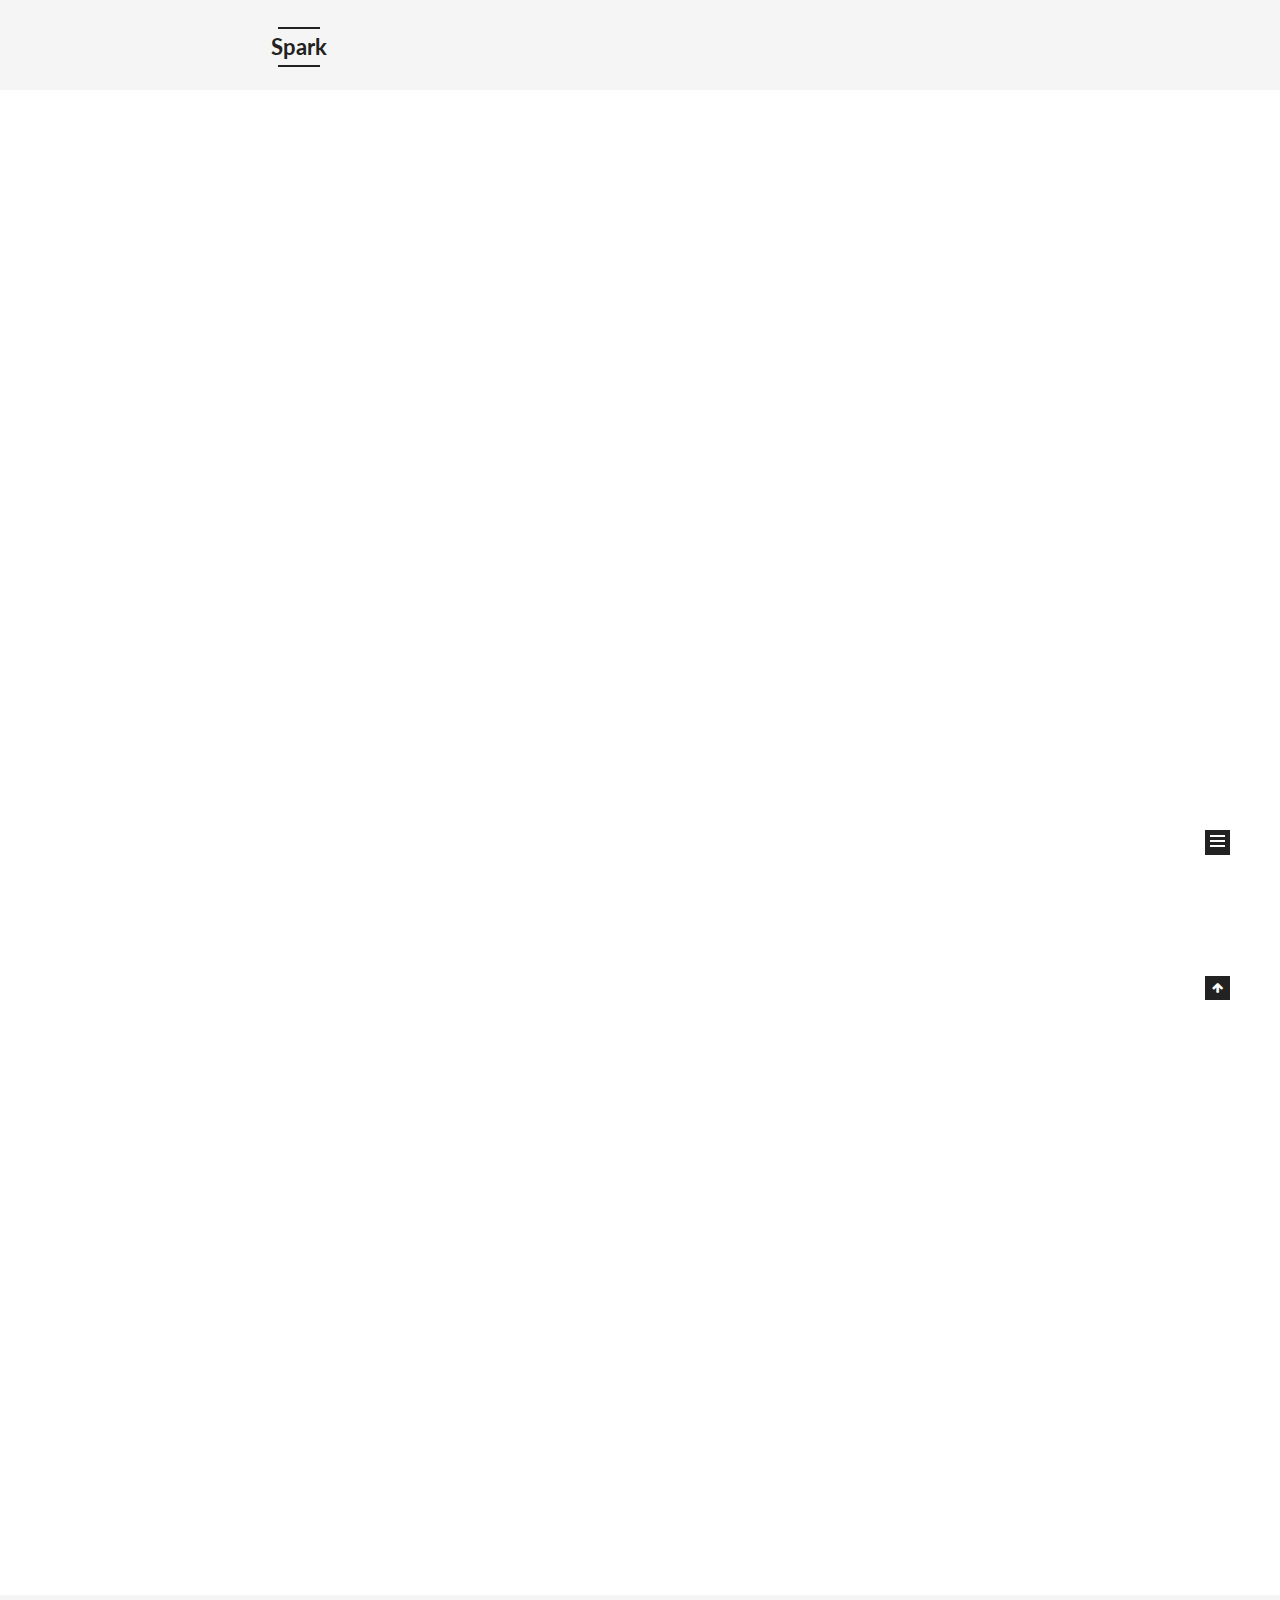
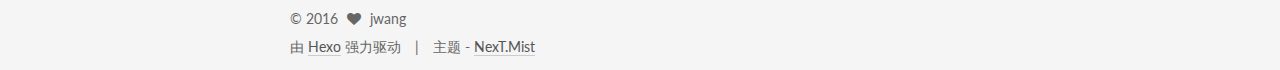
<file: index.html>
<!doctype html>



  


<html class="theme-next mist use-motion">
<head>
  <meta charset="UTF-8"/>
<meta http-equiv="X-UA-Compatible" content="IE=edge,chrome=1" />
<meta name="viewport" content="width=device-width, initial-scale=1, maximum-scale=1"/>



<meta http-equiv="Cache-Control" content="no-transform" />
<meta http-equiv="Cache-Control" content="no-siteapp" />












  
  
  <link href="/vendors/fancybox/source/jquery.fancybox.css?v=2.1.5" rel="stylesheet" type="text/css" />




  
  
  
  

  
    
    
  

  

  

  

  

  
    
    
    <link href="//fonts.googleapis.com/css?family=Lato:300,300italic,400,400italic,700,700italic&subset=latin,latin-ext" rel="stylesheet" type="text/css">
  






<link href="/vendors/font-awesome/css/font-awesome.min.css?v=4.4.0" rel="stylesheet" type="text/css" />

<link href="/css/main.css?v=5.0.1" rel="stylesheet" type="text/css" />


  <meta name="keywords" content="Hexo, NexT，Vue, Vuejs, Vue.js" />








  <link rel="shortcut icon" type="image/x-icon" href="/favicon.ico?v=5.0.1" />






<meta name="description" content="非常明显，技术已经超越我们的人性">
<meta property="og:type" content="website">
<meta property="og:title" content="Spark">
<meta property="og:url" content="http:/fstack.top/index.html">
<meta property="og:site_name" content="Spark">
<meta property="og:description" content="非常明显，技术已经超越我们的人性">
<meta name="twitter:card" content="summary">
<meta name="twitter:title" content="Spark">
<meta name="twitter:description" content="非常明显，技术已经超越我们的人性">



<script type="text/javascript" id="hexo.configuration">
  var NexT = window.NexT || {};
  var CONFIG = {
    scheme: 'Mist',
    sidebar: {"position":"left","display":"post"},
    fancybox: true,
    motion: true,
    duoshuo: {
      userId: 3818053,
      author: '最帅的人'
    }
  };
</script>




  <link rel="canonical" href="http:/fstack.top/"/>

  <title> Spark </title>
</head>

<body itemscope itemtype="http://schema.org/WebPage" lang="zh-Hans">

  










  
  
    
  

  <div class="container one-collumn sidebar-position-left 
   page-home 
 ">
    <div class="headband"></div>

    <header id="header" class="header" itemscope itemtype="http://schema.org/WPHeader">
      <div class="header-inner"><div class="site-meta ">
  

  <div class="custom-logo-site-title">
    <a href="/"  class="brand" rel="start">
      <span class="logo-line-before"><i></i></span>
      <span class="site-title">Spark</span>
      <span class="logo-line-after"><i></i></span>
    </a>
  </div>
  <p class="site-subtitle"></p>
</div>

<div class="site-nav-toggle">
  <button>
    <span class="btn-bar"></span>
    <span class="btn-bar"></span>
    <span class="btn-bar"></span>
  </button>
</div>

<nav class="site-nav">
  

  
    <ul id="menu" class="menu">
      
        
        <li class="menu-item menu-item-home">
          <a href="/" rel="section">
            
              <i class="menu-item-icon fa fa-fw fa-home"></i> <br />
            
            首页
          </a>
        </li>
      
        
        <li class="menu-item menu-item-archives">
          <a href="/archives" rel="section">
            
              <i class="menu-item-icon fa fa-fw fa-archive"></i> <br />
            
            归档
          </a>
        </li>
      
        
        <li class="menu-item menu-item-tags">
          <a href="/tags" rel="section">
            
              <i class="menu-item-icon fa fa-fw fa-tags"></i> <br />
            
            标签
          </a>
        </li>
      

      
        <li class="menu-item menu-item-search">
          
            <a href="javascript:;" class="st-search-show-outputs">
          
            
              <i class="menu-item-icon fa fa-search fa-fw"></i> <br />
            
            搜索
          </a>
        </li>
      
    </ul>
  

  
    <div class="site-search">
      
  <form class="site-search-form">
  <input type="text" id="st-search-input" class="st-search-input st-default-search-input" />
</form>

<script type="text/javascript">
  (function(w,d,t,u,n,s,e){w['SwiftypeObject']=n;w[n]=w[n]||function(){
    (w[n].q=w[n].q||[]).push(arguments);};s=d.createElement(t);
    e=d.getElementsByTagName(t)[0];s.async=1;s.src=u;e.parentNode.insertBefore(s,e);
  })(window,document,'script','//s.swiftypecdn.com/install/v2/st.js','_st');

  _st('install', 'c6QvBHJ8rk2NeGv1Bzxf','2.0.0');
</script>



    </div>
  
</nav>

 </div>
    </header>

    <main id="main" class="main">
      <div class="main-inner">
        <div class="content-wrap">
          <div id="content" class="content">
            
  <section id="posts" class="posts-expand">
    
      

  
  

  
  
  

  <article class="post post-type-normal " itemscope itemtype="http://schema.org/Article">

    
      <header class="post-header">

        
        
          <h1 class="post-title" itemprop="name headline">
            
            
              
                
                <a class="post-title-link" href="/2016/09/02/hexo-1/" itemprop="url">
                  Hexo 代码高亮问题
                </a>
              
            
          </h1>
        

        <div class="post-meta">
          <span class="post-time">
            <span class="post-meta-item-icon">
              <i class="fa fa-calendar-o"></i>
            </span>
            <span class="post-meta-item-text">发表于</span>
            <time itemprop="dateCreated" datetime="2016-09-02T15:04:18+08:00" content="2016-09-02">
              2016-09-02
            </time>
          </span>

          

          
            
              <span class="post-comments-count">
                &nbsp; | &nbsp;
                <a href="/2016/09/02/hexo-1/#comments" itemprop="discussionUrl">
                  <span class="post-comments-count ds-thread-count" data-thread-key="2016/09/02/hexo-1/" itemprop="commentsCount"></span>
                </a>
              </span>
            
          

          

          
          
             <span id="/2016/09/02/hexo-1/" class="leancloud_visitors" data-flag-title="Hexo 代码高亮问题">
               &nbsp; | &nbsp;
               <span class="post-meta-item-icon">
                 <i class="fa fa-eye"></i>
               </span>
               <span class="post-meta-item-text">阅读次数 </span>
               <span class="leancloud-visitors-count"></span>
              </span>
          

          
        </div>
      </header>
    


    <div class="post-body" itemprop="articleBody">

      
      

      
        
          <p>Hexo Markdown的语法规则可以参考<a href="https://coding.net/help/doc/project/markdown.html">Markdown语法</a>。<br>Markdown语法中实现代码高亮有以下三种方式：<br>
          <div class="post-more-link text-center">
            <a class="btn" href="/2016/09/02/hexo-1/#more" rel="contents">
              阅读全文 &raquo;
            </a>
          </div>
        
      
    </div>

    <div>
      
    </div>

    <div>
      
    </div>

    <footer class="post-footer">
      

      

      
      
        <div class="post-eof"></div>
      
    </footer>
  </article>


    
      

  
  

  
  
  

  <article class="post post-type-normal " itemscope itemtype="http://schema.org/Article">

    
      <header class="post-header">

        
        
          <h1 class="post-title" itemprop="name headline">
            
            
              
                
                <a class="post-title-link" href="/2016/09/02/github-1/" itemprop="url">
                  Github Pages绑定自定义域名
                </a>
              
            
          </h1>
        

        <div class="post-meta">
          <span class="post-time">
            <span class="post-meta-item-icon">
              <i class="fa fa-calendar-o"></i>
            </span>
            <span class="post-meta-item-text">发表于</span>
            <time itemprop="dateCreated" datetime="2016-09-02T10:50:20+08:00" content="2016-09-02">
              2016-09-02
            </time>
          </span>

          

          
            
              <span class="post-comments-count">
                &nbsp; | &nbsp;
                <a href="/2016/09/02/github-1/#comments" itemprop="discussionUrl">
                  <span class="post-comments-count ds-thread-count" data-thread-key="2016/09/02/github-1/" itemprop="commentsCount"></span>
                </a>
              </span>
            
          

          

          
          
             <span id="/2016/09/02/github-1/" class="leancloud_visitors" data-flag-title="Github Pages绑定自定义域名">
               &nbsp; | &nbsp;
               <span class="post-meta-item-icon">
                 <i class="fa fa-eye"></i>
               </span>
               <span class="post-meta-item-text">阅读次数 </span>
               <span class="leancloud-visitors-count"></span>
              </span>
          

          
        </div>
      </header>
    


    <div class="post-body" itemprop="articleBody">

      
      

      
        
          <h1 id="如何绑定自定义域名"><a href="#如何绑定自定义域名" class="headerlink" title="如何绑定自定义域名"></a>如何绑定自定义域名</h1><p>下面有几种方式都可以</p>
<ol>
<li>在github项目的setting中手动设置，如下图：<br><img src="/images/1.png" alt="Custom domain"></li>
</ol>
          <div class="post-more-link text-center">
            <a class="btn" href="/2016/09/02/github-1/#more" rel="contents">
              阅读全文 &raquo;
            </a>
          </div>
        
      
    </div>

    <div>
      
    </div>

    <div>
      
    </div>

    <footer class="post-footer">
      

      

      
      
        <div class="post-eof"></div>
      
    </footer>
  </article>


    
      

  
  

  
  
  

  <article class="post post-type-normal " itemscope itemtype="http://schema.org/Article">

    
      <header class="post-header">

        
        
          <h1 class="post-title" itemprop="name headline">
            
            
              
                
                <a class="post-title-link" href="/2016/09/01/vuejs-1/" itemprop="url">
                  Vue.js 入门指南(一)
                </a>
              
            
          </h1>
        

        <div class="post-meta">
          <span class="post-time">
            <span class="post-meta-item-icon">
              <i class="fa fa-calendar-o"></i>
            </span>
            <span class="post-meta-item-text">发表于</span>
            <time itemprop="dateCreated" datetime="2016-09-01T17:43:55+08:00" content="2016-09-01">
              2016-09-01
            </time>
          </span>

          

          
            
              <span class="post-comments-count">
                &nbsp; | &nbsp;
                <a href="/2016/09/01/vuejs-1/#comments" itemprop="discussionUrl">
                  <span class="post-comments-count ds-thread-count" data-thread-key="2016/09/01/vuejs-1/" itemprop="commentsCount"></span>
                </a>
              </span>
            
          

          

          
          
             <span id="/2016/09/01/vuejs-1/" class="leancloud_visitors" data-flag-title="Vue.js 入门指南(一)">
               &nbsp; | &nbsp;
               <span class="post-meta-item-icon">
                 <i class="fa fa-eye"></i>
               </span>
               <span class="post-meta-item-text">阅读次数 </span>
               <span class="leancloud-visitors-count"></span>
              </span>
          

          
        </div>
      </header>
    


    <div class="post-body" itemprop="articleBody">

      
      

      
        
          <p><img src="/images/vue_js.png" alt="Vue.js"></p>
<h1 id="什么是-Vue-js？"><a href="#什么是-Vue-js？" class="headerlink" title="什么是 Vue.js？"></a>什么是 <a href="http://cn.vuejs.org/">Vue.js</a>？</h1><p>数据驱动的组件，为现代化的 Web 界面而生的 <strong><code>MVVM</code></strong> 框架</p>
          <div class="post-more-link text-center">
            <a class="btn" href="/2016/09/01/vuejs-1/#more" rel="contents">
              阅读全文 &raquo;
            </a>
          </div>
        
      
    </div>

    <div>
      
    </div>

    <div>
      
    </div>

    <footer class="post-footer">
      

      

      
      
        <div class="post-eof"></div>
      
    </footer>
  </article>


    
  </section>

  


          </div>
          


          

        </div>
        
          
  
  <div class="sidebar-toggle">
    <div class="sidebar-toggle-line-wrap">
      <span class="sidebar-toggle-line sidebar-toggle-line-first"></span>
      <span class="sidebar-toggle-line sidebar-toggle-line-middle"></span>
      <span class="sidebar-toggle-line sidebar-toggle-line-last"></span>
    </div>
  </div>

  <aside id="sidebar" class="sidebar">
    <div class="sidebar-inner">

      

      

      <section class="site-overview sidebar-panel  sidebar-panel-active ">
        <div class="site-author motion-element" itemprop="author" itemscope itemtype="http://schema.org/Person">
          <img class="site-author-image" itemprop="image"
               src="/images/hellok.png"
               alt="jwang" />
          <p class="site-author-name" itemprop="name">jwang</p>
          <p class="site-description motion-element" itemprop="description">非常明显，技术已经超越我们的人性</p>
        </div>
        <nav class="site-state motion-element">
          <div class="site-state-item site-state-posts">
            <a href="/archives">
              <span class="site-state-item-count">3</span>
              <span class="site-state-item-name">日志</span>
            </a>
          </div>

          

          
            <div class="site-state-item site-state-tags">
              <a href="/tags">
                <span class="site-state-item-count">3</span>
                <span class="site-state-item-name">标签</span>
              </a>
            </div>
          

        </nav>

        

        <div class="links-of-author motion-element">
          
            
              <span class="links-of-author-item">
                <a href="https://github.com/jwang141" target="_blank" title="GitHub">
                  
                    <i class="fa fa-fw fa-github"></i>
                  
                  GitHub
                </a>
              </span>
            
          
        </div>

        
        

        
        

      </section>

      

    </div>
  </aside>


        
      </div>
    </main>

    <footer id="footer" class="footer">
      <div class="footer-inner">
        <div class="copyright" >
  
  &copy; 
  <span itemprop="copyrightYear">2016</span>
  <span class="with-love">
    <i class="fa fa-heart"></i>
  </span>
  <span class="author" itemprop="copyrightHolder">jwang</span>
</div>

<div class="powered-by">
  由 <a class="theme-link" href="https://hexo.io">Hexo</a> 强力驱动
</div>

<div class="theme-info">
  主题 -
  <a class="theme-link" href="https://github.com/iissnan/hexo-theme-next">
    NexT.Mist
  </a>
</div>

        

        
      </div>
    </footer>

    <div class="back-to-top">
      <i class="fa fa-arrow-up"></i>
    </div>
  </div>

  

<script type="text/javascript">
  if (Object.prototype.toString.call(window.Promise) !== '[object Function]') {
    window.Promise = null;
  }
</script>









  



  
  <script type="text/javascript" src="/vendors/jquery/index.js?v=2.1.3"></script>

  
  <script type="text/javascript" src="/vendors/fastclick/lib/fastclick.min.js?v=1.0.6"></script>

  
  <script type="text/javascript" src="/vendors/jquery_lazyload/jquery.lazyload.js?v=1.9.7"></script>

  
  <script type="text/javascript" src="/vendors/velocity/velocity.min.js?v=1.2.1"></script>

  
  <script type="text/javascript" src="/vendors/velocity/velocity.ui.min.js?v=1.2.1"></script>

  
  <script type="text/javascript" src="/vendors/fancybox/source/jquery.fancybox.pack.js?v=2.1.5"></script>


  


  <script type="text/javascript" src="/js/src/utils.js?v=5.0.1"></script>

  <script type="text/javascript" src="/js/src/motion.js?v=5.0.1"></script>



  
  

  

  


  <script type="text/javascript" src="/js/src/bootstrap.js?v=5.0.1"></script>



  

  
    
  

  <script type="text/javascript">
    var duoshuoQuery = {short_name:"sharepark"};
    (function() {
      var ds = document.createElement('script');
      ds.type = 'text/javascript';ds.async = true;
      ds.id = 'duoshuo-script';
      ds.src = (document.location.protocol == 'https:' ? 'https:' : 'http:') + '//static.duoshuo.com/embed.js';
      ds.charset = 'UTF-8';
      (document.getElementsByTagName('head')[0]
      || document.getElementsByTagName('body')[0]).appendChild(ds);
    })();
  </script>

  
    
    <script src="/vendors/ua-parser-js/dist/ua-parser.min.js?v=0.7.9"></script>
    <script src="/js/src/hook-duoshuo.js"></script>
  






  
  
  <script type="text/javascript">
    // Popup Window;
    var isfetched = false;
    // Search DB path;
    var search_path = "search.xml";
    if (search_path.length == 0) {
       search_path = "search.xml";
    }
    var path = "/" + search_path;
    // monitor main search box;

    function proceedsearch() {
      $("body").append('<div class="popoverlay">').css('overflow', 'hidden');
      $('.popup').toggle();

    }
    // search function;
    var searchFunc = function(path, search_id, content_id) {
    'use strict';
    $.ajax({
        url: path,
        dataType: "xml",
        async: true,
        success: function( xmlResponse ) {
            // get the contents from search data
            isfetched = true;
            $('.popup').detach().appendTo('.header-inner');
            var datas = $( "entry", xmlResponse ).map(function() {
                return {
                    title: $( "title", this ).text(),
                    content: $("content",this).text(),
                    url: $( "url" , this).text()
                };
            }).get();
            var $input = document.getElementById(search_id);
            var $resultContent = document.getElementById(content_id);
            $input.addEventListener('input', function(){
                var matchcounts = 0;
                var str='<ul class=\"search-result-list\">';
                var keywords = this.value.trim().toLowerCase().split(/[\s\-]+/);
                $resultContent.innerHTML = "";
                if (this.value.trim().length > 1) {
                // perform local searching
                datas.forEach(function(data) {
                    var isMatch = true;
                    var content_index = [];
                    var data_title = data.title.trim().toLowerCase();
                    var data_content = data.content.trim().replace(/<[^>]+>/g,"").toLowerCase();
                    var data_url = data.url;
                    var index_title = -1;
                    var index_content = -1;
                    var first_occur = -1;
                    // only match artiles with not empty titles and contents
                    if(data_title != '' && data_content != '') {
                        keywords.forEach(function(keyword, i) {
                            index_title = data_title.indexOf(keyword);
                            index_content = data_content.indexOf(keyword);
                            if( index_title < 0 && index_content < 0 ){
                                isMatch = false;
                            } else {
                                if (index_content < 0) {
                                    index_content = 0;
                                }
                                if (i == 0) {
                                    first_occur = index_content;
                                }
                            }
                        });
                    }
                    // show search results
                    if (isMatch) {
                        matchcounts += 1;
                        str += "<li><a href='"+ data_url +"' class='search-result-title'>"+ data_title +"</a>";
                        var content = data.content.trim().replace(/<[^>]+>/g,"");
                        if (first_occur >= 0) {
                            // cut out 100 characters
                            var start = first_occur - 20;
                            var end = first_occur + 80;
                            if(start < 0){
                                start = 0;
                            }
                            if(start == 0){
                                end = 50;
                            }
                            if(end > content.length){
                                end = content.length;
                            }
                            var match_content = content.substring(start, end);
                            // highlight all keywords
                            keywords.forEach(function(keyword){
                                var regS = new RegExp(keyword, "gi");
                                match_content = match_content.replace(regS, "<b class=\"search-keyword\">"+keyword+"</b>");
                            });

                            str += "<p class=\"search-result\">" + match_content +"...</p>"
                        }
                        str += "</li>";
                    }
                })};
                str += "</ul>";
                if (matchcounts == 0) { str = '<div id="no-result"><i class="fa fa-frown-o fa-5x" /></div>' }
                if (keywords == "") { str = '<div id="no-result"><i class="fa fa-search fa-5x" /></div>' }
                $resultContent.innerHTML = str;
            });
            proceedsearch();
        }
    });}

    // handle and trigger popup window;
    $('.popup-trigger').click(function(e) {
      e.stopPropagation();
      if (isfetched == false) {
        searchFunc(path, 'local-search-input', 'local-search-result');
      } else {
        proceedsearch();
      };

    });

    $('.popup-btn-close').click(function(e){
      $('.popup').hide();
      $(".popoverlay").remove();
      $('body').css('overflow', '');
    });
    $('.popup').click(function(e){
      e.stopPropagation();
    });
  </script>


  

  

  
  <script src="https://cdn1.lncld.net/static/js/av-core-mini-0.6.1.js"></script>
  <script>AV.initialize("fNRCmpHEr44Md1Mgn30MmA6I-gzGzoHsz", "t09lyBdTjqzPx0rkH1F1JerB");</script>
  <script>
    function showTime(Counter) {
      var query = new AV.Query(Counter);
      var entries = [];
      var $visitors = $(".leancloud_visitors");

      $visitors.each(function () {
        entries.push( $(this).attr("id").trim() );
      });

      query.containedIn('url', entries);
      query.find()
        .done(function (results) {
          var COUNT_CONTAINER_REF = '.leancloud-visitors-count';

          if (results.length === 0) {
            $visitors.find(COUNT_CONTAINER_REF).text(0);
            return;
          }

          for (var i = 0; i < results.length; i++) {
            var item = results[i];
            var url = item.get('url');
            var time = item.get('time');
            var element = document.getElementById(url);

            $(element).find(COUNT_CONTAINER_REF).text(time);
          }
          for(var i = 0; i < entries.length; i++) {
            var url = entries[i];
            var element = document.getElementById(url);
            var countSpan = $(element).find(COUNT_CONTAINER_REF);
            if( countSpan.text() == '') {
              countSpan.text(0);
            }
          }
        })
        .fail(function (object, error) {
          console.log("Error: " + error.code + " " + error.message);
        });
    }

    function addCount(Counter) {
      var $visitors = $(".leancloud_visitors");
      var url = $visitors.attr('id').trim();
      var title = $visitors.attr('data-flag-title').trim();
      var query = new AV.Query(Counter);

      query.equalTo("url", url);
      query.find({
        success: function(results) {
          if (results.length > 0) {
            var counter = results[0];
            counter.fetchWhenSave(true);
            counter.increment("time");
            counter.save(null, {
              success: function(counter) {
                var $element = $(document.getElementById(url));
                $element.find('.leancloud-visitors-count').text(counter.get('time'));
              },
              error: function(counter, error) {
                console.log('Failed to save Visitor num, with error message: ' + error.message);
              }
            });
          } else {
            var newcounter = new Counter();
            /* Set ACL */
            var acl = new AV.ACL();
            acl.setPublicReadAccess(true);
            acl.setPublicWriteAccess(true);
            newcounter.setACL(acl);
            /* End Set ACL */
            newcounter.set("title", title);
            newcounter.set("url", url);
            newcounter.set("time", 1);
            newcounter.save(null, {
              success: function(newcounter) {
                var $element = $(document.getElementById(url));
                $element.find('.leancloud-visitors-count').text(newcounter.get('time'));
              },
              error: function(newcounter, error) {
                console.log('Failed to create');
              }
            });
          }
        },
        error: function(error) {
          console.log('Error:' + error.code + " " + error.message);
        }
      });
    }

    $(function() {
      var Counter = AV.Object.extend("Counter");
      if ($('.leancloud_visitors').length == 1) {
        addCount(Counter);
      } else if ($('.post-title-link').length > 1) {
        showTime(Counter);
      }
    });
  </script>



  

</body>
</html>
</file>
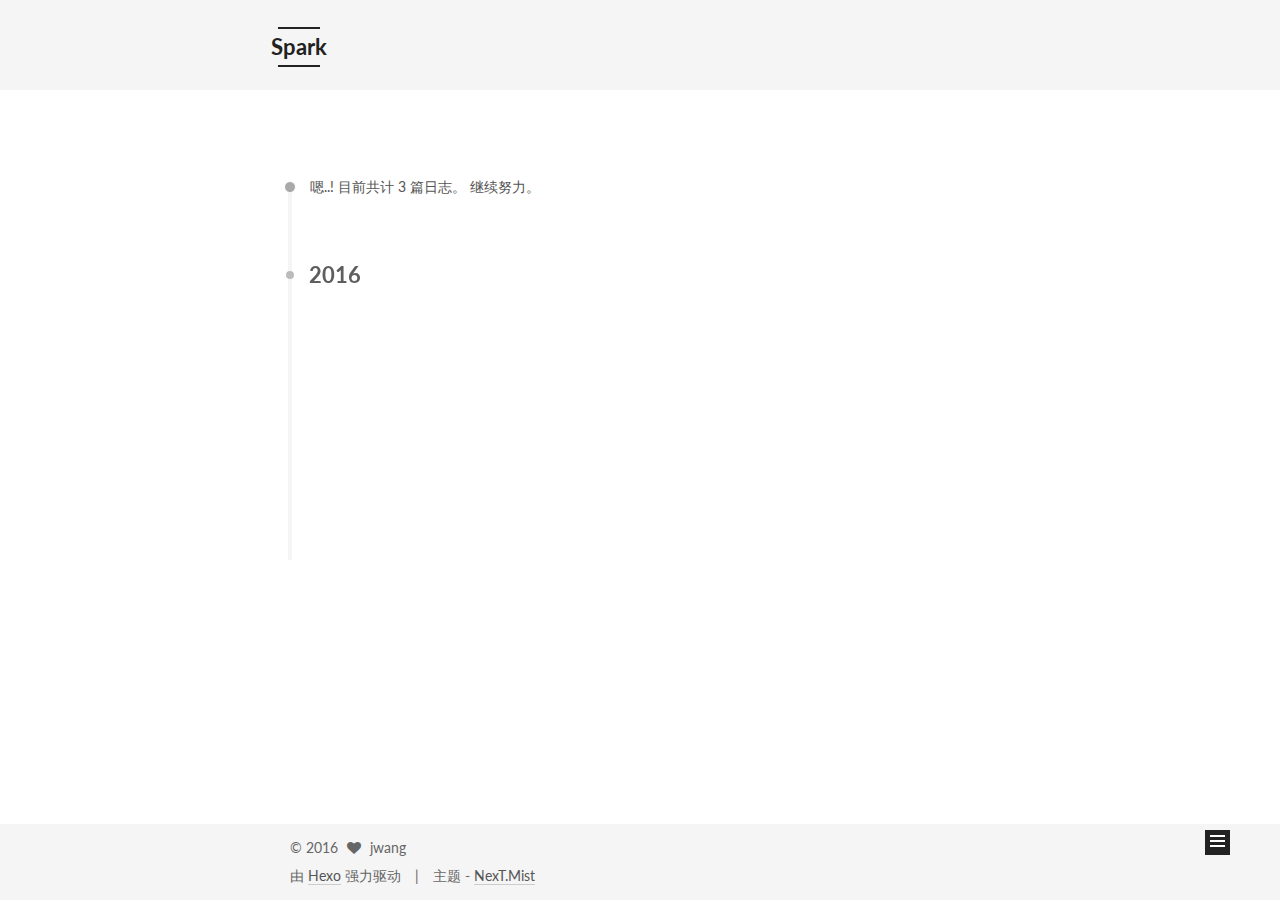
<file: archives/index.html>
<!doctype html>



  


<html class="theme-next mist use-motion">
<head>
  <meta charset="UTF-8"/>
<meta http-equiv="X-UA-Compatible" content="IE=edge,chrome=1" />
<meta name="viewport" content="width=device-width, initial-scale=1, maximum-scale=1"/>



<meta http-equiv="Cache-Control" content="no-transform" />
<meta http-equiv="Cache-Control" content="no-siteapp" />












  
  
  <link href="/vendors/fancybox/source/jquery.fancybox.css?v=2.1.5" rel="stylesheet" type="text/css" />




  
  
  
  

  
    
    
  

  

  

  

  

  
    
    
    <link href="//fonts.googleapis.com/css?family=Lato:300,300italic,400,400italic,700,700italic&subset=latin,latin-ext" rel="stylesheet" type="text/css">
  






<link href="/vendors/font-awesome/css/font-awesome.min.css?v=4.4.0" rel="stylesheet" type="text/css" />

<link href="/css/main.css?v=5.0.1" rel="stylesheet" type="text/css" />


  <meta name="keywords" content="Hexo, NexT，Vue, Vuejs, Vue.js" />








  <link rel="shortcut icon" type="image/x-icon" href="/favicon.ico?v=5.0.1" />






<meta name="description" content="非常明显，技术已经超越我们的人性">
<meta property="og:type" content="website">
<meta property="og:title" content="Spark">
<meta property="og:url" content="http:/fstack.top/archives/index.html">
<meta property="og:site_name" content="Spark">
<meta property="og:description" content="非常明显，技术已经超越我们的人性">
<meta name="twitter:card" content="summary">
<meta name="twitter:title" content="Spark">
<meta name="twitter:description" content="非常明显，技术已经超越我们的人性">



<script type="text/javascript" id="hexo.configuration">
  var NexT = window.NexT || {};
  var CONFIG = {
    scheme: 'Mist',
    sidebar: {"position":"left","display":"post"},
    fancybox: true,
    motion: true,
    duoshuo: {
      userId: 3818053,
      author: '最帅的人'
    }
  };
</script>




  <link rel="canonical" href="http:/fstack.top/archives/"/>

  <title> 归档 | Spark </title>
</head>

<body itemscope itemtype="http://schema.org/WebPage" lang="zh-Hans">

  










  
  
    
  

  <div class="container one-collumn sidebar-position-left  page-archive  ">
    <div class="headband"></div>

    <header id="header" class="header" itemscope itemtype="http://schema.org/WPHeader">
      <div class="header-inner"><div class="site-meta ">
  

  <div class="custom-logo-site-title">
    <a href="/"  class="brand" rel="start">
      <span class="logo-line-before"><i></i></span>
      <span class="site-title">Spark</span>
      <span class="logo-line-after"><i></i></span>
    </a>
  </div>
  <p class="site-subtitle"></p>
</div>

<div class="site-nav-toggle">
  <button>
    <span class="btn-bar"></span>
    <span class="btn-bar"></span>
    <span class="btn-bar"></span>
  </button>
</div>

<nav class="site-nav">
  

  
    <ul id="menu" class="menu">
      
        
        <li class="menu-item menu-item-home">
          <a href="/" rel="section">
            
              <i class="menu-item-icon fa fa-fw fa-home"></i> <br />
            
            首页
          </a>
        </li>
      
        
        <li class="menu-item menu-item-archives">
          <a href="/archives" rel="section">
            
              <i class="menu-item-icon fa fa-fw fa-archive"></i> <br />
            
            归档
          </a>
        </li>
      
        
        <li class="menu-item menu-item-tags">
          <a href="/tags" rel="section">
            
              <i class="menu-item-icon fa fa-fw fa-tags"></i> <br />
            
            标签
          </a>
        </li>
      

      
        <li class="menu-item menu-item-search">
          
            <a href="javascript:;" class="st-search-show-outputs">
          
            
              <i class="menu-item-icon fa fa-search fa-fw"></i> <br />
            
            搜索
          </a>
        </li>
      
    </ul>
  

  
    <div class="site-search">
      
  <form class="site-search-form">
  <input type="text" id="st-search-input" class="st-search-input st-default-search-input" />
</form>

<script type="text/javascript">
  (function(w,d,t,u,n,s,e){w['SwiftypeObject']=n;w[n]=w[n]||function(){
    (w[n].q=w[n].q||[]).push(arguments);};s=d.createElement(t);
    e=d.getElementsByTagName(t)[0];s.async=1;s.src=u;e.parentNode.insertBefore(s,e);
  })(window,document,'script','//s.swiftypecdn.com/install/v2/st.js','_st');

  _st('install', 'c6QvBHJ8rk2NeGv1Bzxf','2.0.0');
</script>



    </div>
  
</nav>

 </div>
    </header>

    <main id="main" class="main">
      <div class="main-inner">
        <div class="content-wrap">
          <div id="content" class="content">
            

  <section id="posts" class="posts-collapse">
    <span class="archive-move-on"></span>

    <span class="archive-page-counter">
      
      
      
        
      
      嗯..! 目前共计 3 篇日志。 继续努力。
    </span>

    

      
      
      

      
        
        <div class="collection-title">
          <h2 class="archive-year motion-element" id="archive-year-2016">2016</h2>
        </div>
      
      

      

  <article class="post post-type-normal" itemscope itemtype="http://schema.org/Article">
    <header class="post-header">

      <h1 class="post-title">
        
            <a class="post-title-link" href="/2016/09/02/hexo-1/" itemprop="url">
              
                <span itemprop="name">Hexo 代码高亮问题</span>
              
            </a>
        
      </h1>

      <div class="post-meta">
        <time class="post-time" itemprop="dateCreated"
              datetime="2016-09-02T15:04:18+08:00"
              content="2016-09-02" >
          09-02
        </time>
      </div>

    </header>
  </article>



    

      
      
      

      
      

      

  <article class="post post-type-normal" itemscope itemtype="http://schema.org/Article">
    <header class="post-header">

      <h1 class="post-title">
        
            <a class="post-title-link" href="/2016/09/02/github-1/" itemprop="url">
              
                <span itemprop="name">Github Pages绑定自定义域名</span>
              
            </a>
        
      </h1>

      <div class="post-meta">
        <time class="post-time" itemprop="dateCreated"
              datetime="2016-09-02T10:50:20+08:00"
              content="2016-09-02" >
          09-02
        </time>
      </div>

    </header>
  </article>



    

      
      
      

      
      

      

  <article class="post post-type-normal" itemscope itemtype="http://schema.org/Article">
    <header class="post-header">

      <h1 class="post-title">
        
            <a class="post-title-link" href="/2016/09/01/vuejs-1/" itemprop="url">
              
                <span itemprop="name">Vue.js 入门指南(一)</span>
              
            </a>
        
      </h1>

      <div class="post-meta">
        <time class="post-time" itemprop="dateCreated"
              datetime="2016-09-01T17:43:55+08:00"
              content="2016-09-01" >
          09-01
        </time>
      </div>

    </header>
  </article>



    

  </section>

  



          </div>
          


          

        </div>
        
          
  
  <div class="sidebar-toggle">
    <div class="sidebar-toggle-line-wrap">
      <span class="sidebar-toggle-line sidebar-toggle-line-first"></span>
      <span class="sidebar-toggle-line sidebar-toggle-line-middle"></span>
      <span class="sidebar-toggle-line sidebar-toggle-line-last"></span>
    </div>
  </div>

  <aside id="sidebar" class="sidebar">
    <div class="sidebar-inner">

      

      

      <section class="site-overview sidebar-panel  sidebar-panel-active ">
        <div class="site-author motion-element" itemprop="author" itemscope itemtype="http://schema.org/Person">
          <img class="site-author-image" itemprop="image"
               src="/images/hellok.png"
               alt="jwang" />
          <p class="site-author-name" itemprop="name">jwang</p>
          <p class="site-description motion-element" itemprop="description">非常明显，技术已经超越我们的人性</p>
        </div>
        <nav class="site-state motion-element">
          <div class="site-state-item site-state-posts">
            <a href="/archives">
              <span class="site-state-item-count">3</span>
              <span class="site-state-item-name">日志</span>
            </a>
          </div>

          

          
            <div class="site-state-item site-state-tags">
              <a href="/tags">
                <span class="site-state-item-count">3</span>
                <span class="site-state-item-name">标签</span>
              </a>
            </div>
          

        </nav>

        

        <div class="links-of-author motion-element">
          
            
              <span class="links-of-author-item">
                <a href="https://github.com/jwang141" target="_blank" title="GitHub">
                  
                    <i class="fa fa-fw fa-github"></i>
                  
                  GitHub
                </a>
              </span>
            
          
        </div>

        
        

        
        

      </section>

      

    </div>
  </aside>


        
      </div>
    </main>

    <footer id="footer" class="footer">
      <div class="footer-inner">
        <div class="copyright" >
  
  &copy; 
  <span itemprop="copyrightYear">2016</span>
  <span class="with-love">
    <i class="fa fa-heart"></i>
  </span>
  <span class="author" itemprop="copyrightHolder">jwang</span>
</div>

<div class="powered-by">
  由 <a class="theme-link" href="https://hexo.io">Hexo</a> 强力驱动
</div>

<div class="theme-info">
  主题 -
  <a class="theme-link" href="https://github.com/iissnan/hexo-theme-next">
    NexT.Mist
  </a>
</div>

        

        
      </div>
    </footer>

    <div class="back-to-top">
      <i class="fa fa-arrow-up"></i>
    </div>
  </div>

  

<script type="text/javascript">
  if (Object.prototype.toString.call(window.Promise) !== '[object Function]') {
    window.Promise = null;
  }
</script>









  



  
  <script type="text/javascript" src="/vendors/jquery/index.js?v=2.1.3"></script>

  
  <script type="text/javascript" src="/vendors/fastclick/lib/fastclick.min.js?v=1.0.6"></script>

  
  <script type="text/javascript" src="/vendors/jquery_lazyload/jquery.lazyload.js?v=1.9.7"></script>

  
  <script type="text/javascript" src="/vendors/velocity/velocity.min.js?v=1.2.1"></script>

  
  <script type="text/javascript" src="/vendors/velocity/velocity.ui.min.js?v=1.2.1"></script>

  
  <script type="text/javascript" src="/vendors/fancybox/source/jquery.fancybox.pack.js?v=2.1.5"></script>


  


  <script type="text/javascript" src="/js/src/utils.js?v=5.0.1"></script>

  <script type="text/javascript" src="/js/src/motion.js?v=5.0.1"></script>



  
  

  
  
    <script type="text/javascript" id="motion.page.archive">
      $('.archive-year').velocity('transition.slideLeftIn');
    </script>
  


  


  <script type="text/javascript" src="/js/src/bootstrap.js?v=5.0.1"></script>



  

  
    
  

  <script type="text/javascript">
    var duoshuoQuery = {short_name:"sharepark"};
    (function() {
      var ds = document.createElement('script');
      ds.type = 'text/javascript';ds.async = true;
      ds.id = 'duoshuo-script';
      ds.src = (document.location.protocol == 'https:' ? 'https:' : 'http:') + '//static.duoshuo.com/embed.js';
      ds.charset = 'UTF-8';
      (document.getElementsByTagName('head')[0]
      || document.getElementsByTagName('body')[0]).appendChild(ds);
    })();
  </script>

  
    
    <script src="/vendors/ua-parser-js/dist/ua-parser.min.js?v=0.7.9"></script>
    <script src="/js/src/hook-duoshuo.js"></script>
  






  
  
  <script type="text/javascript">
    // Popup Window;
    var isfetched = false;
    // Search DB path;
    var search_path = "search.xml";
    if (search_path.length == 0) {
       search_path = "search.xml";
    }
    var path = "/" + search_path;
    // monitor main search box;

    function proceedsearch() {
      $("body").append('<div class="popoverlay">').css('overflow', 'hidden');
      $('.popup').toggle();

    }
    // search function;
    var searchFunc = function(path, search_id, content_id) {
    'use strict';
    $.ajax({
        url: path,
        dataType: "xml",
        async: true,
        success: function( xmlResponse ) {
            // get the contents from search data
            isfetched = true;
            $('.popup').detach().appendTo('.header-inner');
            var datas = $( "entry", xmlResponse ).map(function() {
                return {
                    title: $( "title", this ).text(),
                    content: $("content",this).text(),
                    url: $( "url" , this).text()
                };
            }).get();
            var $input = document.getElementById(search_id);
            var $resultContent = document.getElementById(content_id);
            $input.addEventListener('input', function(){
                var matchcounts = 0;
                var str='<ul class=\"search-result-list\">';
                var keywords = this.value.trim().toLowerCase().split(/[\s\-]+/);
                $resultContent.innerHTML = "";
                if (this.value.trim().length > 1) {
                // perform local searching
                datas.forEach(function(data) {
                    var isMatch = true;
                    var content_index = [];
                    var data_title = data.title.trim().toLowerCase();
                    var data_content = data.content.trim().replace(/<[^>]+>/g,"").toLowerCase();
                    var data_url = data.url;
                    var index_title = -1;
                    var index_content = -1;
                    var first_occur = -1;
                    // only match artiles with not empty titles and contents
                    if(data_title != '' && data_content != '') {
                        keywords.forEach(function(keyword, i) {
                            index_title = data_title.indexOf(keyword);
                            index_content = data_content.indexOf(keyword);
                            if( index_title < 0 && index_content < 0 ){
                                isMatch = false;
                            } else {
                                if (index_content < 0) {
                                    index_content = 0;
                                }
                                if (i == 0) {
                                    first_occur = index_content;
                                }
                            }
                        });
                    }
                    // show search results
                    if (isMatch) {
                        matchcounts += 1;
                        str += "<li><a href='"+ data_url +"' class='search-result-title'>"+ data_title +"</a>";
                        var content = data.content.trim().replace(/<[^>]+>/g,"");
                        if (first_occur >= 0) {
                            // cut out 100 characters
                            var start = first_occur - 20;
                            var end = first_occur + 80;
                            if(start < 0){
                                start = 0;
                            }
                            if(start == 0){
                                end = 50;
                            }
                            if(end > content.length){
                                end = content.length;
                            }
                            var match_content = content.substring(start, end);
                            // highlight all keywords
                            keywords.forEach(function(keyword){
                                var regS = new RegExp(keyword, "gi");
                                match_content = match_content.replace(regS, "<b class=\"search-keyword\">"+keyword+"</b>");
                            });

                            str += "<p class=\"search-result\">" + match_content +"...</p>"
                        }
                        str += "</li>";
                    }
                })};
                str += "</ul>";
                if (matchcounts == 0) { str = '<div id="no-result"><i class="fa fa-frown-o fa-5x" /></div>' }
                if (keywords == "") { str = '<div id="no-result"><i class="fa fa-search fa-5x" /></div>' }
                $resultContent.innerHTML = str;
            });
            proceedsearch();
        }
    });}

    // handle and trigger popup window;
    $('.popup-trigger').click(function(e) {
      e.stopPropagation();
      if (isfetched == false) {
        searchFunc(path, 'local-search-input', 'local-search-result');
      } else {
        proceedsearch();
      };

    });

    $('.popup-btn-close').click(function(e){
      $('.popup').hide();
      $(".popoverlay").remove();
      $('body').css('overflow', '');
    });
    $('.popup').click(function(e){
      e.stopPropagation();
    });
  </script>


  

  

  
  <script src="https://cdn1.lncld.net/static/js/av-core-mini-0.6.1.js"></script>
  <script>AV.initialize("fNRCmpHEr44Md1Mgn30MmA6I-gzGzoHsz", "t09lyBdTjqzPx0rkH1F1JerB");</script>
  <script>
    function showTime(Counter) {
      var query = new AV.Query(Counter);
      var entries = [];
      var $visitors = $(".leancloud_visitors");

      $visitors.each(function () {
        entries.push( $(this).attr("id").trim() );
      });

      query.containedIn('url', entries);
      query.find()
        .done(function (results) {
          var COUNT_CONTAINER_REF = '.leancloud-visitors-count';

          if (results.length === 0) {
            $visitors.find(COUNT_CONTAINER_REF).text(0);
            return;
          }

          for (var i = 0; i < results.length; i++) {
            var item = results[i];
            var url = item.get('url');
            var time = item.get('time');
            var element = document.getElementById(url);

            $(element).find(COUNT_CONTAINER_REF).text(time);
          }
          for(var i = 0; i < entries.length; i++) {
            var url = entries[i];
            var element = document.getElementById(url);
            var countSpan = $(element).find(COUNT_CONTAINER_REF);
            if( countSpan.text() == '') {
              countSpan.text(0);
            }
          }
        })
        .fail(function (object, error) {
          console.log("Error: " + error.code + " " + error.message);
        });
    }

    function addCount(Counter) {
      var $visitors = $(".leancloud_visitors");
      var url = $visitors.attr('id').trim();
      var title = $visitors.attr('data-flag-title').trim();
      var query = new AV.Query(Counter);

      query.equalTo("url", url);
      query.find({
        success: function(results) {
          if (results.length > 0) {
            var counter = results[0];
            counter.fetchWhenSave(true);
            counter.increment("time");
            counter.save(null, {
              success: function(counter) {
                var $element = $(document.getElementById(url));
                $element.find('.leancloud-visitors-count').text(counter.get('time'));
              },
              error: function(counter, error) {
                console.log('Failed to save Visitor num, with error message: ' + error.message);
              }
            });
          } else {
            var newcounter = new Counter();
            /* Set ACL */
            var acl = new AV.ACL();
            acl.setPublicReadAccess(true);
            acl.setPublicWriteAccess(true);
            newcounter.setACL(acl);
            /* End Set ACL */
            newcounter.set("title", title);
            newcounter.set("url", url);
            newcounter.set("time", 1);
            newcounter.save(null, {
              success: function(newcounter) {
                var $element = $(document.getElementById(url));
                $element.find('.leancloud-visitors-count').text(newcounter.get('time'));
              },
              error: function(newcounter, error) {
                console.log('Failed to create');
              }
            });
          }
        },
        error: function(error) {
          console.log('Error:' + error.code + " " + error.message);
        }
      });
    }

    $(function() {
      var Counter = AV.Object.extend("Counter");
      if ($('.leancloud_visitors').length == 1) {
        addCount(Counter);
      } else if ($('.post-title-link').length > 1) {
        showTime(Counter);
      }
    });
  </script>



  

</body>
</html>
</file>
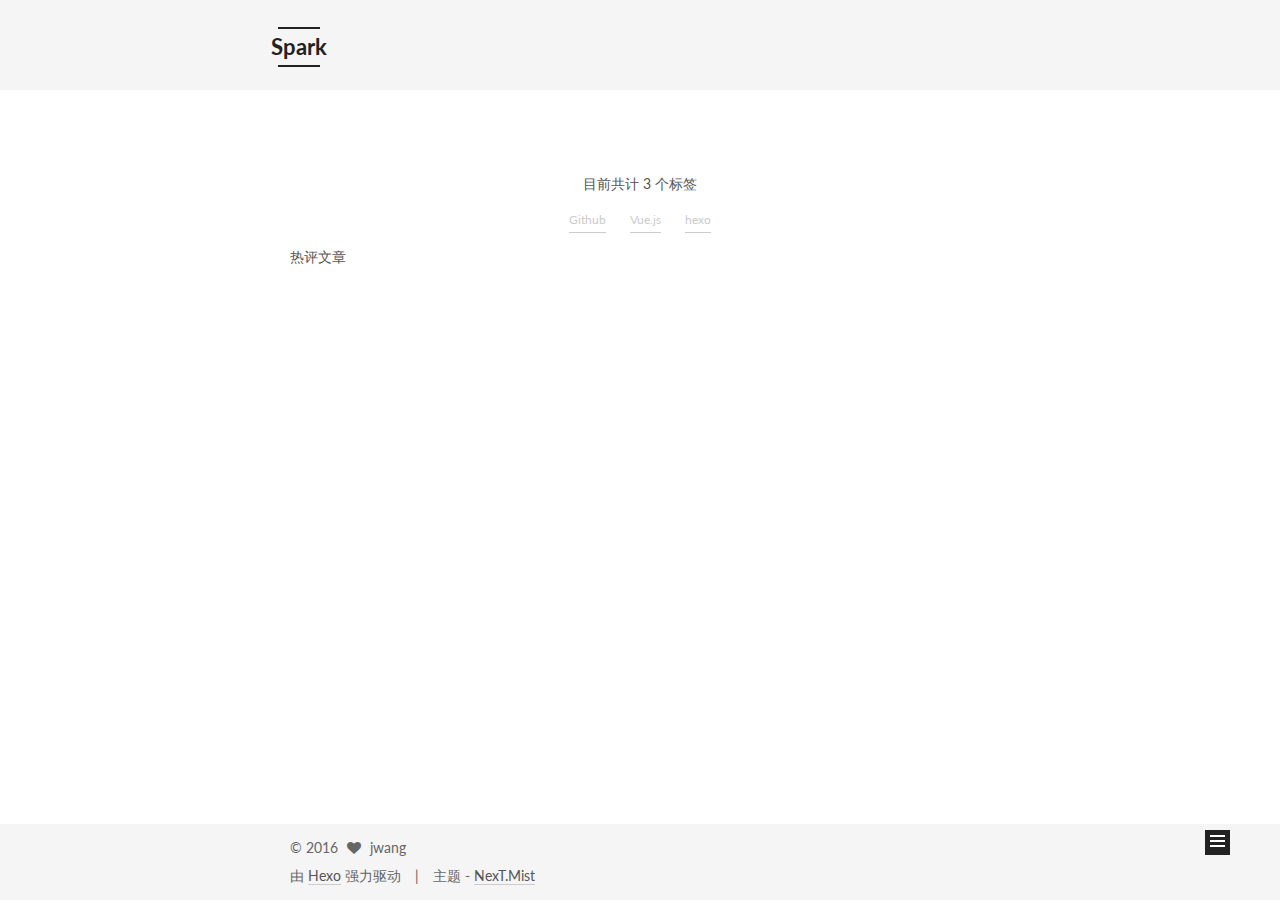
<file: tags/index.html>
<!doctype html>



  


<html class="theme-next mist use-motion">
<head>
  <meta charset="UTF-8"/>
<meta http-equiv="X-UA-Compatible" content="IE=edge,chrome=1" />
<meta name="viewport" content="width=device-width, initial-scale=1, maximum-scale=1"/>



<meta http-equiv="Cache-Control" content="no-transform" />
<meta http-equiv="Cache-Control" content="no-siteapp" />












  
  
  <link href="/vendors/fancybox/source/jquery.fancybox.css?v=2.1.5" rel="stylesheet" type="text/css" />




  
  
  
  

  
    
    
  

  

  

  

  

  
    
    
    <link href="//fonts.googleapis.com/css?family=Lato:300,300italic,400,400italic,700,700italic&subset=latin,latin-ext" rel="stylesheet" type="text/css">
  






<link href="/vendors/font-awesome/css/font-awesome.min.css?v=4.4.0" rel="stylesheet" type="text/css" />

<link href="/css/main.css?v=5.0.1" rel="stylesheet" type="text/css" />


  <meta name="keywords" content="Hexo, NexT，Vue, Vuejs, Vue.js" />








  <link rel="shortcut icon" type="image/x-icon" href="/favicon.ico?v=5.0.1" />






<meta name="description" content="非常明显，技术已经超越我们的人性">
<meta property="og:type" content="website">
<meta property="og:title" content="标签">
<meta property="og:url" content="http:/fstack.top/tags/index.html">
<meta property="og:site_name" content="Spark">
<meta property="og:description" content="非常明显，技术已经超越我们的人性">
<meta property="og:updated_time" content="2016-09-01T08:44:17.000Z">
<meta name="twitter:card" content="summary">
<meta name="twitter:title" content="标签">
<meta name="twitter:description" content="非常明显，技术已经超越我们的人性">



<script type="text/javascript" id="hexo.configuration">
  var NexT = window.NexT || {};
  var CONFIG = {
    scheme: 'Mist',
    sidebar: {"position":"left","display":"post"},
    fancybox: true,
    motion: true,
    duoshuo: {
      userId: 3818053,
      author: '最帅的人'
    }
  };
</script>




  <link rel="canonical" href="http:/fstack.top/tags/"/>

  <title>
  

  
    标签 | Spark
  
</title>
</head>

<body itemscope itemtype="http://schema.org/WebPage" lang="zh-Hans">

  










  
  
    
  

  <div class="container one-collumn sidebar-position-left  ">
    <div class="headband"></div>

    <header id="header" class="header" itemscope itemtype="http://schema.org/WPHeader">
      <div class="header-inner"><div class="site-meta ">
  

  <div class="custom-logo-site-title">
    <a href="/"  class="brand" rel="start">
      <span class="logo-line-before"><i></i></span>
      <span class="site-title">Spark</span>
      <span class="logo-line-after"><i></i></span>
    </a>
  </div>
  <p class="site-subtitle"></p>
</div>

<div class="site-nav-toggle">
  <button>
    <span class="btn-bar"></span>
    <span class="btn-bar"></span>
    <span class="btn-bar"></span>
  </button>
</div>

<nav class="site-nav">
  

  
    <ul id="menu" class="menu">
      
        
        <li class="menu-item menu-item-home">
          <a href="/" rel="section">
            
              <i class="menu-item-icon fa fa-fw fa-home"></i> <br />
            
            首页
          </a>
        </li>
      
        
        <li class="menu-item menu-item-archives">
          <a href="/archives" rel="section">
            
              <i class="menu-item-icon fa fa-fw fa-archive"></i> <br />
            
            归档
          </a>
        </li>
      
        
        <li class="menu-item menu-item-tags">
          <a href="/tags" rel="section">
            
              <i class="menu-item-icon fa fa-fw fa-tags"></i> <br />
            
            标签
          </a>
        </li>
      

      
        <li class="menu-item menu-item-search">
          
            <a href="javascript:;" class="st-search-show-outputs">
          
            
              <i class="menu-item-icon fa fa-search fa-fw"></i> <br />
            
            搜索
          </a>
        </li>
      
    </ul>
  

  
    <div class="site-search">
      
  <form class="site-search-form">
  <input type="text" id="st-search-input" class="st-search-input st-default-search-input" />
</form>

<script type="text/javascript">
  (function(w,d,t,u,n,s,e){w['SwiftypeObject']=n;w[n]=w[n]||function(){
    (w[n].q=w[n].q||[]).push(arguments);};s=d.createElement(t);
    e=d.getElementsByTagName(t)[0];s.async=1;s.src=u;e.parentNode.insertBefore(s,e);
  })(window,document,'script','//s.swiftypecdn.com/install/v2/st.js','_st');

  _st('install', 'c6QvBHJ8rk2NeGv1Bzxf','2.0.0');
</script>



    </div>
  
</nav>

 </div>
    </header>

    <main id="main" class="main">
      <div class="main-inner">
        <div class="content-wrap">
          <div id="content" class="content">
            

  <div id="posts" class="posts-expand">
    
    
      <div class="tag-cloud">
        <div class="tag-cloud-title">
            目前共计 3 个标签
        </div>
        <div class="tag-cloud-tags">
          <a href="/tags/Github/" style="font-size: 12px; color: #ccc">Github</a> <a href="/tags/Vue-js/" style="font-size: 12px; color: #ccc">Vue.js</a> <a href="/tags/hexo/" style="font-size: 12px; color: #ccc">hexo</a>
        </div>
      </div>
    
  </div>


          </div>
          

  <p>热评文章</p>
  <div class="ds-top-threads" data-range="weekly" data-num-items="4"></div>


          

        </div>
        
          
  
  <div class="sidebar-toggle">
    <div class="sidebar-toggle-line-wrap">
      <span class="sidebar-toggle-line sidebar-toggle-line-first"></span>
      <span class="sidebar-toggle-line sidebar-toggle-line-middle"></span>
      <span class="sidebar-toggle-line sidebar-toggle-line-last"></span>
    </div>
  </div>

  <aside id="sidebar" class="sidebar">
    <div class="sidebar-inner">

      

      

      <section class="site-overview sidebar-panel  sidebar-panel-active ">
        <div class="site-author motion-element" itemprop="author" itemscope itemtype="http://schema.org/Person">
          <img class="site-author-image" itemprop="image"
               src="/images/hellok.png"
               alt="jwang" />
          <p class="site-author-name" itemprop="name">jwang</p>
          <p class="site-description motion-element" itemprop="description">非常明显，技术已经超越我们的人性</p>
        </div>
        <nav class="site-state motion-element">
          <div class="site-state-item site-state-posts">
            <a href="/archives">
              <span class="site-state-item-count">3</span>
              <span class="site-state-item-name">日志</span>
            </a>
          </div>

          

          
            <div class="site-state-item site-state-tags">
              <a href="/tags">
                <span class="site-state-item-count">3</span>
                <span class="site-state-item-name">标签</span>
              </a>
            </div>
          

        </nav>

        

        <div class="links-of-author motion-element">
          
            
              <span class="links-of-author-item">
                <a href="https://github.com/jwang141" target="_blank" title="GitHub">
                  
                    <i class="fa fa-fw fa-github"></i>
                  
                  GitHub
                </a>
              </span>
            
          
        </div>

        
        

        
        

      </section>

      

    </div>
  </aside>


        
      </div>
    </main>

    <footer id="footer" class="footer">
      <div class="footer-inner">
        <div class="copyright" >
  
  &copy; 
  <span itemprop="copyrightYear">2016</span>
  <span class="with-love">
    <i class="fa fa-heart"></i>
  </span>
  <span class="author" itemprop="copyrightHolder">jwang</span>
</div>

<div class="powered-by">
  由 <a class="theme-link" href="https://hexo.io">Hexo</a> 强力驱动
</div>

<div class="theme-info">
  主题 -
  <a class="theme-link" href="https://github.com/iissnan/hexo-theme-next">
    NexT.Mist
  </a>
</div>

        

        
      </div>
    </footer>

    <div class="back-to-top">
      <i class="fa fa-arrow-up"></i>
    </div>
  </div>

  

<script type="text/javascript">
  if (Object.prototype.toString.call(window.Promise) !== '[object Function]') {
    window.Promise = null;
  }
</script>









  



  
  <script type="text/javascript" src="/vendors/jquery/index.js?v=2.1.3"></script>

  
  <script type="text/javascript" src="/vendors/fastclick/lib/fastclick.min.js?v=1.0.6"></script>

  
  <script type="text/javascript" src="/vendors/jquery_lazyload/jquery.lazyload.js?v=1.9.7"></script>

  
  <script type="text/javascript" src="/vendors/velocity/velocity.min.js?v=1.2.1"></script>

  
  <script type="text/javascript" src="/vendors/velocity/velocity.ui.min.js?v=1.2.1"></script>

  
  <script type="text/javascript" src="/vendors/fancybox/source/jquery.fancybox.pack.js?v=2.1.5"></script>


  


  <script type="text/javascript" src="/js/src/utils.js?v=5.0.1"></script>

  <script type="text/javascript" src="/js/src/motion.js?v=5.0.1"></script>



  
  

  

  


  <script type="text/javascript" src="/js/src/bootstrap.js?v=5.0.1"></script>



  

  
    
  

  <script type="text/javascript">
    var duoshuoQuery = {short_name:"sharepark"};
    (function() {
      var ds = document.createElement('script');
      ds.type = 'text/javascript';ds.async = true;
      ds.id = 'duoshuo-script';
      ds.src = (document.location.protocol == 'https:' ? 'https:' : 'http:') + '//static.duoshuo.com/embed.js';
      ds.charset = 'UTF-8';
      (document.getElementsByTagName('head')[0]
      || document.getElementsByTagName('body')[0]).appendChild(ds);
    })();
  </script>

  
    
    <script src="/vendors/ua-parser-js/dist/ua-parser.min.js?v=0.7.9"></script>
    <script src="/js/src/hook-duoshuo.js"></script>
  






  
  
  <script type="text/javascript">
    // Popup Window;
    var isfetched = false;
    // Search DB path;
    var search_path = "search.xml";
    if (search_path.length == 0) {
       search_path = "search.xml";
    }
    var path = "/" + search_path;
    // monitor main search box;

    function proceedsearch() {
      $("body").append('<div class="popoverlay">').css('overflow', 'hidden');
      $('.popup').toggle();

    }
    // search function;
    var searchFunc = function(path, search_id, content_id) {
    'use strict';
    $.ajax({
        url: path,
        dataType: "xml",
        async: true,
        success: function( xmlResponse ) {
            // get the contents from search data
            isfetched = true;
            $('.popup').detach().appendTo('.header-inner');
            var datas = $( "entry", xmlResponse ).map(function() {
                return {
                    title: $( "title", this ).text(),
                    content: $("content",this).text(),
                    url: $( "url" , this).text()
                };
            }).get();
            var $input = document.getElementById(search_id);
            var $resultContent = document.getElementById(content_id);
            $input.addEventListener('input', function(){
                var matchcounts = 0;
                var str='<ul class=\"search-result-list\">';
                var keywords = this.value.trim().toLowerCase().split(/[\s\-]+/);
                $resultContent.innerHTML = "";
                if (this.value.trim().length > 1) {
                // perform local searching
                datas.forEach(function(data) {
                    var isMatch = true;
                    var content_index = [];
                    var data_title = data.title.trim().toLowerCase();
                    var data_content = data.content.trim().replace(/<[^>]+>/g,"").toLowerCase();
                    var data_url = data.url;
                    var index_title = -1;
                    var index_content = -1;
                    var first_occur = -1;
                    // only match artiles with not empty titles and contents
                    if(data_title != '' && data_content != '') {
                        keywords.forEach(function(keyword, i) {
                            index_title = data_title.indexOf(keyword);
                            index_content = data_content.indexOf(keyword);
                            if( index_title < 0 && index_content < 0 ){
                                isMatch = false;
                            } else {
                                if (index_content < 0) {
                                    index_content = 0;
                                }
                                if (i == 0) {
                                    first_occur = index_content;
                                }
                            }
                        });
                    }
                    // show search results
                    if (isMatch) {
                        matchcounts += 1;
                        str += "<li><a href='"+ data_url +"' class='search-result-title'>"+ data_title +"</a>";
                        var content = data.content.trim().replace(/<[^>]+>/g,"");
                        if (first_occur >= 0) {
                            // cut out 100 characters
                            var start = first_occur - 20;
                            var end = first_occur + 80;
                            if(start < 0){
                                start = 0;
                            }
                            if(start == 0){
                                end = 50;
                            }
                            if(end > content.length){
                                end = content.length;
                            }
                            var match_content = content.substring(start, end);
                            // highlight all keywords
                            keywords.forEach(function(keyword){
                                var regS = new RegExp(keyword, "gi");
                                match_content = match_content.replace(regS, "<b class=\"search-keyword\">"+keyword+"</b>");
                            });

                            str += "<p class=\"search-result\">" + match_content +"...</p>"
                        }
                        str += "</li>";
                    }
                })};
                str += "</ul>";
                if (matchcounts == 0) { str = '<div id="no-result"><i class="fa fa-frown-o fa-5x" /></div>' }
                if (keywords == "") { str = '<div id="no-result"><i class="fa fa-search fa-5x" /></div>' }
                $resultContent.innerHTML = str;
            });
            proceedsearch();
        }
    });}

    // handle and trigger popup window;
    $('.popup-trigger').click(function(e) {
      e.stopPropagation();
      if (isfetched == false) {
        searchFunc(path, 'local-search-input', 'local-search-result');
      } else {
        proceedsearch();
      };

    });

    $('.popup-btn-close').click(function(e){
      $('.popup').hide();
      $(".popoverlay").remove();
      $('body').css('overflow', '');
    });
    $('.popup').click(function(e){
      e.stopPropagation();
    });
  </script>


  

  

  
  <script src="https://cdn1.lncld.net/static/js/av-core-mini-0.6.1.js"></script>
  <script>AV.initialize("fNRCmpHEr44Md1Mgn30MmA6I-gzGzoHsz", "t09lyBdTjqzPx0rkH1F1JerB");</script>
  <script>
    function showTime(Counter) {
      var query = new AV.Query(Counter);
      var entries = [];
      var $visitors = $(".leancloud_visitors");

      $visitors.each(function () {
        entries.push( $(this).attr("id").trim() );
      });

      query.containedIn('url', entries);
      query.find()
        .done(function (results) {
          var COUNT_CONTAINER_REF = '.leancloud-visitors-count';

          if (results.length === 0) {
            $visitors.find(COUNT_CONTAINER_REF).text(0);
            return;
          }

          for (var i = 0; i < results.length; i++) {
            var item = results[i];
            var url = item.get('url');
            var time = item.get('time');
            var element = document.getElementById(url);

            $(element).find(COUNT_CONTAINER_REF).text(time);
          }
          for(var i = 0; i < entries.length; i++) {
            var url = entries[i];
            var element = document.getElementById(url);
            var countSpan = $(element).find(COUNT_CONTAINER_REF);
            if( countSpan.text() == '') {
              countSpan.text(0);
            }
          }
        })
        .fail(function (object, error) {
          console.log("Error: " + error.code + " " + error.message);
        });
    }

    function addCount(Counter) {
      var $visitors = $(".leancloud_visitors");
      var url = $visitors.attr('id').trim();
      var title = $visitors.attr('data-flag-title').trim();
      var query = new AV.Query(Counter);

      query.equalTo("url", url);
      query.find({
        success: function(results) {
          if (results.length > 0) {
            var counter = results[0];
            counter.fetchWhenSave(true);
            counter.increment("time");
            counter.save(null, {
              success: function(counter) {
                var $element = $(document.getElementById(url));
                $element.find('.leancloud-visitors-count').text(counter.get('time'));
              },
              error: function(counter, error) {
                console.log('Failed to save Visitor num, with error message: ' + error.message);
              }
            });
          } else {
            var newcounter = new Counter();
            /* Set ACL */
            var acl = new AV.ACL();
            acl.setPublicReadAccess(true);
            acl.setPublicWriteAccess(true);
            newcounter.setACL(acl);
            /* End Set ACL */
            newcounter.set("title", title);
            newcounter.set("url", url);
            newcounter.set("time", 1);
            newcounter.save(null, {
              success: function(newcounter) {
                var $element = $(document.getElementById(url));
                $element.find('.leancloud-visitors-count').text(newcounter.get('time'));
              },
              error: function(newcounter, error) {
                console.log('Failed to create');
              }
            });
          }
        },
        error: function(error) {
          console.log('Error:' + error.code + " " + error.message);
        }
      });
    }

    $(function() {
      var Counter = AV.Object.extend("Counter");
      if ($('.leancloud_visitors').length == 1) {
        addCount(Counter);
      } else if ($('.post-title-link').length > 1) {
        showTime(Counter);
      }
    });
  </script>



  

</body>
</html>
</file>
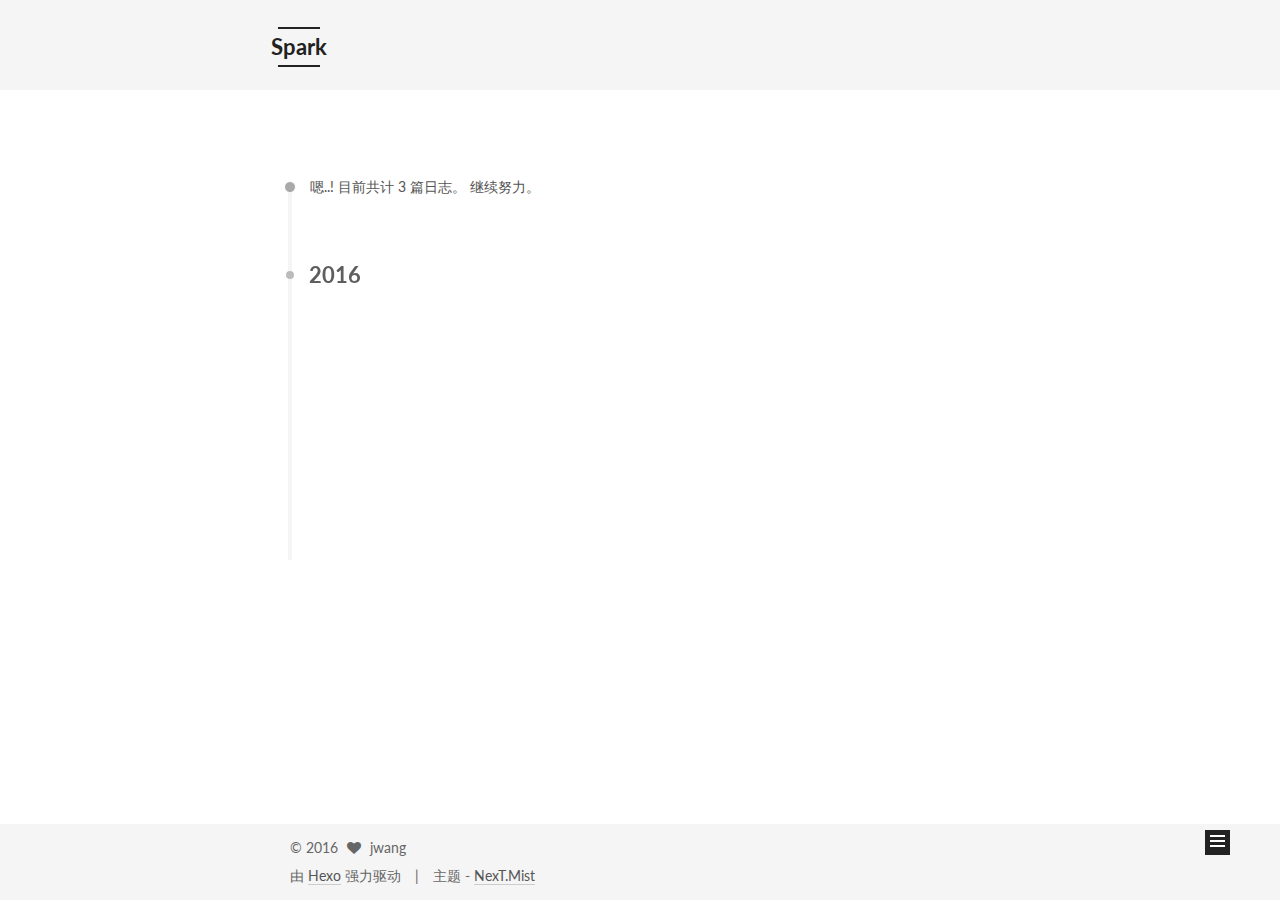
<file: archives/2016/index.html>
<!doctype html>



  


<html class="theme-next mist use-motion">
<head>
  <meta charset="UTF-8"/>
<meta http-equiv="X-UA-Compatible" content="IE=edge,chrome=1" />
<meta name="viewport" content="width=device-width, initial-scale=1, maximum-scale=1"/>



<meta http-equiv="Cache-Control" content="no-transform" />
<meta http-equiv="Cache-Control" content="no-siteapp" />












  
  
  <link href="/vendors/fancybox/source/jquery.fancybox.css?v=2.1.5" rel="stylesheet" type="text/css" />




  
  
  
  

  
    
    
  

  

  

  

  

  
    
    
    <link href="//fonts.googleapis.com/css?family=Lato:300,300italic,400,400italic,700,700italic&subset=latin,latin-ext" rel="stylesheet" type="text/css">
  






<link href="/vendors/font-awesome/css/font-awesome.min.css?v=4.4.0" rel="stylesheet" type="text/css" />

<link href="/css/main.css?v=5.0.1" rel="stylesheet" type="text/css" />


  <meta name="keywords" content="Hexo, NexT，Vue, Vuejs, Vue.js" />








  <link rel="shortcut icon" type="image/x-icon" href="/favicon.ico?v=5.0.1" />






<meta name="description" content="非常明显，技术已经超越我们的人性">
<meta property="og:type" content="website">
<meta property="og:title" content="Spark">
<meta property="og:url" content="http:/fstack.top/archives/2016/index.html">
<meta property="og:site_name" content="Spark">
<meta property="og:description" content="非常明显，技术已经超越我们的人性">
<meta name="twitter:card" content="summary">
<meta name="twitter:title" content="Spark">
<meta name="twitter:description" content="非常明显，技术已经超越我们的人性">



<script type="text/javascript" id="hexo.configuration">
  var NexT = window.NexT || {};
  var CONFIG = {
    scheme: 'Mist',
    sidebar: {"position":"left","display":"post"},
    fancybox: true,
    motion: true,
    duoshuo: {
      userId: 3818053,
      author: '最帅的人'
    }
  };
</script>




  <link rel="canonical" href="http:/fstack.top/archives/2016/"/>

  <title> 归档 | Spark </title>
</head>

<body itemscope itemtype="http://schema.org/WebPage" lang="zh-Hans">

  










  
  
    
  

  <div class="container one-collumn sidebar-position-left  page-archive  ">
    <div class="headband"></div>

    <header id="header" class="header" itemscope itemtype="http://schema.org/WPHeader">
      <div class="header-inner"><div class="site-meta ">
  

  <div class="custom-logo-site-title">
    <a href="/"  class="brand" rel="start">
      <span class="logo-line-before"><i></i></span>
      <span class="site-title">Spark</span>
      <span class="logo-line-after"><i></i></span>
    </a>
  </div>
  <p class="site-subtitle"></p>
</div>

<div class="site-nav-toggle">
  <button>
    <span class="btn-bar"></span>
    <span class="btn-bar"></span>
    <span class="btn-bar"></span>
  </button>
</div>

<nav class="site-nav">
  

  
    <ul id="menu" class="menu">
      
        
        <li class="menu-item menu-item-home">
          <a href="/" rel="section">
            
              <i class="menu-item-icon fa fa-fw fa-home"></i> <br />
            
            首页
          </a>
        </li>
      
        
        <li class="menu-item menu-item-archives">
          <a href="/archives" rel="section">
            
              <i class="menu-item-icon fa fa-fw fa-archive"></i> <br />
            
            归档
          </a>
        </li>
      
        
        <li class="menu-item menu-item-tags">
          <a href="/tags" rel="section">
            
              <i class="menu-item-icon fa fa-fw fa-tags"></i> <br />
            
            标签
          </a>
        </li>
      

      
        <li class="menu-item menu-item-search">
          
            <a href="javascript:;" class="st-search-show-outputs">
          
            
              <i class="menu-item-icon fa fa-search fa-fw"></i> <br />
            
            搜索
          </a>
        </li>
      
    </ul>
  

  
    <div class="site-search">
      
  <form class="site-search-form">
  <input type="text" id="st-search-input" class="st-search-input st-default-search-input" />
</form>

<script type="text/javascript">
  (function(w,d,t,u,n,s,e){w['SwiftypeObject']=n;w[n]=w[n]||function(){
    (w[n].q=w[n].q||[]).push(arguments);};s=d.createElement(t);
    e=d.getElementsByTagName(t)[0];s.async=1;s.src=u;e.parentNode.insertBefore(s,e);
  })(window,document,'script','//s.swiftypecdn.com/install/v2/st.js','_st');

  _st('install', 'c6QvBHJ8rk2NeGv1Bzxf','2.0.0');
</script>



    </div>
  
</nav>

 </div>
    </header>

    <main id="main" class="main">
      <div class="main-inner">
        <div class="content-wrap">
          <div id="content" class="content">
            

  <section id="posts" class="posts-collapse">
    <span class="archive-move-on"></span>

    <span class="archive-page-counter">
      
      
      
        
      
      嗯..! 目前共计 3 篇日志。 继续努力。
    </span>

    

      
      
      

      
        
        <div class="collection-title">
          <h2 class="archive-year motion-element" id="archive-year-2016">2016</h2>
        </div>
      
      

      

  <article class="post post-type-normal" itemscope itemtype="http://schema.org/Article">
    <header class="post-header">

      <h1 class="post-title">
        
            <a class="post-title-link" href="/2016/09/02/hexo-1/" itemprop="url">
              
                <span itemprop="name">Hexo 代码高亮问题</span>
              
            </a>
        
      </h1>

      <div class="post-meta">
        <time class="post-time" itemprop="dateCreated"
              datetime="2016-09-02T15:04:18+08:00"
              content="2016-09-02" >
          09-02
        </time>
      </div>

    </header>
  </article>



    

      
      
      

      
      

      

  <article class="post post-type-normal" itemscope itemtype="http://schema.org/Article">
    <header class="post-header">

      <h1 class="post-title">
        
            <a class="post-title-link" href="/2016/09/02/github-1/" itemprop="url">
              
                <span itemprop="name">Github Pages绑定自定义域名</span>
              
            </a>
        
      </h1>

      <div class="post-meta">
        <time class="post-time" itemprop="dateCreated"
              datetime="2016-09-02T10:50:20+08:00"
              content="2016-09-02" >
          09-02
        </time>
      </div>

    </header>
  </article>



    

      
      
      

      
      

      

  <article class="post post-type-normal" itemscope itemtype="http://schema.org/Article">
    <header class="post-header">

      <h1 class="post-title">
        
            <a class="post-title-link" href="/2016/09/01/vuejs-1/" itemprop="url">
              
                <span itemprop="name">Vue.js 入门指南(一)</span>
              
            </a>
        
      </h1>

      <div class="post-meta">
        <time class="post-time" itemprop="dateCreated"
              datetime="2016-09-01T17:43:55+08:00"
              content="2016-09-01" >
          09-01
        </time>
      </div>

    </header>
  </article>



    

  </section>

  



          </div>
          


          

        </div>
        
          
  
  <div class="sidebar-toggle">
    <div class="sidebar-toggle-line-wrap">
      <span class="sidebar-toggle-line sidebar-toggle-line-first"></span>
      <span class="sidebar-toggle-line sidebar-toggle-line-middle"></span>
      <span class="sidebar-toggle-line sidebar-toggle-line-last"></span>
    </div>
  </div>

  <aside id="sidebar" class="sidebar">
    <div class="sidebar-inner">

      

      

      <section class="site-overview sidebar-panel  sidebar-panel-active ">
        <div class="site-author motion-element" itemprop="author" itemscope itemtype="http://schema.org/Person">
          <img class="site-author-image" itemprop="image"
               src="/images/hellok.png"
               alt="jwang" />
          <p class="site-author-name" itemprop="name">jwang</p>
          <p class="site-description motion-element" itemprop="description">非常明显，技术已经超越我们的人性</p>
        </div>
        <nav class="site-state motion-element">
          <div class="site-state-item site-state-posts">
            <a href="/archives">
              <span class="site-state-item-count">3</span>
              <span class="site-state-item-name">日志</span>
            </a>
          </div>

          

          
            <div class="site-state-item site-state-tags">
              <a href="/tags">
                <span class="site-state-item-count">3</span>
                <span class="site-state-item-name">标签</span>
              </a>
            </div>
          

        </nav>

        

        <div class="links-of-author motion-element">
          
            
              <span class="links-of-author-item">
                <a href="https://github.com/jwang141" target="_blank" title="GitHub">
                  
                    <i class="fa fa-fw fa-github"></i>
                  
                  GitHub
                </a>
              </span>
            
          
        </div>

        
        

        
        

      </section>

      

    </div>
  </aside>


        
      </div>
    </main>

    <footer id="footer" class="footer">
      <div class="footer-inner">
        <div class="copyright" >
  
  &copy; 
  <span itemprop="copyrightYear">2016</span>
  <span class="with-love">
    <i class="fa fa-heart"></i>
  </span>
  <span class="author" itemprop="copyrightHolder">jwang</span>
</div>

<div class="powered-by">
  由 <a class="theme-link" href="https://hexo.io">Hexo</a> 强力驱动
</div>

<div class="theme-info">
  主题 -
  <a class="theme-link" href="https://github.com/iissnan/hexo-theme-next">
    NexT.Mist
  </a>
</div>

        

        
      </div>
    </footer>

    <div class="back-to-top">
      <i class="fa fa-arrow-up"></i>
    </div>
  </div>

  

<script type="text/javascript">
  if (Object.prototype.toString.call(window.Promise) !== '[object Function]') {
    window.Promise = null;
  }
</script>









  



  
  <script type="text/javascript" src="/vendors/jquery/index.js?v=2.1.3"></script>

  
  <script type="text/javascript" src="/vendors/fastclick/lib/fastclick.min.js?v=1.0.6"></script>

  
  <script type="text/javascript" src="/vendors/jquery_lazyload/jquery.lazyload.js?v=1.9.7"></script>

  
  <script type="text/javascript" src="/vendors/velocity/velocity.min.js?v=1.2.1"></script>

  
  <script type="text/javascript" src="/vendors/velocity/velocity.ui.min.js?v=1.2.1"></script>

  
  <script type="text/javascript" src="/vendors/fancybox/source/jquery.fancybox.pack.js?v=2.1.5"></script>


  


  <script type="text/javascript" src="/js/src/utils.js?v=5.0.1"></script>

  <script type="text/javascript" src="/js/src/motion.js?v=5.0.1"></script>



  
  

  
  
    <script type="text/javascript" id="motion.page.archive">
      $('.archive-year').velocity('transition.slideLeftIn');
    </script>
  


  


  <script type="text/javascript" src="/js/src/bootstrap.js?v=5.0.1"></script>



  

  
    
  

  <script type="text/javascript">
    var duoshuoQuery = {short_name:"sharepark"};
    (function() {
      var ds = document.createElement('script');
      ds.type = 'text/javascript';ds.async = true;
      ds.id = 'duoshuo-script';
      ds.src = (document.location.protocol == 'https:' ? 'https:' : 'http:') + '//static.duoshuo.com/embed.js';
      ds.charset = 'UTF-8';
      (document.getElementsByTagName('head')[0]
      || document.getElementsByTagName('body')[0]).appendChild(ds);
    })();
  </script>

  
    
    <script src="/vendors/ua-parser-js/dist/ua-parser.min.js?v=0.7.9"></script>
    <script src="/js/src/hook-duoshuo.js"></script>
  






  
  
  <script type="text/javascript">
    // Popup Window;
    var isfetched = false;
    // Search DB path;
    var search_path = "search.xml";
    if (search_path.length == 0) {
       search_path = "search.xml";
    }
    var path = "/" + search_path;
    // monitor main search box;

    function proceedsearch() {
      $("body").append('<div class="popoverlay">').css('overflow', 'hidden');
      $('.popup').toggle();

    }
    // search function;
    var searchFunc = function(path, search_id, content_id) {
    'use strict';
    $.ajax({
        url: path,
        dataType: "xml",
        async: true,
        success: function( xmlResponse ) {
            // get the contents from search data
            isfetched = true;
            $('.popup').detach().appendTo('.header-inner');
            var datas = $( "entry", xmlResponse ).map(function() {
                return {
                    title: $( "title", this ).text(),
                    content: $("content",this).text(),
                    url: $( "url" , this).text()
                };
            }).get();
            var $input = document.getElementById(search_id);
            var $resultContent = document.getElementById(content_id);
            $input.addEventListener('input', function(){
                var matchcounts = 0;
                var str='<ul class=\"search-result-list\">';
                var keywords = this.value.trim().toLowerCase().split(/[\s\-]+/);
                $resultContent.innerHTML = "";
                if (this.value.trim().length > 1) {
                // perform local searching
                datas.forEach(function(data) {
                    var isMatch = true;
                    var content_index = [];
                    var data_title = data.title.trim().toLowerCase();
                    var data_content = data.content.trim().replace(/<[^>]+>/g,"").toLowerCase();
                    var data_url = data.url;
                    var index_title = -1;
                    var index_content = -1;
                    var first_occur = -1;
                    // only match artiles with not empty titles and contents
                    if(data_title != '' && data_content != '') {
                        keywords.forEach(function(keyword, i) {
                            index_title = data_title.indexOf(keyword);
                            index_content = data_content.indexOf(keyword);
                            if( index_title < 0 && index_content < 0 ){
                                isMatch = false;
                            } else {
                                if (index_content < 0) {
                                    index_content = 0;
                                }
                                if (i == 0) {
                                    first_occur = index_content;
                                }
                            }
                        });
                    }
                    // show search results
                    if (isMatch) {
                        matchcounts += 1;
                        str += "<li><a href='"+ data_url +"' class='search-result-title'>"+ data_title +"</a>";
                        var content = data.content.trim().replace(/<[^>]+>/g,"");
                        if (first_occur >= 0) {
                            // cut out 100 characters
                            var start = first_occur - 20;
                            var end = first_occur + 80;
                            if(start < 0){
                                start = 0;
                            }
                            if(start == 0){
                                end = 50;
                            }
                            if(end > content.length){
                                end = content.length;
                            }
                            var match_content = content.substring(start, end);
                            // highlight all keywords
                            keywords.forEach(function(keyword){
                                var regS = new RegExp(keyword, "gi");
                                match_content = match_content.replace(regS, "<b class=\"search-keyword\">"+keyword+"</b>");
                            });

                            str += "<p class=\"search-result\">" + match_content +"...</p>"
                        }
                        str += "</li>";
                    }
                })};
                str += "</ul>";
                if (matchcounts == 0) { str = '<div id="no-result"><i class="fa fa-frown-o fa-5x" /></div>' }
                if (keywords == "") { str = '<div id="no-result"><i class="fa fa-search fa-5x" /></div>' }
                $resultContent.innerHTML = str;
            });
            proceedsearch();
        }
    });}

    // handle and trigger popup window;
    $('.popup-trigger').click(function(e) {
      e.stopPropagation();
      if (isfetched == false) {
        searchFunc(path, 'local-search-input', 'local-search-result');
      } else {
        proceedsearch();
      };

    });

    $('.popup-btn-close').click(function(e){
      $('.popup').hide();
      $(".popoverlay").remove();
      $('body').css('overflow', '');
    });
    $('.popup').click(function(e){
      e.stopPropagation();
    });
  </script>


  

  

  
  <script src="https://cdn1.lncld.net/static/js/av-core-mini-0.6.1.js"></script>
  <script>AV.initialize("fNRCmpHEr44Md1Mgn30MmA6I-gzGzoHsz", "t09lyBdTjqzPx0rkH1F1JerB");</script>
  <script>
    function showTime(Counter) {
      var query = new AV.Query(Counter);
      var entries = [];
      var $visitors = $(".leancloud_visitors");

      $visitors.each(function () {
        entries.push( $(this).attr("id").trim() );
      });

      query.containedIn('url', entries);
      query.find()
        .done(function (results) {
          var COUNT_CONTAINER_REF = '.leancloud-visitors-count';

          if (results.length === 0) {
            $visitors.find(COUNT_CONTAINER_REF).text(0);
            return;
          }

          for (var i = 0; i < results.length; i++) {
            var item = results[i];
            var url = item.get('url');
            var time = item.get('time');
            var element = document.getElementById(url);

            $(element).find(COUNT_CONTAINER_REF).text(time);
          }
          for(var i = 0; i < entries.length; i++) {
            var url = entries[i];
            var element = document.getElementById(url);
            var countSpan = $(element).find(COUNT_CONTAINER_REF);
            if( countSpan.text() == '') {
              countSpan.text(0);
            }
          }
        })
        .fail(function (object, error) {
          console.log("Error: " + error.code + " " + error.message);
        });
    }

    function addCount(Counter) {
      var $visitors = $(".leancloud_visitors");
      var url = $visitors.attr('id').trim();
      var title = $visitors.attr('data-flag-title').trim();
      var query = new AV.Query(Counter);

      query.equalTo("url", url);
      query.find({
        success: function(results) {
          if (results.length > 0) {
            var counter = results[0];
            counter.fetchWhenSave(true);
            counter.increment("time");
            counter.save(null, {
              success: function(counter) {
                var $element = $(document.getElementById(url));
                $element.find('.leancloud-visitors-count').text(counter.get('time'));
              },
              error: function(counter, error) {
                console.log('Failed to save Visitor num, with error message: ' + error.message);
              }
            });
          } else {
            var newcounter = new Counter();
            /* Set ACL */
            var acl = new AV.ACL();
            acl.setPublicReadAccess(true);
            acl.setPublicWriteAccess(true);
            newcounter.setACL(acl);
            /* End Set ACL */
            newcounter.set("title", title);
            newcounter.set("url", url);
            newcounter.set("time", 1);
            newcounter.save(null, {
              success: function(newcounter) {
                var $element = $(document.getElementById(url));
                $element.find('.leancloud-visitors-count').text(newcounter.get('time'));
              },
              error: function(newcounter, error) {
                console.log('Failed to create');
              }
            });
          }
        },
        error: function(error) {
          console.log('Error:' + error.code + " " + error.message);
        }
      });
    }

    $(function() {
      var Counter = AV.Object.extend("Counter");
      if ($('.leancloud_visitors').length == 1) {
        addCount(Counter);
      } else if ($('.post-title-link').length > 1) {
        showTime(Counter);
      }
    });
  </script>



  

</body>
</html>
</file>
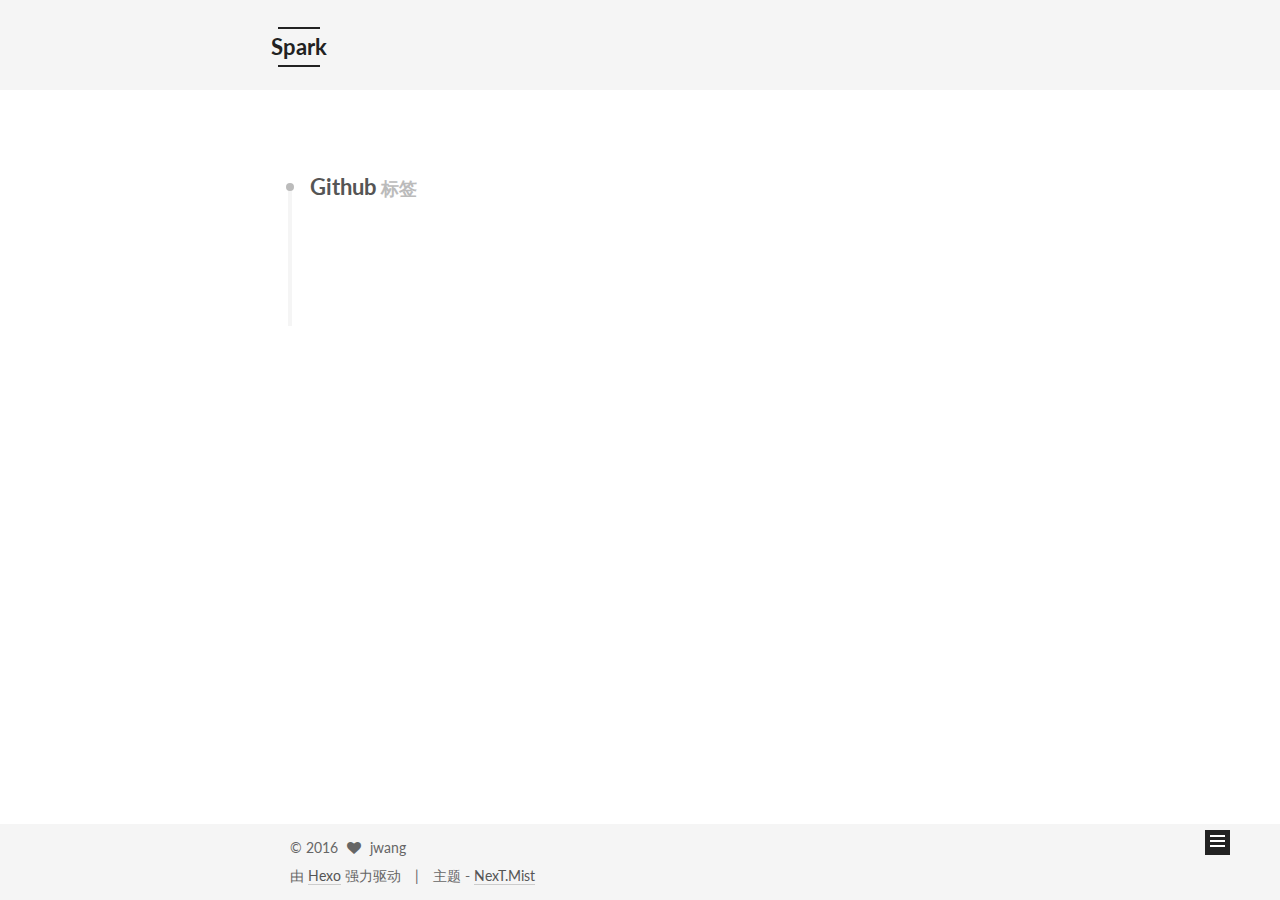
<file: tags/Github/index.html>
<!doctype html>



  


<html class="theme-next mist use-motion">
<head>
  <meta charset="UTF-8"/>
<meta http-equiv="X-UA-Compatible" content="IE=edge,chrome=1" />
<meta name="viewport" content="width=device-width, initial-scale=1, maximum-scale=1"/>



<meta http-equiv="Cache-Control" content="no-transform" />
<meta http-equiv="Cache-Control" content="no-siteapp" />












  
  
  <link href="/vendors/fancybox/source/jquery.fancybox.css?v=2.1.5" rel="stylesheet" type="text/css" />




  
  
  
  

  
    
    
  

  

  

  

  

  
    
    
    <link href="//fonts.googleapis.com/css?family=Lato:300,300italic,400,400italic,700,700italic&subset=latin,latin-ext" rel="stylesheet" type="text/css">
  






<link href="/vendors/font-awesome/css/font-awesome.min.css?v=4.4.0" rel="stylesheet" type="text/css" />

<link href="/css/main.css?v=5.0.1" rel="stylesheet" type="text/css" />


  <meta name="keywords" content="Hexo, NexT，Vue, Vuejs, Vue.js" />








  <link rel="shortcut icon" type="image/x-icon" href="/favicon.ico?v=5.0.1" />






<meta name="description" content="非常明显，技术已经超越我们的人性">
<meta property="og:type" content="website">
<meta property="og:title" content="Spark">
<meta property="og:url" content="http:/fstack.top/tags/Github/index.html">
<meta property="og:site_name" content="Spark">
<meta property="og:description" content="非常明显，技术已经超越我们的人性">
<meta name="twitter:card" content="summary">
<meta name="twitter:title" content="Spark">
<meta name="twitter:description" content="非常明显，技术已经超越我们的人性">



<script type="text/javascript" id="hexo.configuration">
  var NexT = window.NexT || {};
  var CONFIG = {
    scheme: 'Mist',
    sidebar: {"position":"left","display":"post"},
    fancybox: true,
    motion: true,
    duoshuo: {
      userId: 3818053,
      author: '最帅的人'
    }
  };
</script>




  <link rel="canonical" href="http:/fstack.top/tags/Github/"/>

  <title> 标签: Github | Spark </title>
</head>

<body itemscope itemtype="http://schema.org/WebPage" lang="zh-Hans">

  










  
  
    
  

  <div class="container one-collumn sidebar-position-left  ">
    <div class="headband"></div>

    <header id="header" class="header" itemscope itemtype="http://schema.org/WPHeader">
      <div class="header-inner"><div class="site-meta ">
  

  <div class="custom-logo-site-title">
    <a href="/"  class="brand" rel="start">
      <span class="logo-line-before"><i></i></span>
      <span class="site-title">Spark</span>
      <span class="logo-line-after"><i></i></span>
    </a>
  </div>
  <p class="site-subtitle"></p>
</div>

<div class="site-nav-toggle">
  <button>
    <span class="btn-bar"></span>
    <span class="btn-bar"></span>
    <span class="btn-bar"></span>
  </button>
</div>

<nav class="site-nav">
  

  
    <ul id="menu" class="menu">
      
        
        <li class="menu-item menu-item-home">
          <a href="/" rel="section">
            
              <i class="menu-item-icon fa fa-fw fa-home"></i> <br />
            
            首页
          </a>
        </li>
      
        
        <li class="menu-item menu-item-archives">
          <a href="/archives" rel="section">
            
              <i class="menu-item-icon fa fa-fw fa-archive"></i> <br />
            
            归档
          </a>
        </li>
      
        
        <li class="menu-item menu-item-tags">
          <a href="/tags" rel="section">
            
              <i class="menu-item-icon fa fa-fw fa-tags"></i> <br />
            
            标签
          </a>
        </li>
      

      
        <li class="menu-item menu-item-search">
          
            <a href="javascript:;" class="st-search-show-outputs">
          
            
              <i class="menu-item-icon fa fa-search fa-fw"></i> <br />
            
            搜索
          </a>
        </li>
      
    </ul>
  

  
    <div class="site-search">
      
  <form class="site-search-form">
  <input type="text" id="st-search-input" class="st-search-input st-default-search-input" />
</form>

<script type="text/javascript">
  (function(w,d,t,u,n,s,e){w['SwiftypeObject']=n;w[n]=w[n]||function(){
    (w[n].q=w[n].q||[]).push(arguments);};s=d.createElement(t);
    e=d.getElementsByTagName(t)[0];s.async=1;s.src=u;e.parentNode.insertBefore(s,e);
  })(window,document,'script','//s.swiftypecdn.com/install/v2/st.js','_st');

  _st('install', 'c6QvBHJ8rk2NeGv1Bzxf','2.0.0');
</script>



    </div>
  
</nav>

 </div>
    </header>

    <main id="main" class="main">
      <div class="main-inner">
        <div class="content-wrap">
          <div id="content" class="content">
            

  <div id="posts" class="posts-collapse">
    <div class="collection-title">
      <h2 >
        Github
        <small>标签</small>
      </h2>
    </div>

    
      

  <article class="post post-type-normal" itemscope itemtype="http://schema.org/Article">
    <header class="post-header">

      <h1 class="post-title">
        
            <a class="post-title-link" href="/2016/09/02/github-1/" itemprop="url">
              
                <span itemprop="name">Github Pages绑定自定义域名</span>
              
            </a>
        
      </h1>

      <div class="post-meta">
        <time class="post-time" itemprop="dateCreated"
              datetime="2016-09-02T10:50:20+08:00"
              content="2016-09-02" >
          09-02
        </time>
      </div>

    </header>
  </article>


    
  </div>

  


          </div>
          


          

        </div>
        
          
  
  <div class="sidebar-toggle">
    <div class="sidebar-toggle-line-wrap">
      <span class="sidebar-toggle-line sidebar-toggle-line-first"></span>
      <span class="sidebar-toggle-line sidebar-toggle-line-middle"></span>
      <span class="sidebar-toggle-line sidebar-toggle-line-last"></span>
    </div>
  </div>

  <aside id="sidebar" class="sidebar">
    <div class="sidebar-inner">

      

      

      <section class="site-overview sidebar-panel  sidebar-panel-active ">
        <div class="site-author motion-element" itemprop="author" itemscope itemtype="http://schema.org/Person">
          <img class="site-author-image" itemprop="image"
               src="/images/hellok.png"
               alt="jwang" />
          <p class="site-author-name" itemprop="name">jwang</p>
          <p class="site-description motion-element" itemprop="description">非常明显，技术已经超越我们的人性</p>
        </div>
        <nav class="site-state motion-element">
          <div class="site-state-item site-state-posts">
            <a href="/archives">
              <span class="site-state-item-count">3</span>
              <span class="site-state-item-name">日志</span>
            </a>
          </div>

          

          
            <div class="site-state-item site-state-tags">
              <a href="/tags">
                <span class="site-state-item-count">3</span>
                <span class="site-state-item-name">标签</span>
              </a>
            </div>
          

        </nav>

        

        <div class="links-of-author motion-element">
          
            
              <span class="links-of-author-item">
                <a href="https://github.com/jwang141" target="_blank" title="GitHub">
                  
                    <i class="fa fa-fw fa-github"></i>
                  
                  GitHub
                </a>
              </span>
            
          
        </div>

        
        

        
        

      </section>

      

    </div>
  </aside>


        
      </div>
    </main>

    <footer id="footer" class="footer">
      <div class="footer-inner">
        <div class="copyright" >
  
  &copy; 
  <span itemprop="copyrightYear">2016</span>
  <span class="with-love">
    <i class="fa fa-heart"></i>
  </span>
  <span class="author" itemprop="copyrightHolder">jwang</span>
</div>

<div class="powered-by">
  由 <a class="theme-link" href="https://hexo.io">Hexo</a> 强力驱动
</div>

<div class="theme-info">
  主题 -
  <a class="theme-link" href="https://github.com/iissnan/hexo-theme-next">
    NexT.Mist
  </a>
</div>

        

        
      </div>
    </footer>

    <div class="back-to-top">
      <i class="fa fa-arrow-up"></i>
    </div>
  </div>

  

<script type="text/javascript">
  if (Object.prototype.toString.call(window.Promise) !== '[object Function]') {
    window.Promise = null;
  }
</script>









  



  
  <script type="text/javascript" src="/vendors/jquery/index.js?v=2.1.3"></script>

  
  <script type="text/javascript" src="/vendors/fastclick/lib/fastclick.min.js?v=1.0.6"></script>

  
  <script type="text/javascript" src="/vendors/jquery_lazyload/jquery.lazyload.js?v=1.9.7"></script>

  
  <script type="text/javascript" src="/vendors/velocity/velocity.min.js?v=1.2.1"></script>

  
  <script type="text/javascript" src="/vendors/velocity/velocity.ui.min.js?v=1.2.1"></script>

  
  <script type="text/javascript" src="/vendors/fancybox/source/jquery.fancybox.pack.js?v=2.1.5"></script>


  


  <script type="text/javascript" src="/js/src/utils.js?v=5.0.1"></script>

  <script type="text/javascript" src="/js/src/motion.js?v=5.0.1"></script>



  
  

  

  


  <script type="text/javascript" src="/js/src/bootstrap.js?v=5.0.1"></script>



  

  
    
  

  <script type="text/javascript">
    var duoshuoQuery = {short_name:"sharepark"};
    (function() {
      var ds = document.createElement('script');
      ds.type = 'text/javascript';ds.async = true;
      ds.id = 'duoshuo-script';
      ds.src = (document.location.protocol == 'https:' ? 'https:' : 'http:') + '//static.duoshuo.com/embed.js';
      ds.charset = 'UTF-8';
      (document.getElementsByTagName('head')[0]
      || document.getElementsByTagName('body')[0]).appendChild(ds);
    })();
  </script>

  
    
    <script src="/vendors/ua-parser-js/dist/ua-parser.min.js?v=0.7.9"></script>
    <script src="/js/src/hook-duoshuo.js"></script>
  






  
  
  <script type="text/javascript">
    // Popup Window;
    var isfetched = false;
    // Search DB path;
    var search_path = "search.xml";
    if (search_path.length == 0) {
       search_path = "search.xml";
    }
    var path = "/" + search_path;
    // monitor main search box;

    function proceedsearch() {
      $("body").append('<div class="popoverlay">').css('overflow', 'hidden');
      $('.popup').toggle();

    }
    // search function;
    var searchFunc = function(path, search_id, content_id) {
    'use strict';
    $.ajax({
        url: path,
        dataType: "xml",
        async: true,
        success: function( xmlResponse ) {
            // get the contents from search data
            isfetched = true;
            $('.popup').detach().appendTo('.header-inner');
            var datas = $( "entry", xmlResponse ).map(function() {
                return {
                    title: $( "title", this ).text(),
                    content: $("content",this).text(),
                    url: $( "url" , this).text()
                };
            }).get();
            var $input = document.getElementById(search_id);
            var $resultContent = document.getElementById(content_id);
            $input.addEventListener('input', function(){
                var matchcounts = 0;
                var str='<ul class=\"search-result-list\">';
                var keywords = this.value.trim().toLowerCase().split(/[\s\-]+/);
                $resultContent.innerHTML = "";
                if (this.value.trim().length > 1) {
                // perform local searching
                datas.forEach(function(data) {
                    var isMatch = true;
                    var content_index = [];
                    var data_title = data.title.trim().toLowerCase();
                    var data_content = data.content.trim().replace(/<[^>]+>/g,"").toLowerCase();
                    var data_url = data.url;
                    var index_title = -1;
                    var index_content = -1;
                    var first_occur = -1;
                    // only match artiles with not empty titles and contents
                    if(data_title != '' && data_content != '') {
                        keywords.forEach(function(keyword, i) {
                            index_title = data_title.indexOf(keyword);
                            index_content = data_content.indexOf(keyword);
                            if( index_title < 0 && index_content < 0 ){
                                isMatch = false;
                            } else {
                                if (index_content < 0) {
                                    index_content = 0;
                                }
                                if (i == 0) {
                                    first_occur = index_content;
                                }
                            }
                        });
                    }
                    // show search results
                    if (isMatch) {
                        matchcounts += 1;
                        str += "<li><a href='"+ data_url +"' class='search-result-title'>"+ data_title +"</a>";
                        var content = data.content.trim().replace(/<[^>]+>/g,"");
                        if (first_occur >= 0) {
                            // cut out 100 characters
                            var start = first_occur - 20;
                            var end = first_occur + 80;
                            if(start < 0){
                                start = 0;
                            }
                            if(start == 0){
                                end = 50;
                            }
                            if(end > content.length){
                                end = content.length;
                            }
                            var match_content = content.substring(start, end);
                            // highlight all keywords
                            keywords.forEach(function(keyword){
                                var regS = new RegExp(keyword, "gi");
                                match_content = match_content.replace(regS, "<b class=\"search-keyword\">"+keyword+"</b>");
                            });

                            str += "<p class=\"search-result\">" + match_content +"...</p>"
                        }
                        str += "</li>";
                    }
                })};
                str += "</ul>";
                if (matchcounts == 0) { str = '<div id="no-result"><i class="fa fa-frown-o fa-5x" /></div>' }
                if (keywords == "") { str = '<div id="no-result"><i class="fa fa-search fa-5x" /></div>' }
                $resultContent.innerHTML = str;
            });
            proceedsearch();
        }
    });}

    // handle and trigger popup window;
    $('.popup-trigger').click(function(e) {
      e.stopPropagation();
      if (isfetched == false) {
        searchFunc(path, 'local-search-input', 'local-search-result');
      } else {
        proceedsearch();
      };

    });

    $('.popup-btn-close').click(function(e){
      $('.popup').hide();
      $(".popoverlay").remove();
      $('body').css('overflow', '');
    });
    $('.popup').click(function(e){
      e.stopPropagation();
    });
  </script>


  

  

  
  <script src="https://cdn1.lncld.net/static/js/av-core-mini-0.6.1.js"></script>
  <script>AV.initialize("fNRCmpHEr44Md1Mgn30MmA6I-gzGzoHsz", "t09lyBdTjqzPx0rkH1F1JerB");</script>
  <script>
    function showTime(Counter) {
      var query = new AV.Query(Counter);
      var entries = [];
      var $visitors = $(".leancloud_visitors");

      $visitors.each(function () {
        entries.push( $(this).attr("id").trim() );
      });

      query.containedIn('url', entries);
      query.find()
        .done(function (results) {
          var COUNT_CONTAINER_REF = '.leancloud-visitors-count';

          if (results.length === 0) {
            $visitors.find(COUNT_CONTAINER_REF).text(0);
            return;
          }

          for (var i = 0; i < results.length; i++) {
            var item = results[i];
            var url = item.get('url');
            var time = item.get('time');
            var element = document.getElementById(url);

            $(element).find(COUNT_CONTAINER_REF).text(time);
          }
          for(var i = 0; i < entries.length; i++) {
            var url = entries[i];
            var element = document.getElementById(url);
            var countSpan = $(element).find(COUNT_CONTAINER_REF);
            if( countSpan.text() == '') {
              countSpan.text(0);
            }
          }
        })
        .fail(function (object, error) {
          console.log("Error: " + error.code + " " + error.message);
        });
    }

    function addCount(Counter) {
      var $visitors = $(".leancloud_visitors");
      var url = $visitors.attr('id').trim();
      var title = $visitors.attr('data-flag-title').trim();
      var query = new AV.Query(Counter);

      query.equalTo("url", url);
      query.find({
        success: function(results) {
          if (results.length > 0) {
            var counter = results[0];
            counter.fetchWhenSave(true);
            counter.increment("time");
            counter.save(null, {
              success: function(counter) {
                var $element = $(document.getElementById(url));
                $element.find('.leancloud-visitors-count').text(counter.get('time'));
              },
              error: function(counter, error) {
                console.log('Failed to save Visitor num, with error message: ' + error.message);
              }
            });
          } else {
            var newcounter = new Counter();
            /* Set ACL */
            var acl = new AV.ACL();
            acl.setPublicReadAccess(true);
            acl.setPublicWriteAccess(true);
            newcounter.setACL(acl);
            /* End Set ACL */
            newcounter.set("title", title);
            newcounter.set("url", url);
            newcounter.set("time", 1);
            newcounter.save(null, {
              success: function(newcounter) {
                var $element = $(document.getElementById(url));
                $element.find('.leancloud-visitors-count').text(newcounter.get('time'));
              },
              error: function(newcounter, error) {
                console.log('Failed to create');
              }
            });
          }
        },
        error: function(error) {
          console.log('Error:' + error.code + " " + error.message);
        }
      });
    }

    $(function() {
      var Counter = AV.Object.extend("Counter");
      if ($('.leancloud_visitors').length == 1) {
        addCount(Counter);
      } else if ($('.post-title-link').length > 1) {
        showTime(Counter);
      }
    });
  </script>



  

</body>
</html>
</file>
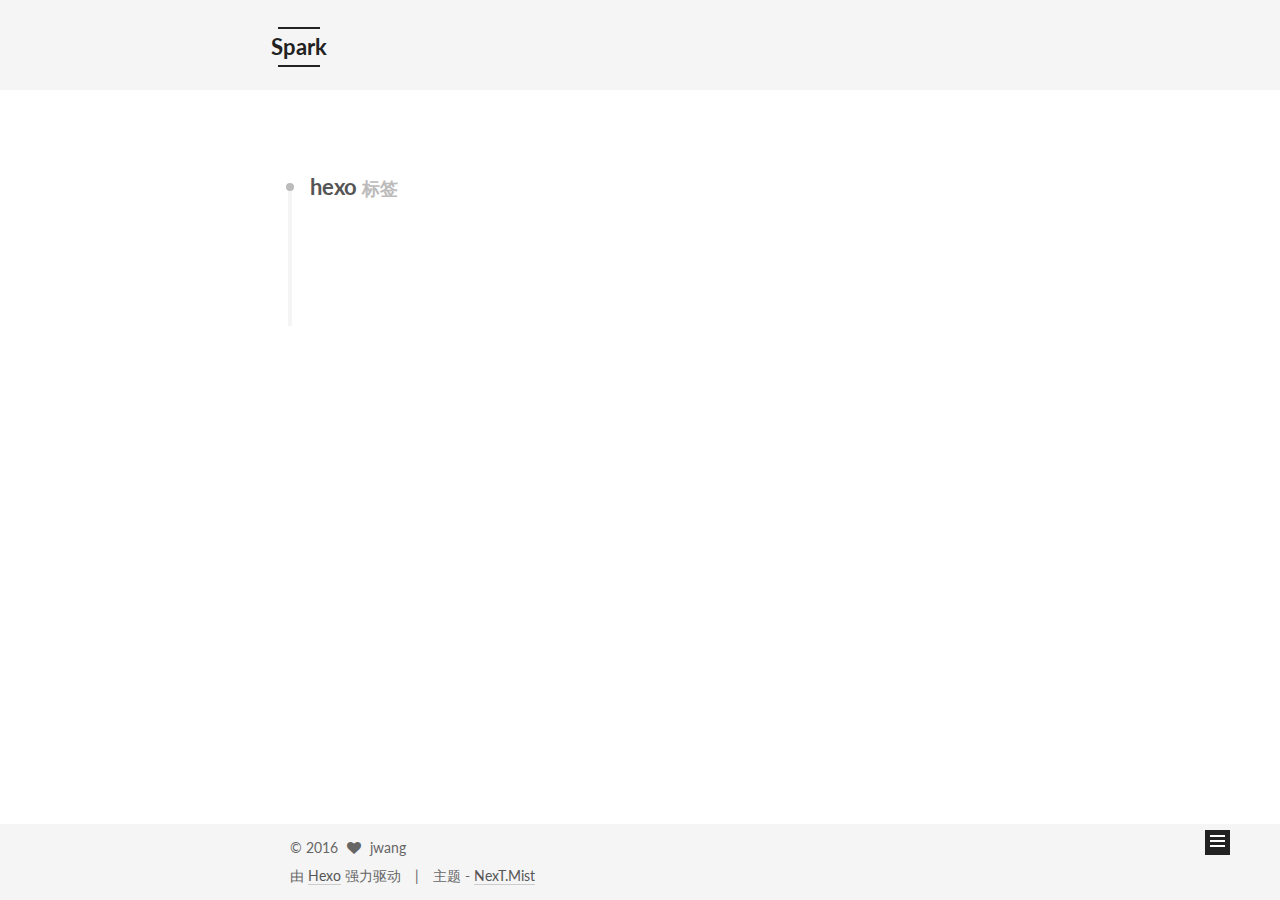
<file: tags/hexo/index.html>
<!doctype html>



  


<html class="theme-next mist use-motion">
<head>
  <meta charset="UTF-8"/>
<meta http-equiv="X-UA-Compatible" content="IE=edge,chrome=1" />
<meta name="viewport" content="width=device-width, initial-scale=1, maximum-scale=1"/>



<meta http-equiv="Cache-Control" content="no-transform" />
<meta http-equiv="Cache-Control" content="no-siteapp" />












  
  
  <link href="/vendors/fancybox/source/jquery.fancybox.css?v=2.1.5" rel="stylesheet" type="text/css" />




  
  
  
  

  
    
    
  

  

  

  

  

  
    
    
    <link href="//fonts.googleapis.com/css?family=Lato:300,300italic,400,400italic,700,700italic&subset=latin,latin-ext" rel="stylesheet" type="text/css">
  






<link href="/vendors/font-awesome/css/font-awesome.min.css?v=4.4.0" rel="stylesheet" type="text/css" />

<link href="/css/main.css?v=5.0.1" rel="stylesheet" type="text/css" />


  <meta name="keywords" content="Hexo, NexT，Vue, Vuejs, Vue.js" />








  <link rel="shortcut icon" type="image/x-icon" href="/favicon.ico?v=5.0.1" />






<meta name="description" content="非常明显，技术已经超越我们的人性">
<meta property="og:type" content="website">
<meta property="og:title" content="Spark">
<meta property="og:url" content="http:/fstack.top/tags/hexo/index.html">
<meta property="og:site_name" content="Spark">
<meta property="og:description" content="非常明显，技术已经超越我们的人性">
<meta name="twitter:card" content="summary">
<meta name="twitter:title" content="Spark">
<meta name="twitter:description" content="非常明显，技术已经超越我们的人性">



<script type="text/javascript" id="hexo.configuration">
  var NexT = window.NexT || {};
  var CONFIG = {
    scheme: 'Mist',
    sidebar: {"position":"left","display":"post"},
    fancybox: true,
    motion: true,
    duoshuo: {
      userId: 3818053,
      author: '最帅的人'
    }
  };
</script>




  <link rel="canonical" href="http:/fstack.top/tags/hexo/"/>

  <title> 标签: hexo | Spark </title>
</head>

<body itemscope itemtype="http://schema.org/WebPage" lang="zh-Hans">

  










  
  
    
  

  <div class="container one-collumn sidebar-position-left  ">
    <div class="headband"></div>

    <header id="header" class="header" itemscope itemtype="http://schema.org/WPHeader">
      <div class="header-inner"><div class="site-meta ">
  

  <div class="custom-logo-site-title">
    <a href="/"  class="brand" rel="start">
      <span class="logo-line-before"><i></i></span>
      <span class="site-title">Spark</span>
      <span class="logo-line-after"><i></i></span>
    </a>
  </div>
  <p class="site-subtitle"></p>
</div>

<div class="site-nav-toggle">
  <button>
    <span class="btn-bar"></span>
    <span class="btn-bar"></span>
    <span class="btn-bar"></span>
  </button>
</div>

<nav class="site-nav">
  

  
    <ul id="menu" class="menu">
      
        
        <li class="menu-item menu-item-home">
          <a href="/" rel="section">
            
              <i class="menu-item-icon fa fa-fw fa-home"></i> <br />
            
            首页
          </a>
        </li>
      
        
        <li class="menu-item menu-item-archives">
          <a href="/archives" rel="section">
            
              <i class="menu-item-icon fa fa-fw fa-archive"></i> <br />
            
            归档
          </a>
        </li>
      
        
        <li class="menu-item menu-item-tags">
          <a href="/tags" rel="section">
            
              <i class="menu-item-icon fa fa-fw fa-tags"></i> <br />
            
            标签
          </a>
        </li>
      

      
        <li class="menu-item menu-item-search">
          
            <a href="javascript:;" class="st-search-show-outputs">
          
            
              <i class="menu-item-icon fa fa-search fa-fw"></i> <br />
            
            搜索
          </a>
        </li>
      
    </ul>
  

  
    <div class="site-search">
      
  <form class="site-search-form">
  <input type="text" id="st-search-input" class="st-search-input st-default-search-input" />
</form>

<script type="text/javascript">
  (function(w,d,t,u,n,s,e){w['SwiftypeObject']=n;w[n]=w[n]||function(){
    (w[n].q=w[n].q||[]).push(arguments);};s=d.createElement(t);
    e=d.getElementsByTagName(t)[0];s.async=1;s.src=u;e.parentNode.insertBefore(s,e);
  })(window,document,'script','//s.swiftypecdn.com/install/v2/st.js','_st');

  _st('install', 'c6QvBHJ8rk2NeGv1Bzxf','2.0.0');
</script>



    </div>
  
</nav>

 </div>
    </header>

    <main id="main" class="main">
      <div class="main-inner">
        <div class="content-wrap">
          <div id="content" class="content">
            

  <div id="posts" class="posts-collapse">
    <div class="collection-title">
      <h2 >
        hexo
        <small>标签</small>
      </h2>
    </div>

    
      

  <article class="post post-type-normal" itemscope itemtype="http://schema.org/Article">
    <header class="post-header">

      <h1 class="post-title">
        
            <a class="post-title-link" href="/2016/09/02/hexo-1/" itemprop="url">
              
                <span itemprop="name">Hexo 代码高亮问题</span>
              
            </a>
        
      </h1>

      <div class="post-meta">
        <time class="post-time" itemprop="dateCreated"
              datetime="2016-09-02T15:04:18+08:00"
              content="2016-09-02" >
          09-02
        </time>
      </div>

    </header>
  </article>


    
  </div>

  


          </div>
          


          

        </div>
        
          
  
  <div class="sidebar-toggle">
    <div class="sidebar-toggle-line-wrap">
      <span class="sidebar-toggle-line sidebar-toggle-line-first"></span>
      <span class="sidebar-toggle-line sidebar-toggle-line-middle"></span>
      <span class="sidebar-toggle-line sidebar-toggle-line-last"></span>
    </div>
  </div>

  <aside id="sidebar" class="sidebar">
    <div class="sidebar-inner">

      

      

      <section class="site-overview sidebar-panel  sidebar-panel-active ">
        <div class="site-author motion-element" itemprop="author" itemscope itemtype="http://schema.org/Person">
          <img class="site-author-image" itemprop="image"
               src="/images/hellok.png"
               alt="jwang" />
          <p class="site-author-name" itemprop="name">jwang</p>
          <p class="site-description motion-element" itemprop="description">非常明显，技术已经超越我们的人性</p>
        </div>
        <nav class="site-state motion-element">
          <div class="site-state-item site-state-posts">
            <a href="/archives">
              <span class="site-state-item-count">3</span>
              <span class="site-state-item-name">日志</span>
            </a>
          </div>

          

          
            <div class="site-state-item site-state-tags">
              <a href="/tags">
                <span class="site-state-item-count">3</span>
                <span class="site-state-item-name">标签</span>
              </a>
            </div>
          

        </nav>

        

        <div class="links-of-author motion-element">
          
            
              <span class="links-of-author-item">
                <a href="https://github.com/jwang141" target="_blank" title="GitHub">
                  
                    <i class="fa fa-fw fa-github"></i>
                  
                  GitHub
                </a>
              </span>
            
          
        </div>

        
        

        
        

      </section>

      

    </div>
  </aside>


        
      </div>
    </main>

    <footer id="footer" class="footer">
      <div class="footer-inner">
        <div class="copyright" >
  
  &copy; 
  <span itemprop="copyrightYear">2016</span>
  <span class="with-love">
    <i class="fa fa-heart"></i>
  </span>
  <span class="author" itemprop="copyrightHolder">jwang</span>
</div>

<div class="powered-by">
  由 <a class="theme-link" href="https://hexo.io">Hexo</a> 强力驱动
</div>

<div class="theme-info">
  主题 -
  <a class="theme-link" href="https://github.com/iissnan/hexo-theme-next">
    NexT.Mist
  </a>
</div>

        

        
      </div>
    </footer>

    <div class="back-to-top">
      <i class="fa fa-arrow-up"></i>
    </div>
  </div>

  

<script type="text/javascript">
  if (Object.prototype.toString.call(window.Promise) !== '[object Function]') {
    window.Promise = null;
  }
</script>









  



  
  <script type="text/javascript" src="/vendors/jquery/index.js?v=2.1.3"></script>

  
  <script type="text/javascript" src="/vendors/fastclick/lib/fastclick.min.js?v=1.0.6"></script>

  
  <script type="text/javascript" src="/vendors/jquery_lazyload/jquery.lazyload.js?v=1.9.7"></script>

  
  <script type="text/javascript" src="/vendors/velocity/velocity.min.js?v=1.2.1"></script>

  
  <script type="text/javascript" src="/vendors/velocity/velocity.ui.min.js?v=1.2.1"></script>

  
  <script type="text/javascript" src="/vendors/fancybox/source/jquery.fancybox.pack.js?v=2.1.5"></script>


  


  <script type="text/javascript" src="/js/src/utils.js?v=5.0.1"></script>

  <script type="text/javascript" src="/js/src/motion.js?v=5.0.1"></script>



  
  

  

  


  <script type="text/javascript" src="/js/src/bootstrap.js?v=5.0.1"></script>



  

  
    
  

  <script type="text/javascript">
    var duoshuoQuery = {short_name:"sharepark"};
    (function() {
      var ds = document.createElement('script');
      ds.type = 'text/javascript';ds.async = true;
      ds.id = 'duoshuo-script';
      ds.src = (document.location.protocol == 'https:' ? 'https:' : 'http:') + '//static.duoshuo.com/embed.js';
      ds.charset = 'UTF-8';
      (document.getElementsByTagName('head')[0]
      || document.getElementsByTagName('body')[0]).appendChild(ds);
    })();
  </script>

  
    
    <script src="/vendors/ua-parser-js/dist/ua-parser.min.js?v=0.7.9"></script>
    <script src="/js/src/hook-duoshuo.js"></script>
  






  
  
  <script type="text/javascript">
    // Popup Window;
    var isfetched = false;
    // Search DB path;
    var search_path = "search.xml";
    if (search_path.length == 0) {
       search_path = "search.xml";
    }
    var path = "/" + search_path;
    // monitor main search box;

    function proceedsearch() {
      $("body").append('<div class="popoverlay">').css('overflow', 'hidden');
      $('.popup').toggle();

    }
    // search function;
    var searchFunc = function(path, search_id, content_id) {
    'use strict';
    $.ajax({
        url: path,
        dataType: "xml",
        async: true,
        success: function( xmlResponse ) {
            // get the contents from search data
            isfetched = true;
            $('.popup').detach().appendTo('.header-inner');
            var datas = $( "entry", xmlResponse ).map(function() {
                return {
                    title: $( "title", this ).text(),
                    content: $("content",this).text(),
                    url: $( "url" , this).text()
                };
            }).get();
            var $input = document.getElementById(search_id);
            var $resultContent = document.getElementById(content_id);
            $input.addEventListener('input', function(){
                var matchcounts = 0;
                var str='<ul class=\"search-result-list\">';
                var keywords = this.value.trim().toLowerCase().split(/[\s\-]+/);
                $resultContent.innerHTML = "";
                if (this.value.trim().length > 1) {
                // perform local searching
                datas.forEach(function(data) {
                    var isMatch = true;
                    var content_index = [];
                    var data_title = data.title.trim().toLowerCase();
                    var data_content = data.content.trim().replace(/<[^>]+>/g,"").toLowerCase();
                    var data_url = data.url;
                    var index_title = -1;
                    var index_content = -1;
                    var first_occur = -1;
                    // only match artiles with not empty titles and contents
                    if(data_title != '' && data_content != '') {
                        keywords.forEach(function(keyword, i) {
                            index_title = data_title.indexOf(keyword);
                            index_content = data_content.indexOf(keyword);
                            if( index_title < 0 && index_content < 0 ){
                                isMatch = false;
                            } else {
                                if (index_content < 0) {
                                    index_content = 0;
                                }
                                if (i == 0) {
                                    first_occur = index_content;
                                }
                            }
                        });
                    }
                    // show search results
                    if (isMatch) {
                        matchcounts += 1;
                        str += "<li><a href='"+ data_url +"' class='search-result-title'>"+ data_title +"</a>";
                        var content = data.content.trim().replace(/<[^>]+>/g,"");
                        if (first_occur >= 0) {
                            // cut out 100 characters
                            var start = first_occur - 20;
                            var end = first_occur + 80;
                            if(start < 0){
                                start = 0;
                            }
                            if(start == 0){
                                end = 50;
                            }
                            if(end > content.length){
                                end = content.length;
                            }
                            var match_content = content.substring(start, end);
                            // highlight all keywords
                            keywords.forEach(function(keyword){
                                var regS = new RegExp(keyword, "gi");
                                match_content = match_content.replace(regS, "<b class=\"search-keyword\">"+keyword+"</b>");
                            });

                            str += "<p class=\"search-result\">" + match_content +"...</p>"
                        }
                        str += "</li>";
                    }
                })};
                str += "</ul>";
                if (matchcounts == 0) { str = '<div id="no-result"><i class="fa fa-frown-o fa-5x" /></div>' }
                if (keywords == "") { str = '<div id="no-result"><i class="fa fa-search fa-5x" /></div>' }
                $resultContent.innerHTML = str;
            });
            proceedsearch();
        }
    });}

    // handle and trigger popup window;
    $('.popup-trigger').click(function(e) {
      e.stopPropagation();
      if (isfetched == false) {
        searchFunc(path, 'local-search-input', 'local-search-result');
      } else {
        proceedsearch();
      };

    });

    $('.popup-btn-close').click(function(e){
      $('.popup').hide();
      $(".popoverlay").remove();
      $('body').css('overflow', '');
    });
    $('.popup').click(function(e){
      e.stopPropagation();
    });
  </script>


  

  

  
  <script src="https://cdn1.lncld.net/static/js/av-core-mini-0.6.1.js"></script>
  <script>AV.initialize("fNRCmpHEr44Md1Mgn30MmA6I-gzGzoHsz", "t09lyBdTjqzPx0rkH1F1JerB");</script>
  <script>
    function showTime(Counter) {
      var query = new AV.Query(Counter);
      var entries = [];
      var $visitors = $(".leancloud_visitors");

      $visitors.each(function () {
        entries.push( $(this).attr("id").trim() );
      });

      query.containedIn('url', entries);
      query.find()
        .done(function (results) {
          var COUNT_CONTAINER_REF = '.leancloud-visitors-count';

          if (results.length === 0) {
            $visitors.find(COUNT_CONTAINER_REF).text(0);
            return;
          }

          for (var i = 0; i < results.length; i++) {
            var item = results[i];
            var url = item.get('url');
            var time = item.get('time');
            var element = document.getElementById(url);

            $(element).find(COUNT_CONTAINER_REF).text(time);
          }
          for(var i = 0; i < entries.length; i++) {
            var url = entries[i];
            var element = document.getElementById(url);
            var countSpan = $(element).find(COUNT_CONTAINER_REF);
            if( countSpan.text() == '') {
              countSpan.text(0);
            }
          }
        })
        .fail(function (object, error) {
          console.log("Error: " + error.code + " " + error.message);
        });
    }

    function addCount(Counter) {
      var $visitors = $(".leancloud_visitors");
      var url = $visitors.attr('id').trim();
      var title = $visitors.attr('data-flag-title').trim();
      var query = new AV.Query(Counter);

      query.equalTo("url", url);
      query.find({
        success: function(results) {
          if (results.length > 0) {
            var counter = results[0];
            counter.fetchWhenSave(true);
            counter.increment("time");
            counter.save(null, {
              success: function(counter) {
                var $element = $(document.getElementById(url));
                $element.find('.leancloud-visitors-count').text(counter.get('time'));
              },
              error: function(counter, error) {
                console.log('Failed to save Visitor num, with error message: ' + error.message);
              }
            });
          } else {
            var newcounter = new Counter();
            /* Set ACL */
            var acl = new AV.ACL();
            acl.setPublicReadAccess(true);
            acl.setPublicWriteAccess(true);
            newcounter.setACL(acl);
            /* End Set ACL */
            newcounter.set("title", title);
            newcounter.set("url", url);
            newcounter.set("time", 1);
            newcounter.save(null, {
              success: function(newcounter) {
                var $element = $(document.getElementById(url));
                $element.find('.leancloud-visitors-count').text(newcounter.get('time'));
              },
              error: function(newcounter, error) {
                console.log('Failed to create');
              }
            });
          }
        },
        error: function(error) {
          console.log('Error:' + error.code + " " + error.message);
        }
      });
    }

    $(function() {
      var Counter = AV.Object.extend("Counter");
      if ($('.leancloud_visitors').length == 1) {
        addCount(Counter);
      } else if ($('.post-title-link').length > 1) {
        showTime(Counter);
      }
    });
  </script>



  

</body>
</html>
</file>
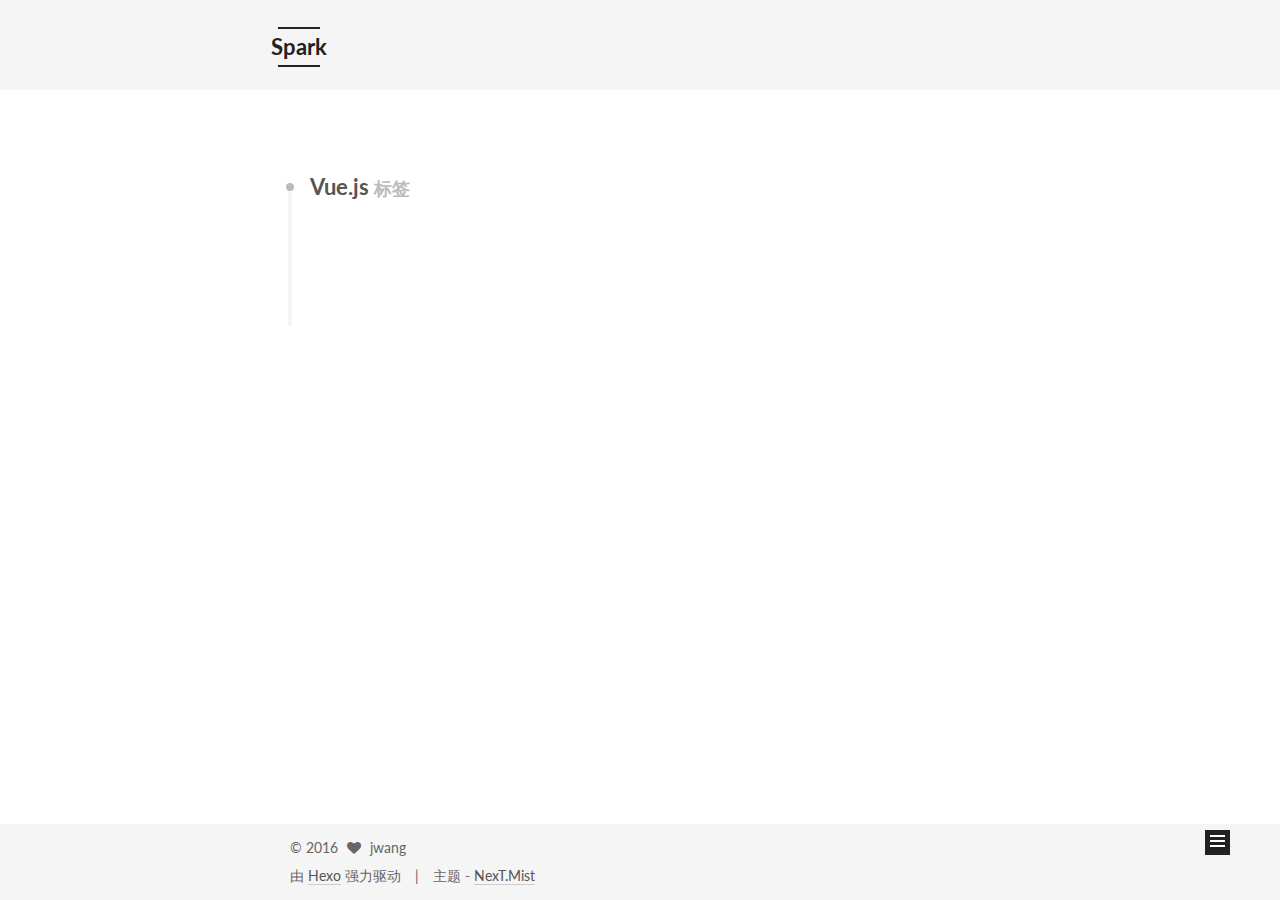
<file: tags/Vue-js/index.html>
<!doctype html>



  


<html class="theme-next mist use-motion">
<head>
  <meta charset="UTF-8"/>
<meta http-equiv="X-UA-Compatible" content="IE=edge,chrome=1" />
<meta name="viewport" content="width=device-width, initial-scale=1, maximum-scale=1"/>



<meta http-equiv="Cache-Control" content="no-transform" />
<meta http-equiv="Cache-Control" content="no-siteapp" />












  
  
  <link href="/vendors/fancybox/source/jquery.fancybox.css?v=2.1.5" rel="stylesheet" type="text/css" />




  
  
  
  

  
    
    
  

  

  

  

  

  
    
    
    <link href="//fonts.googleapis.com/css?family=Lato:300,300italic,400,400italic,700,700italic&subset=latin,latin-ext" rel="stylesheet" type="text/css">
  






<link href="/vendors/font-awesome/css/font-awesome.min.css?v=4.4.0" rel="stylesheet" type="text/css" />

<link href="/css/main.css?v=5.0.1" rel="stylesheet" type="text/css" />


  <meta name="keywords" content="Hexo, NexT，Vue, Vuejs, Vue.js" />








  <link rel="shortcut icon" type="image/x-icon" href="/favicon.ico?v=5.0.1" />






<meta name="description" content="非常明显，技术已经超越我们的人性">
<meta property="og:type" content="website">
<meta property="og:title" content="Spark">
<meta property="og:url" content="http:/fstack.top/tags/Vue-js/index.html">
<meta property="og:site_name" content="Spark">
<meta property="og:description" content="非常明显，技术已经超越我们的人性">
<meta name="twitter:card" content="summary">
<meta name="twitter:title" content="Spark">
<meta name="twitter:description" content="非常明显，技术已经超越我们的人性">



<script type="text/javascript" id="hexo.configuration">
  var NexT = window.NexT || {};
  var CONFIG = {
    scheme: 'Mist',
    sidebar: {"position":"left","display":"post"},
    fancybox: true,
    motion: true,
    duoshuo: {
      userId: 3818053,
      author: '最帅的人'
    }
  };
</script>




  <link rel="canonical" href="http:/fstack.top/tags/Vue-js/"/>

  <title> 标签: Vue.js | Spark </title>
</head>

<body itemscope itemtype="http://schema.org/WebPage" lang="zh-Hans">

  










  
  
    
  

  <div class="container one-collumn sidebar-position-left  ">
    <div class="headband"></div>

    <header id="header" class="header" itemscope itemtype="http://schema.org/WPHeader">
      <div class="header-inner"><div class="site-meta ">
  

  <div class="custom-logo-site-title">
    <a href="/"  class="brand" rel="start">
      <span class="logo-line-before"><i></i></span>
      <span class="site-title">Spark</span>
      <span class="logo-line-after"><i></i></span>
    </a>
  </div>
  <p class="site-subtitle"></p>
</div>

<div class="site-nav-toggle">
  <button>
    <span class="btn-bar"></span>
    <span class="btn-bar"></span>
    <span class="btn-bar"></span>
  </button>
</div>

<nav class="site-nav">
  

  
    <ul id="menu" class="menu">
      
        
        <li class="menu-item menu-item-home">
          <a href="/" rel="section">
            
              <i class="menu-item-icon fa fa-fw fa-home"></i> <br />
            
            首页
          </a>
        </li>
      
        
        <li class="menu-item menu-item-archives">
          <a href="/archives" rel="section">
            
              <i class="menu-item-icon fa fa-fw fa-archive"></i> <br />
            
            归档
          </a>
        </li>
      
        
        <li class="menu-item menu-item-tags">
          <a href="/tags" rel="section">
            
              <i class="menu-item-icon fa fa-fw fa-tags"></i> <br />
            
            标签
          </a>
        </li>
      

      
        <li class="menu-item menu-item-search">
          
            <a href="javascript:;" class="st-search-show-outputs">
          
            
              <i class="menu-item-icon fa fa-search fa-fw"></i> <br />
            
            搜索
          </a>
        </li>
      
    </ul>
  

  
    <div class="site-search">
      
  <form class="site-search-form">
  <input type="text" id="st-search-input" class="st-search-input st-default-search-input" />
</form>

<script type="text/javascript">
  (function(w,d,t,u,n,s,e){w['SwiftypeObject']=n;w[n]=w[n]||function(){
    (w[n].q=w[n].q||[]).push(arguments);};s=d.createElement(t);
    e=d.getElementsByTagName(t)[0];s.async=1;s.src=u;e.parentNode.insertBefore(s,e);
  })(window,document,'script','//s.swiftypecdn.com/install/v2/st.js','_st');

  _st('install', 'c6QvBHJ8rk2NeGv1Bzxf','2.0.0');
</script>



    </div>
  
</nav>

 </div>
    </header>

    <main id="main" class="main">
      <div class="main-inner">
        <div class="content-wrap">
          <div id="content" class="content">
            

  <div id="posts" class="posts-collapse">
    <div class="collection-title">
      <h2 >
        Vue.js
        <small>标签</small>
      </h2>
    </div>

    
      

  <article class="post post-type-normal" itemscope itemtype="http://schema.org/Article">
    <header class="post-header">

      <h1 class="post-title">
        
            <a class="post-title-link" href="/2016/09/01/vuejs-1/" itemprop="url">
              
                <span itemprop="name">Vue.js 入门指南(一)</span>
              
            </a>
        
      </h1>

      <div class="post-meta">
        <time class="post-time" itemprop="dateCreated"
              datetime="2016-09-01T17:43:55+08:00"
              content="2016-09-01" >
          09-01
        </time>
      </div>

    </header>
  </article>


    
  </div>

  


          </div>
          


          

        </div>
        
          
  
  <div class="sidebar-toggle">
    <div class="sidebar-toggle-line-wrap">
      <span class="sidebar-toggle-line sidebar-toggle-line-first"></span>
      <span class="sidebar-toggle-line sidebar-toggle-line-middle"></span>
      <span class="sidebar-toggle-line sidebar-toggle-line-last"></span>
    </div>
  </div>

  <aside id="sidebar" class="sidebar">
    <div class="sidebar-inner">

      

      

      <section class="site-overview sidebar-panel  sidebar-panel-active ">
        <div class="site-author motion-element" itemprop="author" itemscope itemtype="http://schema.org/Person">
          <img class="site-author-image" itemprop="image"
               src="/images/hellok.png"
               alt="jwang" />
          <p class="site-author-name" itemprop="name">jwang</p>
          <p class="site-description motion-element" itemprop="description">非常明显，技术已经超越我们的人性</p>
        </div>
        <nav class="site-state motion-element">
          <div class="site-state-item site-state-posts">
            <a href="/archives">
              <span class="site-state-item-count">3</span>
              <span class="site-state-item-name">日志</span>
            </a>
          </div>

          

          
            <div class="site-state-item site-state-tags">
              <a href="/tags">
                <span class="site-state-item-count">3</span>
                <span class="site-state-item-name">标签</span>
              </a>
            </div>
          

        </nav>

        

        <div class="links-of-author motion-element">
          
            
              <span class="links-of-author-item">
                <a href="https://github.com/jwang141" target="_blank" title="GitHub">
                  
                    <i class="fa fa-fw fa-github"></i>
                  
                  GitHub
                </a>
              </span>
            
          
        </div>

        
        

        
        

      </section>

      

    </div>
  </aside>


        
      </div>
    </main>

    <footer id="footer" class="footer">
      <div class="footer-inner">
        <div class="copyright" >
  
  &copy; 
  <span itemprop="copyrightYear">2016</span>
  <span class="with-love">
    <i class="fa fa-heart"></i>
  </span>
  <span class="author" itemprop="copyrightHolder">jwang</span>
</div>

<div class="powered-by">
  由 <a class="theme-link" href="https://hexo.io">Hexo</a> 强力驱动
</div>

<div class="theme-info">
  主题 -
  <a class="theme-link" href="https://github.com/iissnan/hexo-theme-next">
    NexT.Mist
  </a>
</div>

        

        
      </div>
    </footer>

    <div class="back-to-top">
      <i class="fa fa-arrow-up"></i>
    </div>
  </div>

  

<script type="text/javascript">
  if (Object.prototype.toString.call(window.Promise) !== '[object Function]') {
    window.Promise = null;
  }
</script>









  



  
  <script type="text/javascript" src="/vendors/jquery/index.js?v=2.1.3"></script>

  
  <script type="text/javascript" src="/vendors/fastclick/lib/fastclick.min.js?v=1.0.6"></script>

  
  <script type="text/javascript" src="/vendors/jquery_lazyload/jquery.lazyload.js?v=1.9.7"></script>

  
  <script type="text/javascript" src="/vendors/velocity/velocity.min.js?v=1.2.1"></script>

  
  <script type="text/javascript" src="/vendors/velocity/velocity.ui.min.js?v=1.2.1"></script>

  
  <script type="text/javascript" src="/vendors/fancybox/source/jquery.fancybox.pack.js?v=2.1.5"></script>


  


  <script type="text/javascript" src="/js/src/utils.js?v=5.0.1"></script>

  <script type="text/javascript" src="/js/src/motion.js?v=5.0.1"></script>



  
  

  

  


  <script type="text/javascript" src="/js/src/bootstrap.js?v=5.0.1"></script>



  

  
    
  

  <script type="text/javascript">
    var duoshuoQuery = {short_name:"sharepark"};
    (function() {
      var ds = document.createElement('script');
      ds.type = 'text/javascript';ds.async = true;
      ds.id = 'duoshuo-script';
      ds.src = (document.location.protocol == 'https:' ? 'https:' : 'http:') + '//static.duoshuo.com/embed.js';
      ds.charset = 'UTF-8';
      (document.getElementsByTagName('head')[0]
      || document.getElementsByTagName('body')[0]).appendChild(ds);
    })();
  </script>

  
    
    <script src="/vendors/ua-parser-js/dist/ua-parser.min.js?v=0.7.9"></script>
    <script src="/js/src/hook-duoshuo.js"></script>
  






  
  
  <script type="text/javascript">
    // Popup Window;
    var isfetched = false;
    // Search DB path;
    var search_path = "search.xml";
    if (search_path.length == 0) {
       search_path = "search.xml";
    }
    var path = "/" + search_path;
    // monitor main search box;

    function proceedsearch() {
      $("body").append('<div class="popoverlay">').css('overflow', 'hidden');
      $('.popup').toggle();

    }
    // search function;
    var searchFunc = function(path, search_id, content_id) {
    'use strict';
    $.ajax({
        url: path,
        dataType: "xml",
        async: true,
        success: function( xmlResponse ) {
            // get the contents from search data
            isfetched = true;
            $('.popup').detach().appendTo('.header-inner');
            var datas = $( "entry", xmlResponse ).map(function() {
                return {
                    title: $( "title", this ).text(),
                    content: $("content",this).text(),
                    url: $( "url" , this).text()
                };
            }).get();
            var $input = document.getElementById(search_id);
            var $resultContent = document.getElementById(content_id);
            $input.addEventListener('input', function(){
                var matchcounts = 0;
                var str='<ul class=\"search-result-list\">';
                var keywords = this.value.trim().toLowerCase().split(/[\s\-]+/);
                $resultContent.innerHTML = "";
                if (this.value.trim().length > 1) {
                // perform local searching
                datas.forEach(function(data) {
                    var isMatch = true;
                    var content_index = [];
                    var data_title = data.title.trim().toLowerCase();
                    var data_content = data.content.trim().replace(/<[^>]+>/g,"").toLowerCase();
                    var data_url = data.url;
                    var index_title = -1;
                    var index_content = -1;
                    var first_occur = -1;
                    // only match artiles with not empty titles and contents
                    if(data_title != '' && data_content != '') {
                        keywords.forEach(function(keyword, i) {
                            index_title = data_title.indexOf(keyword);
                            index_content = data_content.indexOf(keyword);
                            if( index_title < 0 && index_content < 0 ){
                                isMatch = false;
                            } else {
                                if (index_content < 0) {
                                    index_content = 0;
                                }
                                if (i == 0) {
                                    first_occur = index_content;
                                }
                            }
                        });
                    }
                    // show search results
                    if (isMatch) {
                        matchcounts += 1;
                        str += "<li><a href='"+ data_url +"' class='search-result-title'>"+ data_title +"</a>";
                        var content = data.content.trim().replace(/<[^>]+>/g,"");
                        if (first_occur >= 0) {
                            // cut out 100 characters
                            var start = first_occur - 20;
                            var end = first_occur + 80;
                            if(start < 0){
                                start = 0;
                            }
                            if(start == 0){
                                end = 50;
                            }
                            if(end > content.length){
                                end = content.length;
                            }
                            var match_content = content.substring(start, end);
                            // highlight all keywords
                            keywords.forEach(function(keyword){
                                var regS = new RegExp(keyword, "gi");
                                match_content = match_content.replace(regS, "<b class=\"search-keyword\">"+keyword+"</b>");
                            });

                            str += "<p class=\"search-result\">" + match_content +"...</p>"
                        }
                        str += "</li>";
                    }
                })};
                str += "</ul>";
                if (matchcounts == 0) { str = '<div id="no-result"><i class="fa fa-frown-o fa-5x" /></div>' }
                if (keywords == "") { str = '<div id="no-result"><i class="fa fa-search fa-5x" /></div>' }
                $resultContent.innerHTML = str;
            });
            proceedsearch();
        }
    });}

    // handle and trigger popup window;
    $('.popup-trigger').click(function(e) {
      e.stopPropagation();
      if (isfetched == false) {
        searchFunc(path, 'local-search-input', 'local-search-result');
      } else {
        proceedsearch();
      };

    });

    $('.popup-btn-close').click(function(e){
      $('.popup').hide();
      $(".popoverlay").remove();
      $('body').css('overflow', '');
    });
    $('.popup').click(function(e){
      e.stopPropagation();
    });
  </script>


  

  

  
  <script src="https://cdn1.lncld.net/static/js/av-core-mini-0.6.1.js"></script>
  <script>AV.initialize("fNRCmpHEr44Md1Mgn30MmA6I-gzGzoHsz", "t09lyBdTjqzPx0rkH1F1JerB");</script>
  <script>
    function showTime(Counter) {
      var query = new AV.Query(Counter);
      var entries = [];
      var $visitors = $(".leancloud_visitors");

      $visitors.each(function () {
        entries.push( $(this).attr("id").trim() );
      });

      query.containedIn('url', entries);
      query.find()
        .done(function (results) {
          var COUNT_CONTAINER_REF = '.leancloud-visitors-count';

          if (results.length === 0) {
            $visitors.find(COUNT_CONTAINER_REF).text(0);
            return;
          }

          for (var i = 0; i < results.length; i++) {
            var item = results[i];
            var url = item.get('url');
            var time = item.get('time');
            var element = document.getElementById(url);

            $(element).find(COUNT_CONTAINER_REF).text(time);
          }
          for(var i = 0; i < entries.length; i++) {
            var url = entries[i];
            var element = document.getElementById(url);
            var countSpan = $(element).find(COUNT_CONTAINER_REF);
            if( countSpan.text() == '') {
              countSpan.text(0);
            }
          }
        })
        .fail(function (object, error) {
          console.log("Error: " + error.code + " " + error.message);
        });
    }

    function addCount(Counter) {
      var $visitors = $(".leancloud_visitors");
      var url = $visitors.attr('id').trim();
      var title = $visitors.attr('data-flag-title').trim();
      var query = new AV.Query(Counter);

      query.equalTo("url", url);
      query.find({
        success: function(results) {
          if (results.length > 0) {
            var counter = results[0];
            counter.fetchWhenSave(true);
            counter.increment("time");
            counter.save(null, {
              success: function(counter) {
                var $element = $(document.getElementById(url));
                $element.find('.leancloud-visitors-count').text(counter.get('time'));
              },
              error: function(counter, error) {
                console.log('Failed to save Visitor num, with error message: ' + error.message);
              }
            });
          } else {
            var newcounter = new Counter();
            /* Set ACL */
            var acl = new AV.ACL();
            acl.setPublicReadAccess(true);
            acl.setPublicWriteAccess(true);
            newcounter.setACL(acl);
            /* End Set ACL */
            newcounter.set("title", title);
            newcounter.set("url", url);
            newcounter.set("time", 1);
            newcounter.save(null, {
              success: function(newcounter) {
                var $element = $(document.getElementById(url));
                $element.find('.leancloud-visitors-count').text(newcounter.get('time'));
              },
              error: function(newcounter, error) {
                console.log('Failed to create');
              }
            });
          }
        },
        error: function(error) {
          console.log('Error:' + error.code + " " + error.message);
        }
      });
    }

    $(function() {
      var Counter = AV.Object.extend("Counter");
      if ($('.leancloud_visitors').length == 1) {
        addCount(Counter);
      } else if ($('.post-title-link').length > 1) {
        showTime(Counter);
      }
    });
  </script>



  

</body>
</html>
</file>
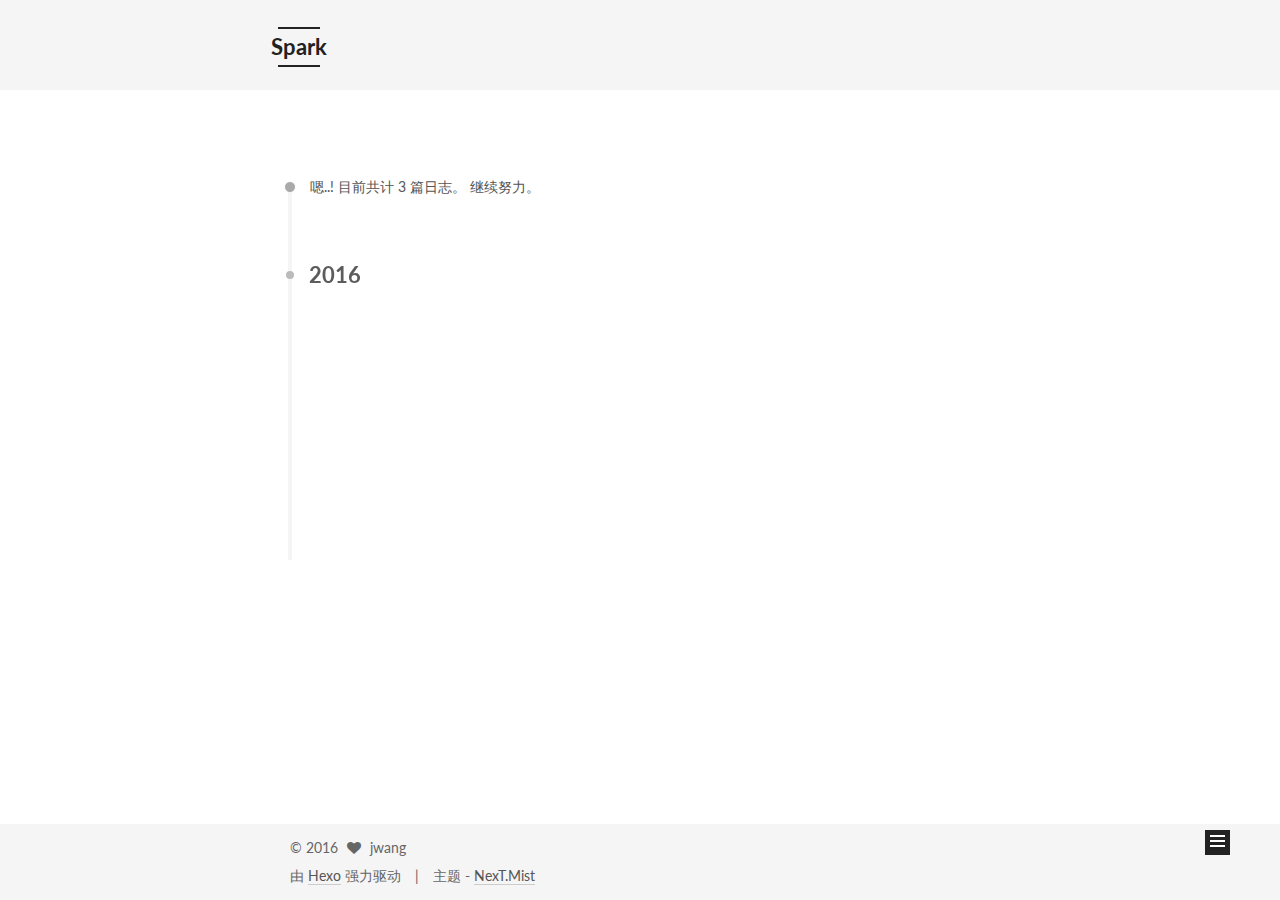
<file: archives/2016/09/index.html>
<!doctype html>



  


<html class="theme-next mist use-motion">
<head>
  <meta charset="UTF-8"/>
<meta http-equiv="X-UA-Compatible" content="IE=edge,chrome=1" />
<meta name="viewport" content="width=device-width, initial-scale=1, maximum-scale=1"/>



<meta http-equiv="Cache-Control" content="no-transform" />
<meta http-equiv="Cache-Control" content="no-siteapp" />












  
  
  <link href="/vendors/fancybox/source/jquery.fancybox.css?v=2.1.5" rel="stylesheet" type="text/css" />




  
  
  
  

  
    
    
  

  

  

  

  

  
    
    
    <link href="//fonts.googleapis.com/css?family=Lato:300,300italic,400,400italic,700,700italic&subset=latin,latin-ext" rel="stylesheet" type="text/css">
  






<link href="/vendors/font-awesome/css/font-awesome.min.css?v=4.4.0" rel="stylesheet" type="text/css" />

<link href="/css/main.css?v=5.0.1" rel="stylesheet" type="text/css" />


  <meta name="keywords" content="Hexo, NexT，Vue, Vuejs, Vue.js" />








  <link rel="shortcut icon" type="image/x-icon" href="/favicon.ico?v=5.0.1" />






<meta name="description" content="非常明显，技术已经超越我们的人性">
<meta property="og:type" content="website">
<meta property="og:title" content="Spark">
<meta property="og:url" content="http:/fstack.top/archives/2016/09/index.html">
<meta property="og:site_name" content="Spark">
<meta property="og:description" content="非常明显，技术已经超越我们的人性">
<meta name="twitter:card" content="summary">
<meta name="twitter:title" content="Spark">
<meta name="twitter:description" content="非常明显，技术已经超越我们的人性">



<script type="text/javascript" id="hexo.configuration">
  var NexT = window.NexT || {};
  var CONFIG = {
    scheme: 'Mist',
    sidebar: {"position":"left","display":"post"},
    fancybox: true,
    motion: true,
    duoshuo: {
      userId: 3818053,
      author: '最帅的人'
    }
  };
</script>




  <link rel="canonical" href="http:/fstack.top/archives/2016/09/"/>

  <title> 归档 | Spark </title>
</head>

<body itemscope itemtype="http://schema.org/WebPage" lang="zh-Hans">

  










  
  
    
  

  <div class="container one-collumn sidebar-position-left  page-archive  ">
    <div class="headband"></div>

    <header id="header" class="header" itemscope itemtype="http://schema.org/WPHeader">
      <div class="header-inner"><div class="site-meta ">
  

  <div class="custom-logo-site-title">
    <a href="/"  class="brand" rel="start">
      <span class="logo-line-before"><i></i></span>
      <span class="site-title">Spark</span>
      <span class="logo-line-after"><i></i></span>
    </a>
  </div>
  <p class="site-subtitle"></p>
</div>

<div class="site-nav-toggle">
  <button>
    <span class="btn-bar"></span>
    <span class="btn-bar"></span>
    <span class="btn-bar"></span>
  </button>
</div>

<nav class="site-nav">
  

  
    <ul id="menu" class="menu">
      
        
        <li class="menu-item menu-item-home">
          <a href="/" rel="section">
            
              <i class="menu-item-icon fa fa-fw fa-home"></i> <br />
            
            首页
          </a>
        </li>
      
        
        <li class="menu-item menu-item-archives">
          <a href="/archives" rel="section">
            
              <i class="menu-item-icon fa fa-fw fa-archive"></i> <br />
            
            归档
          </a>
        </li>
      
        
        <li class="menu-item menu-item-tags">
          <a href="/tags" rel="section">
            
              <i class="menu-item-icon fa fa-fw fa-tags"></i> <br />
            
            标签
          </a>
        </li>
      

      
        <li class="menu-item menu-item-search">
          
            <a href="javascript:;" class="st-search-show-outputs">
          
            
              <i class="menu-item-icon fa fa-search fa-fw"></i> <br />
            
            搜索
          </a>
        </li>
      
    </ul>
  

  
    <div class="site-search">
      
  <form class="site-search-form">
  <input type="text" id="st-search-input" class="st-search-input st-default-search-input" />
</form>

<script type="text/javascript">
  (function(w,d,t,u,n,s,e){w['SwiftypeObject']=n;w[n]=w[n]||function(){
    (w[n].q=w[n].q||[]).push(arguments);};s=d.createElement(t);
    e=d.getElementsByTagName(t)[0];s.async=1;s.src=u;e.parentNode.insertBefore(s,e);
  })(window,document,'script','//s.swiftypecdn.com/install/v2/st.js','_st');

  _st('install', 'c6QvBHJ8rk2NeGv1Bzxf','2.0.0');
</script>



    </div>
  
</nav>

 </div>
    </header>

    <main id="main" class="main">
      <div class="main-inner">
        <div class="content-wrap">
          <div id="content" class="content">
            

  <section id="posts" class="posts-collapse">
    <span class="archive-move-on"></span>

    <span class="archive-page-counter">
      
      
      
        
      
      嗯..! 目前共计 3 篇日志。 继续努力。
    </span>

    

      
      
      

      
        
        <div class="collection-title">
          <h2 class="archive-year motion-element" id="archive-year-2016">2016</h2>
        </div>
      
      

      

  <article class="post post-type-normal" itemscope itemtype="http://schema.org/Article">
    <header class="post-header">

      <h1 class="post-title">
        
            <a class="post-title-link" href="/2016/09/02/hexo-1/" itemprop="url">
              
                <span itemprop="name">Hexo 代码高亮问题</span>
              
            </a>
        
      </h1>

      <div class="post-meta">
        <time class="post-time" itemprop="dateCreated"
              datetime="2016-09-02T15:04:18+08:00"
              content="2016-09-02" >
          09-02
        </time>
      </div>

    </header>
  </article>



    

      
      
      

      
      

      

  <article class="post post-type-normal" itemscope itemtype="http://schema.org/Article">
    <header class="post-header">

      <h1 class="post-title">
        
            <a class="post-title-link" href="/2016/09/02/github-1/" itemprop="url">
              
                <span itemprop="name">Github Pages绑定自定义域名</span>
              
            </a>
        
      </h1>

      <div class="post-meta">
        <time class="post-time" itemprop="dateCreated"
              datetime="2016-09-02T10:50:20+08:00"
              content="2016-09-02" >
          09-02
        </time>
      </div>

    </header>
  </article>



    

      
      
      

      
      

      

  <article class="post post-type-normal" itemscope itemtype="http://schema.org/Article">
    <header class="post-header">

      <h1 class="post-title">
        
            <a class="post-title-link" href="/2016/09/01/vuejs-1/" itemprop="url">
              
                <span itemprop="name">Vue.js 入门指南(一)</span>
              
            </a>
        
      </h1>

      <div class="post-meta">
        <time class="post-time" itemprop="dateCreated"
              datetime="2016-09-01T17:43:55+08:00"
              content="2016-09-01" >
          09-01
        </time>
      </div>

    </header>
  </article>



    

  </section>

  



          </div>
          


          

        </div>
        
          
  
  <div class="sidebar-toggle">
    <div class="sidebar-toggle-line-wrap">
      <span class="sidebar-toggle-line sidebar-toggle-line-first"></span>
      <span class="sidebar-toggle-line sidebar-toggle-line-middle"></span>
      <span class="sidebar-toggle-line sidebar-toggle-line-last"></span>
    </div>
  </div>

  <aside id="sidebar" class="sidebar">
    <div class="sidebar-inner">

      

      

      <section class="site-overview sidebar-panel  sidebar-panel-active ">
        <div class="site-author motion-element" itemprop="author" itemscope itemtype="http://schema.org/Person">
          <img class="site-author-image" itemprop="image"
               src="/images/hellok.png"
               alt="jwang" />
          <p class="site-author-name" itemprop="name">jwang</p>
          <p class="site-description motion-element" itemprop="description">非常明显，技术已经超越我们的人性</p>
        </div>
        <nav class="site-state motion-element">
          <div class="site-state-item site-state-posts">
            <a href="/archives">
              <span class="site-state-item-count">3</span>
              <span class="site-state-item-name">日志</span>
            </a>
          </div>

          

          
            <div class="site-state-item site-state-tags">
              <a href="/tags">
                <span class="site-state-item-count">3</span>
                <span class="site-state-item-name">标签</span>
              </a>
            </div>
          

        </nav>

        

        <div class="links-of-author motion-element">
          
            
              <span class="links-of-author-item">
                <a href="https://github.com/jwang141" target="_blank" title="GitHub">
                  
                    <i class="fa fa-fw fa-github"></i>
                  
                  GitHub
                </a>
              </span>
            
          
        </div>

        
        

        
        

      </section>

      

    </div>
  </aside>


        
      </div>
    </main>

    <footer id="footer" class="footer">
      <div class="footer-inner">
        <div class="copyright" >
  
  &copy; 
  <span itemprop="copyrightYear">2016</span>
  <span class="with-love">
    <i class="fa fa-heart"></i>
  </span>
  <span class="author" itemprop="copyrightHolder">jwang</span>
</div>

<div class="powered-by">
  由 <a class="theme-link" href="https://hexo.io">Hexo</a> 强力驱动
</div>

<div class="theme-info">
  主题 -
  <a class="theme-link" href="https://github.com/iissnan/hexo-theme-next">
    NexT.Mist
  </a>
</div>

        

        
      </div>
    </footer>

    <div class="back-to-top">
      <i class="fa fa-arrow-up"></i>
    </div>
  </div>

  

<script type="text/javascript">
  if (Object.prototype.toString.call(window.Promise) !== '[object Function]') {
    window.Promise = null;
  }
</script>









  



  
  <script type="text/javascript" src="/vendors/jquery/index.js?v=2.1.3"></script>

  
  <script type="text/javascript" src="/vendors/fastclick/lib/fastclick.min.js?v=1.0.6"></script>

  
  <script type="text/javascript" src="/vendors/jquery_lazyload/jquery.lazyload.js?v=1.9.7"></script>

  
  <script type="text/javascript" src="/vendors/velocity/velocity.min.js?v=1.2.1"></script>

  
  <script type="text/javascript" src="/vendors/velocity/velocity.ui.min.js?v=1.2.1"></script>

  
  <script type="text/javascript" src="/vendors/fancybox/source/jquery.fancybox.pack.js?v=2.1.5"></script>


  


  <script type="text/javascript" src="/js/src/utils.js?v=5.0.1"></script>

  <script type="text/javascript" src="/js/src/motion.js?v=5.0.1"></script>



  
  

  
  
    <script type="text/javascript" id="motion.page.archive">
      $('.archive-year').velocity('transition.slideLeftIn');
    </script>
  


  


  <script type="text/javascript" src="/js/src/bootstrap.js?v=5.0.1"></script>



  

  
    
  

  <script type="text/javascript">
    var duoshuoQuery = {short_name:"sharepark"};
    (function() {
      var ds = document.createElement('script');
      ds.type = 'text/javascript';ds.async = true;
      ds.id = 'duoshuo-script';
      ds.src = (document.location.protocol == 'https:' ? 'https:' : 'http:') + '//static.duoshuo.com/embed.js';
      ds.charset = 'UTF-8';
      (document.getElementsByTagName('head')[0]
      || document.getElementsByTagName('body')[0]).appendChild(ds);
    })();
  </script>

  
    
    <script src="/vendors/ua-parser-js/dist/ua-parser.min.js?v=0.7.9"></script>
    <script src="/js/src/hook-duoshuo.js"></script>
  






  
  
  <script type="text/javascript">
    // Popup Window;
    var isfetched = false;
    // Search DB path;
    var search_path = "search.xml";
    if (search_path.length == 0) {
       search_path = "search.xml";
    }
    var path = "/" + search_path;
    // monitor main search box;

    function proceedsearch() {
      $("body").append('<div class="popoverlay">').css('overflow', 'hidden');
      $('.popup').toggle();

    }
    // search function;
    var searchFunc = function(path, search_id, content_id) {
    'use strict';
    $.ajax({
        url: path,
        dataType: "xml",
        async: true,
        success: function( xmlResponse ) {
            // get the contents from search data
            isfetched = true;
            $('.popup').detach().appendTo('.header-inner');
            var datas = $( "entry", xmlResponse ).map(function() {
                return {
                    title: $( "title", this ).text(),
                    content: $("content",this).text(),
                    url: $( "url" , this).text()
                };
            }).get();
            var $input = document.getElementById(search_id);
            var $resultContent = document.getElementById(content_id);
            $input.addEventListener('input', function(){
                var matchcounts = 0;
                var str='<ul class=\"search-result-list\">';
                var keywords = this.value.trim().toLowerCase().split(/[\s\-]+/);
                $resultContent.innerHTML = "";
                if (this.value.trim().length > 1) {
                // perform local searching
                datas.forEach(function(data) {
                    var isMatch = true;
                    var content_index = [];
                    var data_title = data.title.trim().toLowerCase();
                    var data_content = data.content.trim().replace(/<[^>]+>/g,"").toLowerCase();
                    var data_url = data.url;
                    var index_title = -1;
                    var index_content = -1;
                    var first_occur = -1;
                    // only match artiles with not empty titles and contents
                    if(data_title != '' && data_content != '') {
                        keywords.forEach(function(keyword, i) {
                            index_title = data_title.indexOf(keyword);
                            index_content = data_content.indexOf(keyword);
                            if( index_title < 0 && index_content < 0 ){
                                isMatch = false;
                            } else {
                                if (index_content < 0) {
                                    index_content = 0;
                                }
                                if (i == 0) {
                                    first_occur = index_content;
                                }
                            }
                        });
                    }
                    // show search results
                    if (isMatch) {
                        matchcounts += 1;
                        str += "<li><a href='"+ data_url +"' class='search-result-title'>"+ data_title +"</a>";
                        var content = data.content.trim().replace(/<[^>]+>/g,"");
                        if (first_occur >= 0) {
                            // cut out 100 characters
                            var start = first_occur - 20;
                            var end = first_occur + 80;
                            if(start < 0){
                                start = 0;
                            }
                            if(start == 0){
                                end = 50;
                            }
                            if(end > content.length){
                                end = content.length;
                            }
                            var match_content = content.substring(start, end);
                            // highlight all keywords
                            keywords.forEach(function(keyword){
                                var regS = new RegExp(keyword, "gi");
                                match_content = match_content.replace(regS, "<b class=\"search-keyword\">"+keyword+"</b>");
                            });

                            str += "<p class=\"search-result\">" + match_content +"...</p>"
                        }
                        str += "</li>";
                    }
                })};
                str += "</ul>";
                if (matchcounts == 0) { str = '<div id="no-result"><i class="fa fa-frown-o fa-5x" /></div>' }
                if (keywords == "") { str = '<div id="no-result"><i class="fa fa-search fa-5x" /></div>' }
                $resultContent.innerHTML = str;
            });
            proceedsearch();
        }
    });}

    // handle and trigger popup window;
    $('.popup-trigger').click(function(e) {
      e.stopPropagation();
      if (isfetched == false) {
        searchFunc(path, 'local-search-input', 'local-search-result');
      } else {
        proceedsearch();
      };

    });

    $('.popup-btn-close').click(function(e){
      $('.popup').hide();
      $(".popoverlay").remove();
      $('body').css('overflow', '');
    });
    $('.popup').click(function(e){
      e.stopPropagation();
    });
  </script>


  

  

  
  <script src="https://cdn1.lncld.net/static/js/av-core-mini-0.6.1.js"></script>
  <script>AV.initialize("fNRCmpHEr44Md1Mgn30MmA6I-gzGzoHsz", "t09lyBdTjqzPx0rkH1F1JerB");</script>
  <script>
    function showTime(Counter) {
      var query = new AV.Query(Counter);
      var entries = [];
      var $visitors = $(".leancloud_visitors");

      $visitors.each(function () {
        entries.push( $(this).attr("id").trim() );
      });

      query.containedIn('url', entries);
      query.find()
        .done(function (results) {
          var COUNT_CONTAINER_REF = '.leancloud-visitors-count';

          if (results.length === 0) {
            $visitors.find(COUNT_CONTAINER_REF).text(0);
            return;
          }

          for (var i = 0; i < results.length; i++) {
            var item = results[i];
            var url = item.get('url');
            var time = item.get('time');
            var element = document.getElementById(url);

            $(element).find(COUNT_CONTAINER_REF).text(time);
          }
          for(var i = 0; i < entries.length; i++) {
            var url = entries[i];
            var element = document.getElementById(url);
            var countSpan = $(element).find(COUNT_CONTAINER_REF);
            if( countSpan.text() == '') {
              countSpan.text(0);
            }
          }
        })
        .fail(function (object, error) {
          console.log("Error: " + error.code + " " + error.message);
        });
    }

    function addCount(Counter) {
      var $visitors = $(".leancloud_visitors");
      var url = $visitors.attr('id').trim();
      var title = $visitors.attr('data-flag-title').trim();
      var query = new AV.Query(Counter);

      query.equalTo("url", url);
      query.find({
        success: function(results) {
          if (results.length > 0) {
            var counter = results[0];
            counter.fetchWhenSave(true);
            counter.increment("time");
            counter.save(null, {
              success: function(counter) {
                var $element = $(document.getElementById(url));
                $element.find('.leancloud-visitors-count').text(counter.get('time'));
              },
              error: function(counter, error) {
                console.log('Failed to save Visitor num, with error message: ' + error.message);
              }
            });
          } else {
            var newcounter = new Counter();
            /* Set ACL */
            var acl = new AV.ACL();
            acl.setPublicReadAccess(true);
            acl.setPublicWriteAccess(true);
            newcounter.setACL(acl);
            /* End Set ACL */
            newcounter.set("title", title);
            newcounter.set("url", url);
            newcounter.set("time", 1);
            newcounter.save(null, {
              success: function(newcounter) {
                var $element = $(document.getElementById(url));
                $element.find('.leancloud-visitors-count').text(newcounter.get('time'));
              },
              error: function(newcounter, error) {
                console.log('Failed to create');
              }
            });
          }
        },
        error: function(error) {
          console.log('Error:' + error.code + " " + error.message);
        }
      });
    }

    $(function() {
      var Counter = AV.Object.extend("Counter");
      if ($('.leancloud_visitors').length == 1) {
        addCount(Counter);
      } else if ($('.post-title-link').length > 1) {
        showTime(Counter);
      }
    });
  </script>



  

</body>
</html>
</file>
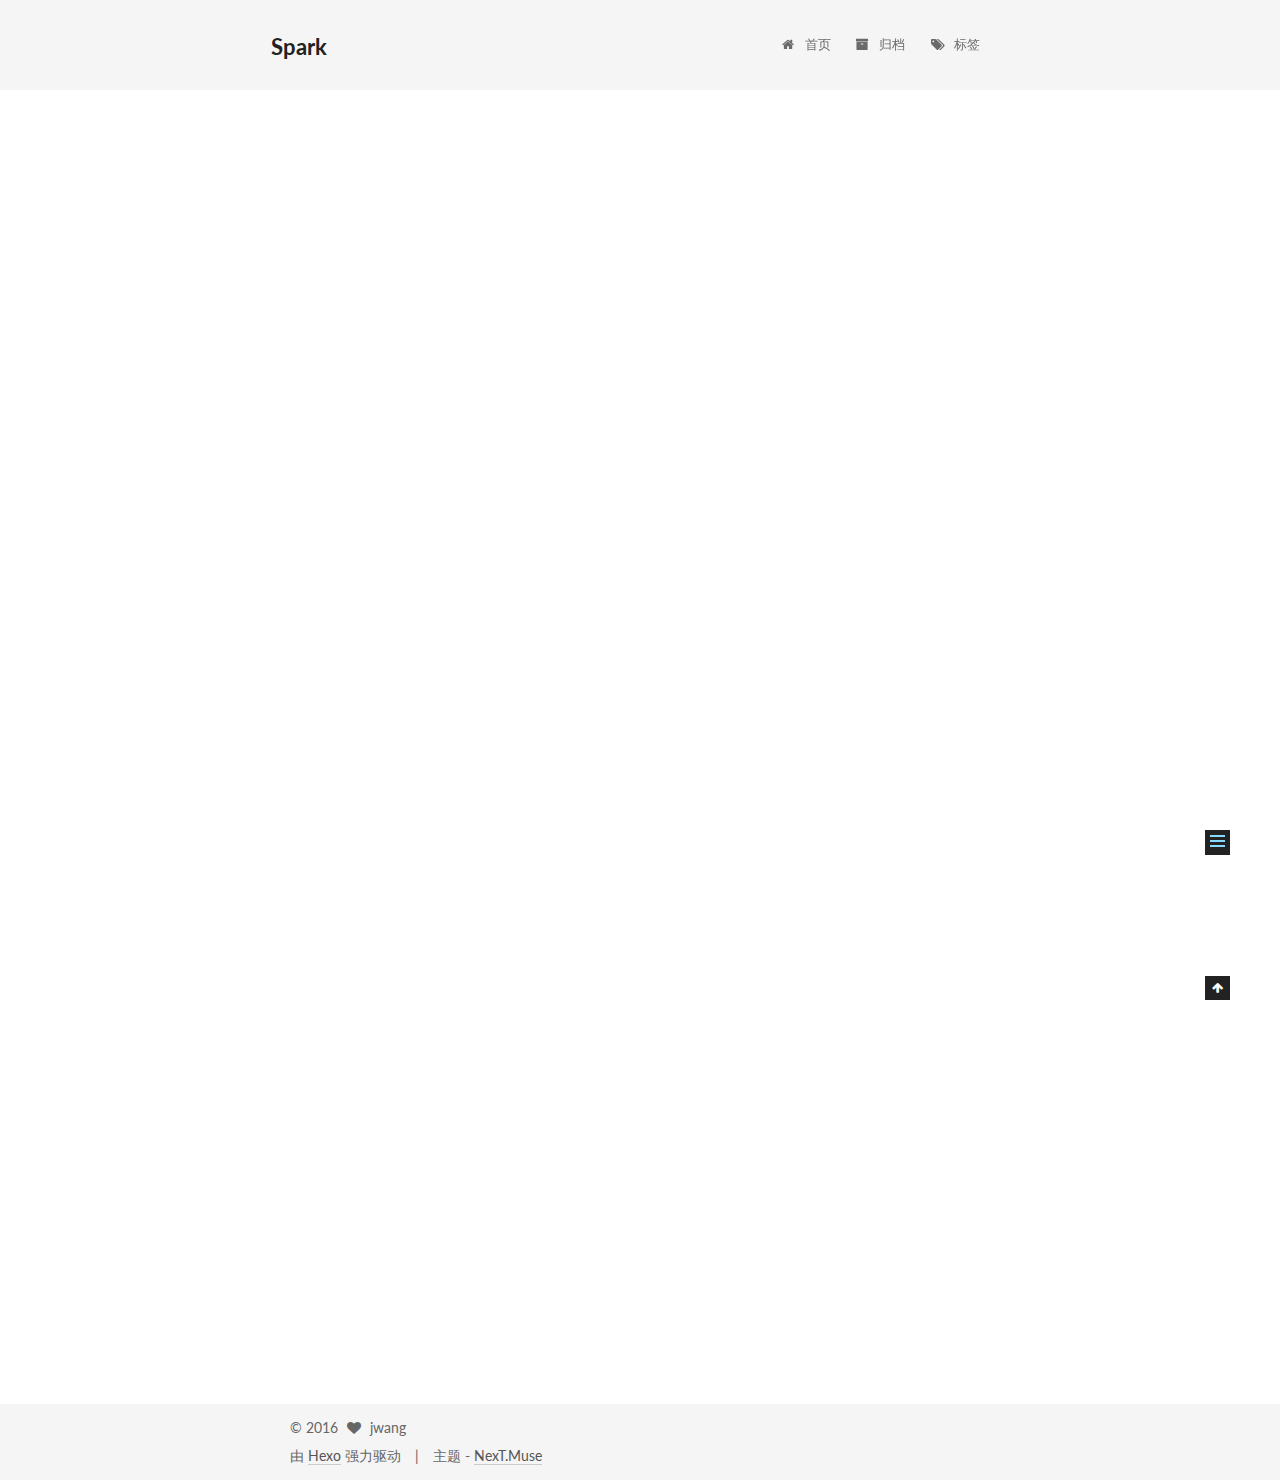
<file: 2016/09/01/hello-world/index.html>
<!doctype html>



  


<html class="theme-next muse use-motion">
<head>
  <meta charset="UTF-8"/>
<meta http-equiv="X-UA-Compatible" content="IE=edge,chrome=1" />
<meta name="viewport" content="width=device-width, initial-scale=1, maximum-scale=1"/>



<meta http-equiv="Cache-Control" content="no-transform" />
<meta http-equiv="Cache-Control" content="no-siteapp" />












  
  
  <link href="/vendors/fancybox/source/jquery.fancybox.css?v=2.1.5" rel="stylesheet" type="text/css" />




  
  
  
  

  
    
    
  

  

  

  

  

  
    
    
    <link href="//fonts.googleapis.com/css?family=Lato:300,300italic,400,400italic,700,700italic&subset=latin,latin-ext" rel="stylesheet" type="text/css">
  






<link href="/vendors/font-awesome/css/font-awesome.min.css?v=4.4.0" rel="stylesheet" type="text/css" />

<link href="/css/main.css?v=5.0.1" rel="stylesheet" type="text/css" />


  <meta name="keywords" content="Hexo, NexT" />








  <link rel="shortcut icon" type="image/x-icon" href="/favicon.ico?v=5.0.1" />






<meta name="description" content="Welcome to Hexo! This is your very first post. Check documentation for more info. If you get any problems when using Hexo, you can find the answer in troubleshooting or you can ask me on GitHub.
Quick">
<meta property="og:type" content="article">
<meta property="og:title" content="Hello World">
<meta property="og:url" content="http://yoursite.com/2016/09/01/hello-world/index.html">
<meta property="og:site_name" content="Spark">
<meta property="og:description" content="Welcome to Hexo! This is your very first post. Check documentation for more info. If you get any problems when using Hexo, you can find the answer in troubleshooting or you can ask me on GitHub.
Quick">
<meta property="og:updated_time" content="2016-09-01T07:57:03.000Z">
<meta name="twitter:card" content="summary">
<meta name="twitter:title" content="Hello World">
<meta name="twitter:description" content="Welcome to Hexo! This is your very first post. Check documentation for more info. If you get any problems when using Hexo, you can find the answer in troubleshooting or you can ask me on GitHub.
Quick">



<script type="text/javascript" id="hexo.configuration">
  var NexT = window.NexT || {};
  var CONFIG = {
    scheme: 'Muse',
    sidebar: {"position":"left","display":"post"},
    fancybox: true,
    motion: true,
    duoshuo: {
      userId: 3818053,
      author: '最帅的人'
    }
  };
</script>




  <link rel="canonical" href="http://yoursite.com/2016/09/01/hello-world/"/>

  <title> Hello World | Spark </title>
</head>

<body itemscope itemtype="http://schema.org/WebPage" lang="zh-Hans">

  










  
  
    
  

  <div class="container one-collumn sidebar-position-left page-post-detail ">
    <div class="headband"></div>

    <header id="header" class="header" itemscope itemtype="http://schema.org/WPHeader">
      <div class="header-inner"><div class="site-meta ">
  

  <div class="custom-logo-site-title">
    <a href="/"  class="brand" rel="start">
      <span class="logo-line-before"><i></i></span>
      <span class="site-title">Spark</span>
      <span class="logo-line-after"><i></i></span>
    </a>
  </div>
  <p class="site-subtitle"></p>
</div>

<div class="site-nav-toggle">
  <button>
    <span class="btn-bar"></span>
    <span class="btn-bar"></span>
    <span class="btn-bar"></span>
  </button>
</div>

<nav class="site-nav">
  

  
    <ul id="menu" class="menu">
      
        
        <li class="menu-item menu-item-home">
          <a href="/" rel="section">
            
              <i class="menu-item-icon fa fa-fw fa-home"></i> <br />
            
            首页
          </a>
        </li>
      
        
        <li class="menu-item menu-item-archives">
          <a href="/archives" rel="section">
            
              <i class="menu-item-icon fa fa-fw fa-archive"></i> <br />
            
            归档
          </a>
        </li>
      
        
        <li class="menu-item menu-item-tags">
          <a href="/tags" rel="section">
            
              <i class="menu-item-icon fa fa-fw fa-tags"></i> <br />
            
            标签
          </a>
        </li>
      

      
    </ul>
  

  
</nav>

 </div>
    </header>

    <main id="main" class="main">
      <div class="main-inner">
        <div class="content-wrap">
          <div id="content" class="content">
            

  <div id="posts" class="posts-expand">
    

  
  

  
  
  

  <article class="post post-type-normal " itemscope itemtype="http://schema.org/Article">

    
      <header class="post-header">

        
        
          <h1 class="post-title" itemprop="name headline">
            
            
              
                Hello World
              
            
          </h1>
        

        <div class="post-meta">
          <span class="post-time">
            <span class="post-meta-item-icon">
              <i class="fa fa-calendar-o"></i>
            </span>
            <span class="post-meta-item-text">发表于</span>
            <time itemprop="dateCreated" datetime="2016-09-01T15:57:03+08:00" content="2016-09-01">
              2016-09-01
            </time>
          </span>

          

          
            
              <span class="post-comments-count">
                &nbsp; | &nbsp;
                <a href="/2016/09/01/hello-world/#comments" itemprop="discussionUrl">
                  <span class="post-comments-count ds-thread-count" data-thread-key="2016/09/01/hello-world/" itemprop="commentsCount"></span>
                </a>
              </span>
            
          

          

          
          
             <span id="/2016/09/01/hello-world/" class="leancloud_visitors" data-flag-title="Hello World">
               &nbsp; | &nbsp;
               <span class="post-meta-item-icon">
                 <i class="fa fa-eye"></i>
               </span>
               <span class="post-meta-item-text">阅读次数 </span>
               <span class="leancloud-visitors-count"></span>
              </span>
          

          
        </div>
      </header>
    


    <div class="post-body" itemprop="articleBody">

      
      

      
        <p>Welcome to <a href="https://hexo.io/" target="_blank" rel="external">Hexo</a>! This is your very first post. Check <a href="https://hexo.io/docs/" target="_blank" rel="external">documentation</a> for more info. If you get any problems when using Hexo, you can find the answer in <a href="https://hexo.io/docs/troubleshooting.html" target="_blank" rel="external">troubleshooting</a> or you can ask me on <a href="https://github.com/hexojs/hexo/issues" target="_blank" rel="external">GitHub</a>.</p>
<h2 id="Quick-Start"><a href="#Quick-Start" class="headerlink" title="Quick Start"></a>Quick Start</h2><h3 id="Create-a-new-post"><a href="#Create-a-new-post" class="headerlink" title="Create a new post"></a>Create a new post</h3><figure class="highlight bash"><table><tr><td class="gutter"><pre><div class="line">1</div></pre></td><td class="code"><pre><div class="line">$ hexo new <span class="string">"My New Post"</span></div></pre></td></tr></table></figure>
<p>More info: <a href="https://hexo.io/docs/writing.html" target="_blank" rel="external">Writing</a></p>
<h3 id="Run-server"><a href="#Run-server" class="headerlink" title="Run server"></a>Run server</h3><figure class="highlight bash"><table><tr><td class="gutter"><pre><div class="line">1</div></pre></td><td class="code"><pre><div class="line">$ hexo server</div></pre></td></tr></table></figure>
<p>More info: <a href="https://hexo.io/docs/server.html" target="_blank" rel="external">Server</a></p>
<h3 id="Generate-static-files"><a href="#Generate-static-files" class="headerlink" title="Generate static files"></a>Generate static files</h3><figure class="highlight bash"><table><tr><td class="gutter"><pre><div class="line">1</div></pre></td><td class="code"><pre><div class="line">$ hexo generate</div></pre></td></tr></table></figure>
<p>More info: <a href="https://hexo.io/docs/generating.html" target="_blank" rel="external">Generating</a></p>
<h3 id="Deploy-to-remote-sites"><a href="#Deploy-to-remote-sites" class="headerlink" title="Deploy to remote sites"></a>Deploy to remote sites</h3><figure class="highlight bash"><table><tr><td class="gutter"><pre><div class="line">1</div></pre></td><td class="code"><pre><div class="line">$ hexo deploy</div></pre></td></tr></table></figure>
<p>More info: <a href="https://hexo.io/docs/deployment.html" target="_blank" rel="external">Deployment</a></p>

      
    </div>

    <div>
      
        

      
    </div>

    <div>
      
        
  <div style="padding: 10px 0; margin: 20px auto; width: 90%; text-align: center;">
    <div>坚持原创技术分享，您的支持将鼓励我继续创作！</div>
    <button id="rewardButton" disable="enable" onclick="var qr = document.getElementById('QR'); if (qr.style.display === 'none') {qr.style.display='block';} else {qr.style.display='none'}">
      <span>赏</span>
    </button>
    <div id="QR" style="display: none;">
      
        <div id="wechat" style="display: inline-block">
          <img id="wechat_qr" src="/images/wechat-reward-image.jpg" alt="jwang WeChat Pay"/>
          <p>微信打赏</p>
        </div>
      
      
        <div id="alipay" style="display: inline-block">
          <img id="alipay_qr" src="/images/alipay-reward-image.jpg" alt="jwang Alipay"/>
          <p>支付宝打赏</p>
        </div>
      
    </div>
  </div>


      
    </div>

    <footer class="post-footer">
      

      

      
      
    </footer>
  </article>



    <div class="post-spread">
      
    </div>
  </div>


          </div>
          


          
  <div class="comments" id="comments">
    
      <div class="ds-thread" data-thread-key="2016/09/01/hello-world/"
           data-title="Hello World" data-url="http://yoursite.com/2016/09/01/hello-world/">
      </div>
    
  </div>


        </div>
        
          
  
  <div class="sidebar-toggle">
    <div class="sidebar-toggle-line-wrap">
      <span class="sidebar-toggle-line sidebar-toggle-line-first"></span>
      <span class="sidebar-toggle-line sidebar-toggle-line-middle"></span>
      <span class="sidebar-toggle-line sidebar-toggle-line-last"></span>
    </div>
  </div>

  <aside id="sidebar" class="sidebar">
    <div class="sidebar-inner">

      

      
        <ul class="sidebar-nav motion-element">
          <li class="sidebar-nav-toc sidebar-nav-active" data-target="post-toc-wrap" >
            文章目录
          </li>
          <li class="sidebar-nav-overview" data-target="site-overview">
            站点概览
          </li>
        </ul>
      

      <section class="site-overview sidebar-panel ">
        <div class="site-author motion-element" itemprop="author" itemscope itemtype="http://schema.org/Person">
          <img class="site-author-image" itemprop="image"
               src="/images/hellok.png"
               alt="jwang" />
          <p class="site-author-name" itemprop="name">jwang</p>
          <p class="site-description motion-element" itemprop="description">非常明显，技术已经超越我们的人性</p>
        </div>
        <nav class="site-state motion-element">
          <div class="site-state-item site-state-posts">
            <a href="/archives">
              <span class="site-state-item-count">1</span>
              <span class="site-state-item-name">日志</span>
            </a>
          </div>

          

          

        </nav>

        

        <div class="links-of-author motion-element">
          
            
              <span class="links-of-author-item">
                <a href="https://github.com/jwang141" target="_blank" title="GitHub">
                  
                    <i class="fa fa-fw fa-github"></i>
                  
                  GitHub
                </a>
              </span>
            
          
        </div>

        
        

        
        

      </section>

      
        <section class="post-toc-wrap motion-element sidebar-panel sidebar-panel-active">
          <div class="post-toc">
            
              
            
            
              <div class="post-toc-content"><ol class="nav"><li class="nav-item nav-level-2"><a class="nav-link" href="#Quick-Start"><span class="nav-number">1.</span> <span class="nav-text">Quick Start</span></a><ol class="nav-child"><li class="nav-item nav-level-3"><a class="nav-link" href="#Create-a-new-post"><span class="nav-number">1.1.</span> <span class="nav-text">Create a new post</span></a></li><li class="nav-item nav-level-3"><a class="nav-link" href="#Run-server"><span class="nav-number">1.2.</span> <span class="nav-text">Run server</span></a></li><li class="nav-item nav-level-3"><a class="nav-link" href="#Generate-static-files"><span class="nav-number">1.3.</span> <span class="nav-text">Generate static files</span></a></li><li class="nav-item nav-level-3"><a class="nav-link" href="#Deploy-to-remote-sites"><span class="nav-number">1.4.</span> <span class="nav-text">Deploy to remote sites</span></a></li></ol></li></ol></div>
            
          </div>
        </section>
      

    </div>
  </aside>


        
      </div>
    </main>

    <footer id="footer" class="footer">
      <div class="footer-inner">
        <div class="copyright" >
  
  &copy; 
  <span itemprop="copyrightYear">2016</span>
  <span class="with-love">
    <i class="fa fa-heart"></i>
  </span>
  <span class="author" itemprop="copyrightHolder">jwang</span>
</div>

<div class="powered-by">
  由 <a class="theme-link" href="https://hexo.io">Hexo</a> 强力驱动
</div>

<div class="theme-info">
  主题 -
  <a class="theme-link" href="https://github.com/iissnan/hexo-theme-next">
    NexT.Muse
  </a>
</div>

        

        
      </div>
    </footer>

    <div class="back-to-top">
      <i class="fa fa-arrow-up"></i>
    </div>
  </div>

  

<script type="text/javascript">
  if (Object.prototype.toString.call(window.Promise) !== '[object Function]') {
    window.Promise = null;
  }
</script>









  



  
  <script type="text/javascript" src="/vendors/jquery/index.js?v=2.1.3"></script>

  
  <script type="text/javascript" src="/vendors/fastclick/lib/fastclick.min.js?v=1.0.6"></script>

  
  <script type="text/javascript" src="/vendors/jquery_lazyload/jquery.lazyload.js?v=1.9.7"></script>

  
  <script type="text/javascript" src="/vendors/velocity/velocity.min.js?v=1.2.1"></script>

  
  <script type="text/javascript" src="/vendors/velocity/velocity.ui.min.js?v=1.2.1"></script>

  
  <script type="text/javascript" src="/vendors/fancybox/source/jquery.fancybox.pack.js?v=2.1.5"></script>


  


  <script type="text/javascript" src="/js/src/utils.js?v=5.0.1"></script>

  <script type="text/javascript" src="/js/src/motion.js?v=5.0.1"></script>



  
  

  
  <script type="text/javascript" src="/js/src/scrollspy.js?v=5.0.1"></script>
<script type="text/javascript" src="/js/src/post-details.js?v=5.0.1"></script>



  


  <script type="text/javascript" src="/js/src/bootstrap.js?v=5.0.1"></script>



  

  
    
  

  <script type="text/javascript">
    var duoshuoQuery = {short_name:"sharepark"};
    (function() {
      var ds = document.createElement('script');
      ds.type = 'text/javascript';ds.async = true;
      ds.id = 'duoshuo-script';
      ds.src = (document.location.protocol == 'https:' ? 'https:' : 'http:') + '//static.duoshuo.com/embed.js';
      ds.charset = 'UTF-8';
      (document.getElementsByTagName('head')[0]
      || document.getElementsByTagName('body')[0]).appendChild(ds);
    })();
  </script>

  
    
    <script src="/vendors/ua-parser-js/dist/ua-parser.min.js?v=0.7.9"></script>
    <script src="/js/src/hook-duoshuo.js"></script>
  






  
  

  

  

  
  <script src="https://cdn1.lncld.net/static/js/av-core-mini-0.6.1.js"></script>
  <script>AV.initialize("fNRCmpHEr44Md1Mgn30MmA6I-gzGzoHsz", "t09lyBdTjqzPx0rkH1F1JerB");</script>
  <script>
    function showTime(Counter) {
      var query = new AV.Query(Counter);
      var entries = [];
      var $visitors = $(".leancloud_visitors");

      $visitors.each(function () {
        entries.push( $(this).attr("id").trim() );
      });

      query.containedIn('url', entries);
      query.find()
        .done(function (results) {
          var COUNT_CONTAINER_REF = '.leancloud-visitors-count';

          if (results.length === 0) {
            $visitors.find(COUNT_CONTAINER_REF).text(0);
            return;
          }

          for (var i = 0; i < results.length; i++) {
            var item = results[i];
            var url = item.get('url');
            var time = item.get('time');
            var element = document.getElementById(url);

            $(element).find(COUNT_CONTAINER_REF).text(time);
          }
          for(var i = 0; i < entries.length; i++) {
            var url = entries[i];
            var element = document.getElementById(url);
            var countSpan = $(element).find(COUNT_CONTAINER_REF);
            if( countSpan.text() == '') {
              countSpan.text(0);
            }
          }
        })
        .fail(function (object, error) {
          console.log("Error: " + error.code + " " + error.message);
        });
    }

    function addCount(Counter) {
      var $visitors = $(".leancloud_visitors");
      var url = $visitors.attr('id').trim();
      var title = $visitors.attr('data-flag-title').trim();
      var query = new AV.Query(Counter);

      query.equalTo("url", url);
      query.find({
        success: function(results) {
          if (results.length > 0) {
            var counter = results[0];
            counter.fetchWhenSave(true);
            counter.increment("time");
            counter.save(null, {
              success: function(counter) {
                var $element = $(document.getElementById(url));
                $element.find('.leancloud-visitors-count').text(counter.get('time'));
              },
              error: function(counter, error) {
                console.log('Failed to save Visitor num, with error message: ' + error.message);
              }
            });
          } else {
            var newcounter = new Counter();
            /* Set ACL */
            var acl = new AV.ACL();
            acl.setPublicReadAccess(true);
            acl.setPublicWriteAccess(true);
            newcounter.setACL(acl);
            /* End Set ACL */
            newcounter.set("title", title);
            newcounter.set("url", url);
            newcounter.set("time", 1);
            newcounter.save(null, {
              success: function(newcounter) {
                var $element = $(document.getElementById(url));
                $element.find('.leancloud-visitors-count').text(newcounter.get('time'));
              },
              error: function(newcounter, error) {
                console.log('Failed to create');
              }
            });
          }
        },
        error: function(error) {
          console.log('Error:' + error.code + " " + error.message);
        }
      });
    }

    $(function() {
      var Counter = AV.Object.extend("Counter");
      if ($('.leancloud_visitors').length == 1) {
        addCount(Counter);
      } else if ($('.post-title-link').length > 1) {
        showTime(Counter);
      }
    });
  </script>



  

</body>
</html>
</file>
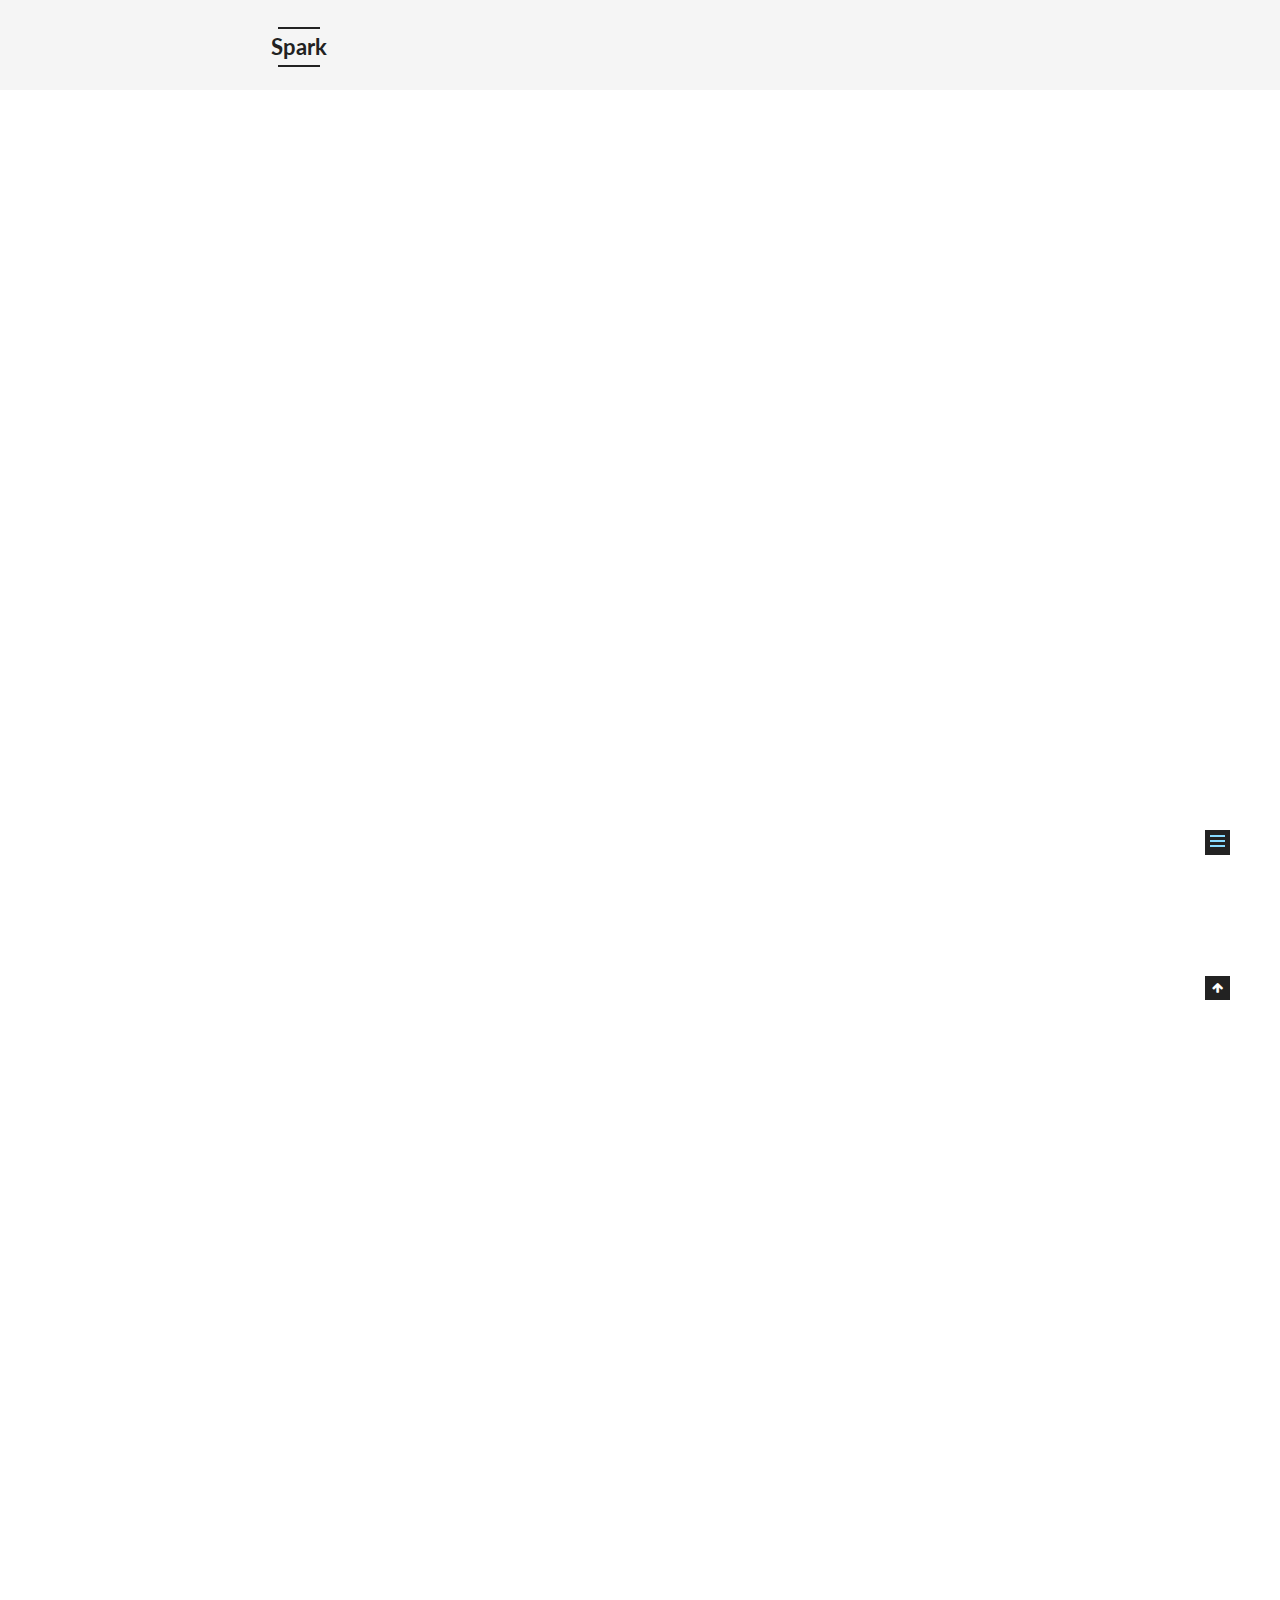
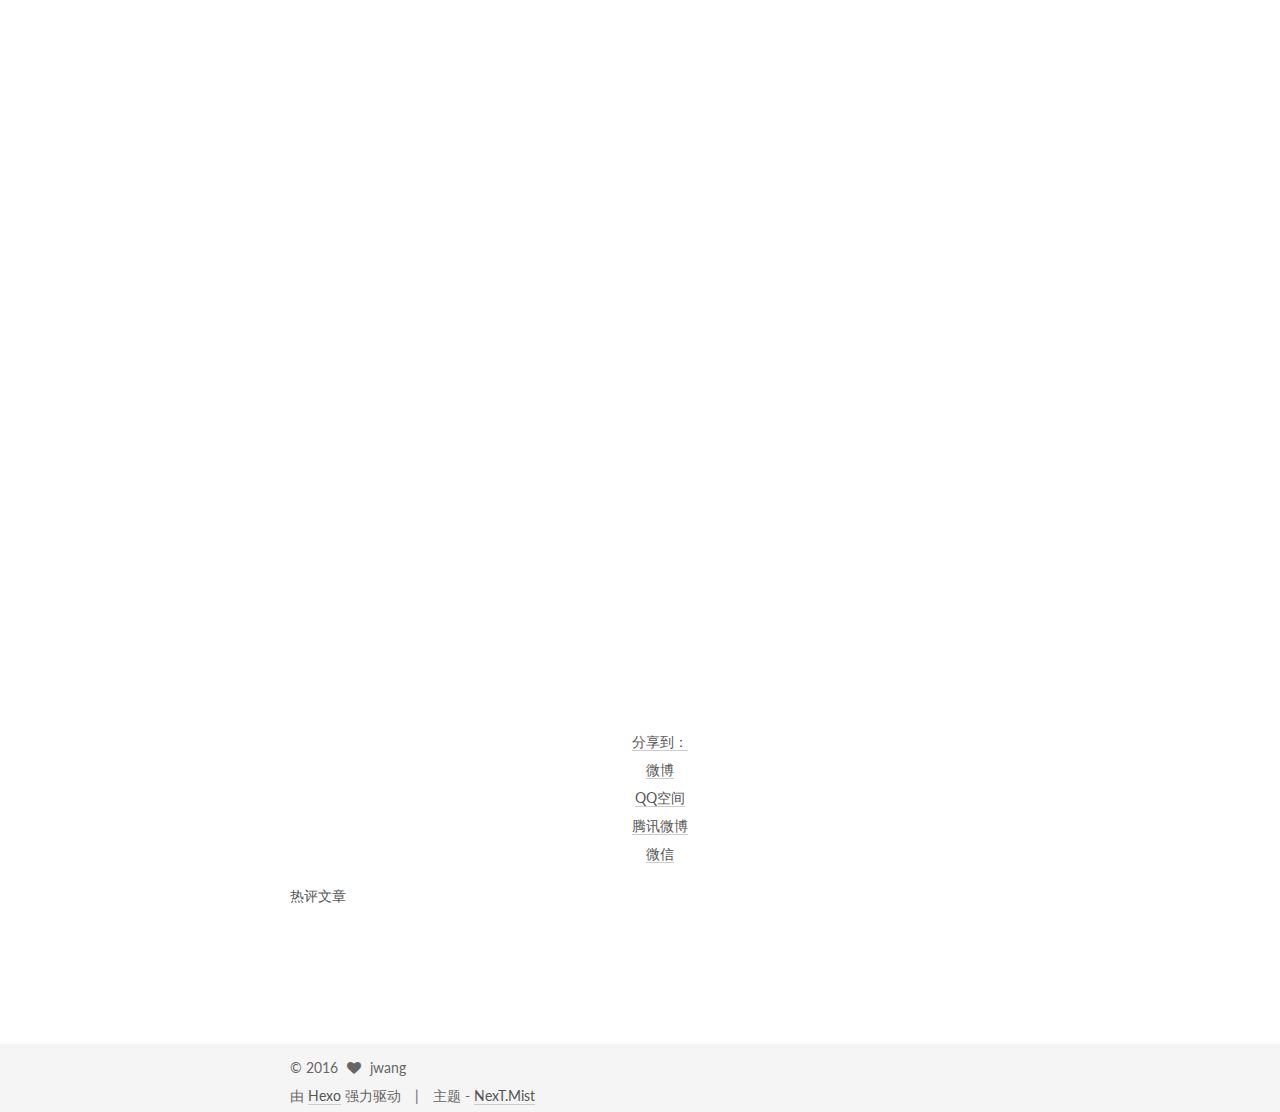
<file: 2016/09/01/vuejs-1/index.html>
<!doctype html>



  


<html class="theme-next mist use-motion">
<head>
  <meta charset="UTF-8"/>
<meta http-equiv="X-UA-Compatible" content="IE=edge,chrome=1" />
<meta name="viewport" content="width=device-width, initial-scale=1, maximum-scale=1"/>



<meta http-equiv="Cache-Control" content="no-transform" />
<meta http-equiv="Cache-Control" content="no-siteapp" />












  
  
  <link href="/vendors/fancybox/source/jquery.fancybox.css?v=2.1.5" rel="stylesheet" type="text/css" />




  
  
  
  

  
    
    
  

  

  

  

  

  
    
    
    <link href="//fonts.googleapis.com/css?family=Lato:300,300italic,400,400italic,700,700italic&subset=latin,latin-ext" rel="stylesheet" type="text/css">
  






<link href="/vendors/font-awesome/css/font-awesome.min.css?v=4.4.0" rel="stylesheet" type="text/css" />

<link href="/css/main.css?v=5.0.1" rel="stylesheet" type="text/css" />


  <meta name="keywords" content="Vue.js," />








  <link rel="shortcut icon" type="image/x-icon" href="/favicon.ico?v=5.0.1" />






<meta name="description" content="什么是 Vue.js？数据驱动的组件，为现代化的 Web 界面而生的 MVVM 框架">
<meta property="og:type" content="article">
<meta property="og:title" content="Vue.js 入门指南(一)">
<meta property="og:url" content="http:/fstack.top/2016/09/01/vuejs-1/index.html">
<meta property="og:site_name" content="Spark">
<meta property="og:description" content="什么是 Vue.js？数据驱动的组件，为现代化的 Web 界面而生的 MVVM 框架">
<meta property="og:image" content="http:/fstack.top/images/vue_js.png">
<meta property="og:updated_time" content="2016-09-02T07:03:34.000Z">
<meta name="twitter:card" content="summary">
<meta name="twitter:title" content="Vue.js 入门指南(一)">
<meta name="twitter:description" content="什么是 Vue.js？数据驱动的组件，为现代化的 Web 界面而生的 MVVM 框架">
<meta name="twitter:image" content="http:/fstack.top/images/vue_js.png">



<script type="text/javascript" id="hexo.configuration">
  var NexT = window.NexT || {};
  var CONFIG = {
    scheme: 'Mist',
    sidebar: {"position":"left","display":"post"},
    fancybox: true,
    motion: true,
    duoshuo: {
      userId: 3818053,
      author: '最帅的人'
    }
  };
</script>




  <link rel="canonical" href="http:/fstack.top/2016/09/01/vuejs-1/"/>

  <title> Vue.js 入门指南(一) | Spark </title>
</head>

<body itemscope itemtype="http://schema.org/WebPage" lang="zh-Hans">

  










  
  
    
  

  <div class="container one-collumn sidebar-position-left page-post-detail ">
    <div class="headband"></div>

    <header id="header" class="header" itemscope itemtype="http://schema.org/WPHeader">
      <div class="header-inner"><div class="site-meta ">
  

  <div class="custom-logo-site-title">
    <a href="/"  class="brand" rel="start">
      <span class="logo-line-before"><i></i></span>
      <span class="site-title">Spark</span>
      <span class="logo-line-after"><i></i></span>
    </a>
  </div>
  <p class="site-subtitle"></p>
</div>

<div class="site-nav-toggle">
  <button>
    <span class="btn-bar"></span>
    <span class="btn-bar"></span>
    <span class="btn-bar"></span>
  </button>
</div>

<nav class="site-nav">
  

  
    <ul id="menu" class="menu">
      
        
        <li class="menu-item menu-item-home">
          <a href="/" rel="section">
            
              <i class="menu-item-icon fa fa-fw fa-home"></i> <br />
            
            首页
          </a>
        </li>
      
        
        <li class="menu-item menu-item-archives">
          <a href="/archives" rel="section">
            
              <i class="menu-item-icon fa fa-fw fa-archive"></i> <br />
            
            归档
          </a>
        </li>
      
        
        <li class="menu-item menu-item-tags">
          <a href="/tags" rel="section">
            
              <i class="menu-item-icon fa fa-fw fa-tags"></i> <br />
            
            标签
          </a>
        </li>
      

      
        <li class="menu-item menu-item-search">
          
            <a href="javascript:;" class="st-search-show-outputs">
          
            
              <i class="menu-item-icon fa fa-search fa-fw"></i> <br />
            
            搜索
          </a>
        </li>
      
    </ul>
  

  
    <div class="site-search">
      
  <form class="site-search-form">
  <input type="text" id="st-search-input" class="st-search-input st-default-search-input" />
</form>

<script type="text/javascript">
  (function(w,d,t,u,n,s,e){w['SwiftypeObject']=n;w[n]=w[n]||function(){
    (w[n].q=w[n].q||[]).push(arguments);};s=d.createElement(t);
    e=d.getElementsByTagName(t)[0];s.async=1;s.src=u;e.parentNode.insertBefore(s,e);
  })(window,document,'script','//s.swiftypecdn.com/install/v2/st.js','_st');

  _st('install', 'c6QvBHJ8rk2NeGv1Bzxf','2.0.0');
</script>



    </div>
  
</nav>

 </div>
    </header>

    <main id="main" class="main">
      <div class="main-inner">
        <div class="content-wrap">
          <div id="content" class="content">
            

  <div id="posts" class="posts-expand">
    

  
  

  
  
  

  <article class="post post-type-normal " itemscope itemtype="http://schema.org/Article">

    
      <header class="post-header">

        
        
          <h1 class="post-title" itemprop="name headline">
            
            
              
                Vue.js 入门指南(一)
              
            
          </h1>
        

        <div class="post-meta">
          <span class="post-time">
            <span class="post-meta-item-icon">
              <i class="fa fa-calendar-o"></i>
            </span>
            <span class="post-meta-item-text">发表于</span>
            <time itemprop="dateCreated" datetime="2016-09-01T17:43:55+08:00" content="2016-09-01">
              2016-09-01
            </time>
          </span>

          

          
            
              <span class="post-comments-count">
                &nbsp; | &nbsp;
                <a href="/2016/09/01/vuejs-1/#comments" itemprop="discussionUrl">
                  <span class="post-comments-count ds-thread-count" data-thread-key="2016/09/01/vuejs-1/" itemprop="commentsCount"></span>
                </a>
              </span>
            
          

          

          
          
             <span id="/2016/09/01/vuejs-1/" class="leancloud_visitors" data-flag-title="Vue.js 入门指南(一)">
               &nbsp; | &nbsp;
               <span class="post-meta-item-icon">
                 <i class="fa fa-eye"></i>
               </span>
               <span class="post-meta-item-text">阅读次数 </span>
               <span class="leancloud-visitors-count"></span>
              </span>
          

          
        </div>
      </header>
    


    <div class="post-body" itemprop="articleBody">

      
      

      
        <p><img src="/images/vue_js.png" alt="Vue.js"></p>
<h1 id="什么是-Vue-js？"><a href="#什么是-Vue-js？" class="headerlink" title="什么是 Vue.js？"></a>什么是 <a href="http://cn.vuejs.org/" target="_blank" rel="external">Vue.js</a>？</h1><p>数据驱动的组件，为现代化的 Web 界面而生的 <strong><code>MVVM</code></strong> 框架</p>
<a id="more"></a>
<h1 id="Vue-js的特点"><a href="#Vue-js的特点" class="headerlink" title="Vue.js的特点"></a><a href="http://cn.vuejs.org/" target="_blank" rel="external">Vue.js</a>的特点</h1><ul>
<li><p>简洁 <code>HTML 模板 + JSON 数据，再创建一个 Vue 实例，就这么简单。</code></p>
</li>
<li><p>数据驱动 <code>自动追踪依赖的模板表达式和计算属性。</code></p>
</li>
<li><p>组件化 <code>用解耦、可复用的组件来构造界面。</code></p>
</li>
<li><p>轻量 <code>~24kb min+gzip，无依赖。</code></p>
</li>
<li><p>快速 <code>精确有效的异步批量 DOM 更新。</code></p>
</li>
<li><p>模块友好 <code>通过 NPM 或 Bower 安装，无缝融入你的工作流。</code></p>
</li>
</ul>
<h1 id="兼容性"><a href="#兼容性" class="headerlink" title="兼容性"></a>兼容性</h1><p>  <a href="http://cn.vuejs.org/" target="_blank" rel="external">Vue.js</a> 不支持 IE8 及其以下版本，因为 <a href="http://cn.vuejs.org/" target="_blank" rel="external">Vue.js</a> 使用了 IE8 不能实现的 ECMAScript 5 特性。<br>  <a href="http://cn.vuejs.org/" target="_blank" rel="external">Vue.js</a> 支持所有<a href="http://caniuse.com/#feat=es5" target="_blank" rel="external">兼容 ECMAScript 5 的浏览器</a>。</p>
<hr>
<p>以上都是官方对<a href="http://cn.vuejs.org/" target="_blank" rel="external">Vue.js</a>的概述。<br>接下来开始我们用<a href="http://cn.vuejs.org/" target="_blank" rel="external">Vue.js</a>写一个世界上的第一个程序<code>Hello World</code>, 开始Hello World之前我们先来了解下<a href="http://cn.vuejs.org/" target="_blank" rel="external">Vue.js</a>的安装。</p>
<h1 id="Vue-js的安装"><a href="#Vue-js的安装" class="headerlink" title="Vue.js的安装"></a><a href="http://cn.vuejs.org/" target="_blank" rel="external">Vue.js</a>的安装</h1><p>现在阶段的前端项目基本都会使用到NPM，所以在这里就只介绍通过NPM安装<a href="http://cn.vuejs.org/" target="_blank" rel="external">Vue.js</a>, 代码如下：<br><figure class="highlight bash"><table><tr><td class="gutter"><pre><div class="line">1</div><div class="line">2</div><div class="line">3</div><div class="line">4</div></pre></td><td class="code"><pre><div class="line"><span class="comment">#安装最新文档版本</span></div><div class="line">npm install vue   </div><div class="line"><span class="comment">#最新稳定 CSP 兼容版本</span></div><div class="line">npm install vue@csp</div></pre></td></tr></table></figure></p>
<p>在这里我推荐大家使用<a href="http://cn.vuejs.org/" target="_blank" rel="external">Vue.js</a>官方提供的命令行工具，可用于快速构建大型单页面应用。该工具提供开箱即用的构建工具配置，带来现代化的前端开发流程。只需一分钟即可启动带热重载、保存时静态检查以及可用于生产环境的构建配置的项目：</p>
<figure class="highlight bash"><table><tr><td class="gutter"><pre><div class="line">1</div><div class="line">2</div><div class="line">3</div><div class="line">4</div><div class="line">5</div><div class="line">6</div><div class="line">7</div><div class="line">8</div></pre></td><td class="code"><pre><div class="line"><span class="comment">#全局安装 vue-cli</span></div><div class="line">$ npm install -g vue-cli   </div><div class="line"><span class="comment">#创建一个基于 "webpack" 模板的新项目</span></div><div class="line">$ vue init webpack my-project</div><div class="line">$ <span class="built_in">cd</span> my-project</div><div class="line"><span class="comment">#安装依赖</span></div><div class="line">$ npm install</div><div class="line">$ npm run dev</div></pre></td></tr></table></figure>
<figure class="highlight js"><table><tr><td class="gutter"><pre><div class="line">1</div><div class="line">2</div><div class="line">3</div><div class="line">4</div><div class="line">5</div><div class="line">6</div></pre></td><td class="code"><pre><div class="line"><span class="keyword">var</span> demo = <span class="keyword">new</span> Vue(&#123;</div><div class="line">  el: <span class="string">'#demo'</span>,</div><div class="line">  data: &#123;</div><div class="line">    message: <span class="string">'Hello Vue.js!'</span></div><div class="line">  &#125;</div><div class="line">&#125;)</div></pre></td></tr></table></figure>

      
    </div>

    <div>
      
        

      
    </div>

    <div>
      
        
  <div style="padding: 10px 0; margin: 20px auto; width: 90%; text-align: center;">
    <div>坚持原创技术分享，您的支持将鼓励我继续创作！</div>
    <button id="rewardButton" disable="enable" onclick="var qr = document.getElementById('QR'); if (qr.style.display === 'none') {qr.style.display='block';} else {qr.style.display='none'}">
      <span>赏</span>
    </button>
    <div id="QR" style="display: none;">
      
        <div id="wechat" style="display: inline-block">
          <img id="wechat_qr" src="/images/wechat-reward-image.jpg" alt="jwang WeChat Pay"/>
          <p>微信打赏</p>
        </div>
      
      
        <div id="alipay" style="display: inline-block">
          <img id="alipay_qr" src="/images/alipay-reward-image.jpg" alt="jwang Alipay"/>
          <p>支付宝打赏</p>
        </div>
      
    </div>
  </div>


      
    </div>

    <footer class="post-footer">
      
        <div class="post-tags">
          
            <a href="/tags/Vue-js/" rel="tag">#Vue.js</a>
          
        </div>
      

      
        <div class="post-nav">
          <div class="post-nav-next post-nav-item">
            
          </div>

          <div class="post-nav-prev post-nav-item">
            
              <a href="/2016/09/02/github-1/" rel="prev" title="Github Pages绑定自定义域名">
                Github Pages绑定自定义域名 <i class="fa fa-chevron-right"></i>
              </a>
            
          </div>
        </div>
      

      
      
    </footer>
  </article>



    <div class="post-spread">
      
        <div class="ds-share flat" data-thread-key="2016/09/01/vuejs-1/"
     data-title="Vue.js 入门指南(一)"
     data-content=""
     data-url="http:/fstack.top/2016/09/01/vuejs-1/">
  <div class="ds-share-inline">
    <ul  class="ds-share-icons-16">

      <li data-toggle="ds-share-icons-more"><a class="ds-more" href="javascript:void(0);">分享到：</a></li>
      <li><a class="ds-weibo" href="javascript:void(0);" data-service="weibo">微博</a></li>
      <li><a class="ds-qzone" href="javascript:void(0);" data-service="qzone">QQ空间</a></li>
      <li><a class="ds-qqt" href="javascript:void(0);" data-service="qqt">腾讯微博</a></li>
      <li><a class="ds-wechat" href="javascript:void(0);" data-service="wechat">微信</a></li>

    </ul>
    <div class="ds-share-icons-more">
    </div>
  </div>
</div>
      
    </div>
  </div>


          </div>
          

  <p>热评文章</p>
  <div class="ds-top-threads" data-range="weekly" data-num-items="4"></div>


          
  <div class="comments" id="comments">
    
      <div class="ds-thread" data-thread-key="2016/09/01/vuejs-1/"
           data-title="Vue.js 入门指南(一)" data-url="http:/fstack.top/2016/09/01/vuejs-1/">
      </div>
    
  </div>


        </div>
        
          
  
  <div class="sidebar-toggle">
    <div class="sidebar-toggle-line-wrap">
      <span class="sidebar-toggle-line sidebar-toggle-line-first"></span>
      <span class="sidebar-toggle-line sidebar-toggle-line-middle"></span>
      <span class="sidebar-toggle-line sidebar-toggle-line-last"></span>
    </div>
  </div>

  <aside id="sidebar" class="sidebar">
    <div class="sidebar-inner">

      

      
        <ul class="sidebar-nav motion-element">
          <li class="sidebar-nav-toc sidebar-nav-active" data-target="post-toc-wrap" >
            文章目录
          </li>
          <li class="sidebar-nav-overview" data-target="site-overview">
            站点概览
          </li>
        </ul>
      

      <section class="site-overview sidebar-panel ">
        <div class="site-author motion-element" itemprop="author" itemscope itemtype="http://schema.org/Person">
          <img class="site-author-image" itemprop="image"
               src="/images/hellok.png"
               alt="jwang" />
          <p class="site-author-name" itemprop="name">jwang</p>
          <p class="site-description motion-element" itemprop="description">非常明显，技术已经超越我们的人性</p>
        </div>
        <nav class="site-state motion-element">
          <div class="site-state-item site-state-posts">
            <a href="/archives">
              <span class="site-state-item-count">3</span>
              <span class="site-state-item-name">日志</span>
            </a>
          </div>

          

          
            <div class="site-state-item site-state-tags">
              <a href="/tags">
                <span class="site-state-item-count">3</span>
                <span class="site-state-item-name">标签</span>
              </a>
            </div>
          

        </nav>

        

        <div class="links-of-author motion-element">
          
            
              <span class="links-of-author-item">
                <a href="https://github.com/jwang141" target="_blank" title="GitHub">
                  
                    <i class="fa fa-fw fa-github"></i>
                  
                  GitHub
                </a>
              </span>
            
          
        </div>

        
        

        
        

      </section>

      
        <section class="post-toc-wrap motion-element sidebar-panel sidebar-panel-active">
          <div class="post-toc">
            
              
            
            
              <div class="post-toc-content"><ol class="nav"><li class="nav-item nav-level-1"><a class="nav-link" href="#什么是-Vue-js？"><span class="nav-number">1.</span> <span class="nav-text">什么是 Vue.js？</span></a></li><li class="nav-item nav-level-1"><a class="nav-link" href="#Vue-js的特点"><span class="nav-number">2.</span> <span class="nav-text">Vue.js的特点</span></a></li><li class="nav-item nav-level-1"><a class="nav-link" href="#兼容性"><span class="nav-number">3.</span> <span class="nav-text">兼容性</span></a></li><li class="nav-item nav-level-1"><a class="nav-link" href="#Vue-js的安装"><span class="nav-number">4.</span> <span class="nav-text">Vue.js的安装</span></a></li></ol></div>
            
          </div>
        </section>
      

    </div>
  </aside>


        
      </div>
    </main>

    <footer id="footer" class="footer">
      <div class="footer-inner">
        <div class="copyright" >
  
  &copy; 
  <span itemprop="copyrightYear">2016</span>
  <span class="with-love">
    <i class="fa fa-heart"></i>
  </span>
  <span class="author" itemprop="copyrightHolder">jwang</span>
</div>

<div class="powered-by">
  由 <a class="theme-link" href="https://hexo.io">Hexo</a> 强力驱动
</div>

<div class="theme-info">
  主题 -
  <a class="theme-link" href="https://github.com/iissnan/hexo-theme-next">
    NexT.Mist
  </a>
</div>

        

        
      </div>
    </footer>

    <div class="back-to-top">
      <i class="fa fa-arrow-up"></i>
    </div>
  </div>

  

<script type="text/javascript">
  if (Object.prototype.toString.call(window.Promise) !== '[object Function]') {
    window.Promise = null;
  }
</script>









  



  
  <script type="text/javascript" src="/vendors/jquery/index.js?v=2.1.3"></script>

  
  <script type="text/javascript" src="/vendors/fastclick/lib/fastclick.min.js?v=1.0.6"></script>

  
  <script type="text/javascript" src="/vendors/jquery_lazyload/jquery.lazyload.js?v=1.9.7"></script>

  
  <script type="text/javascript" src="/vendors/velocity/velocity.min.js?v=1.2.1"></script>

  
  <script type="text/javascript" src="/vendors/velocity/velocity.ui.min.js?v=1.2.1"></script>

  
  <script type="text/javascript" src="/vendors/fancybox/source/jquery.fancybox.pack.js?v=2.1.5"></script>


  


  <script type="text/javascript" src="/js/src/utils.js?v=5.0.1"></script>

  <script type="text/javascript" src="/js/src/motion.js?v=5.0.1"></script>



  
  

  
  <script type="text/javascript" src="/js/src/scrollspy.js?v=5.0.1"></script>
<script type="text/javascript" src="/js/src/post-details.js?v=5.0.1"></script>



  


  <script type="text/javascript" src="/js/src/bootstrap.js?v=5.0.1"></script>



  

  
    
  

  <script type="text/javascript">
    var duoshuoQuery = {short_name:"sharepark"};
    (function() {
      var ds = document.createElement('script');
      ds.type = 'text/javascript';ds.async = true;
      ds.id = 'duoshuo-script';
      ds.src = (document.location.protocol == 'https:' ? 'https:' : 'http:') + '//static.duoshuo.com/embed.js';
      ds.charset = 'UTF-8';
      (document.getElementsByTagName('head')[0]
      || document.getElementsByTagName('body')[0]).appendChild(ds);
    })();
  </script>

  
    
    <script src="/vendors/ua-parser-js/dist/ua-parser.min.js?v=0.7.9"></script>
    <script src="/js/src/hook-duoshuo.js"></script>
  






  
  
  <script type="text/javascript">
    // Popup Window;
    var isfetched = false;
    // Search DB path;
    var search_path = "search.xml";
    if (search_path.length == 0) {
       search_path = "search.xml";
    }
    var path = "/" + search_path;
    // monitor main search box;

    function proceedsearch() {
      $("body").append('<div class="popoverlay">').css('overflow', 'hidden');
      $('.popup').toggle();

    }
    // search function;
    var searchFunc = function(path, search_id, content_id) {
    'use strict';
    $.ajax({
        url: path,
        dataType: "xml",
        async: true,
        success: function( xmlResponse ) {
            // get the contents from search data
            isfetched = true;
            $('.popup').detach().appendTo('.header-inner');
            var datas = $( "entry", xmlResponse ).map(function() {
                return {
                    title: $( "title", this ).text(),
                    content: $("content",this).text(),
                    url: $( "url" , this).text()
                };
            }).get();
            var $input = document.getElementById(search_id);
            var $resultContent = document.getElementById(content_id);
            $input.addEventListener('input', function(){
                var matchcounts = 0;
                var str='<ul class=\"search-result-list\">';
                var keywords = this.value.trim().toLowerCase().split(/[\s\-]+/);
                $resultContent.innerHTML = "";
                if (this.value.trim().length > 1) {
                // perform local searching
                datas.forEach(function(data) {
                    var isMatch = true;
                    var content_index = [];
                    var data_title = data.title.trim().toLowerCase();
                    var data_content = data.content.trim().replace(/<[^>]+>/g,"").toLowerCase();
                    var data_url = data.url;
                    var index_title = -1;
                    var index_content = -1;
                    var first_occur = -1;
                    // only match artiles with not empty titles and contents
                    if(data_title != '' && data_content != '') {
                        keywords.forEach(function(keyword, i) {
                            index_title = data_title.indexOf(keyword);
                            index_content = data_content.indexOf(keyword);
                            if( index_title < 0 && index_content < 0 ){
                                isMatch = false;
                            } else {
                                if (index_content < 0) {
                                    index_content = 0;
                                }
                                if (i == 0) {
                                    first_occur = index_content;
                                }
                            }
                        });
                    }
                    // show search results
                    if (isMatch) {
                        matchcounts += 1;
                        str += "<li><a href='"+ data_url +"' class='search-result-title'>"+ data_title +"</a>";
                        var content = data.content.trim().replace(/<[^>]+>/g,"");
                        if (first_occur >= 0) {
                            // cut out 100 characters
                            var start = first_occur - 20;
                            var end = first_occur + 80;
                            if(start < 0){
                                start = 0;
                            }
                            if(start == 0){
                                end = 50;
                            }
                            if(end > content.length){
                                end = content.length;
                            }
                            var match_content = content.substring(start, end);
                            // highlight all keywords
                            keywords.forEach(function(keyword){
                                var regS = new RegExp(keyword, "gi");
                                match_content = match_content.replace(regS, "<b class=\"search-keyword\">"+keyword+"</b>");
                            });

                            str += "<p class=\"search-result\">" + match_content +"...</p>"
                        }
                        str += "</li>";
                    }
                })};
                str += "</ul>";
                if (matchcounts == 0) { str = '<div id="no-result"><i class="fa fa-frown-o fa-5x" /></div>' }
                if (keywords == "") { str = '<div id="no-result"><i class="fa fa-search fa-5x" /></div>' }
                $resultContent.innerHTML = str;
            });
            proceedsearch();
        }
    });}

    // handle and trigger popup window;
    $('.popup-trigger').click(function(e) {
      e.stopPropagation();
      if (isfetched == false) {
        searchFunc(path, 'local-search-input', 'local-search-result');
      } else {
        proceedsearch();
      };

    });

    $('.popup-btn-close').click(function(e){
      $('.popup').hide();
      $(".popoverlay").remove();
      $('body').css('overflow', '');
    });
    $('.popup').click(function(e){
      e.stopPropagation();
    });
  </script>


  

  

  
  <script src="https://cdn1.lncld.net/static/js/av-core-mini-0.6.1.js"></script>
  <script>AV.initialize("fNRCmpHEr44Md1Mgn30MmA6I-gzGzoHsz", "t09lyBdTjqzPx0rkH1F1JerB");</script>
  <script>
    function showTime(Counter) {
      var query = new AV.Query(Counter);
      var entries = [];
      var $visitors = $(".leancloud_visitors");

      $visitors.each(function () {
        entries.push( $(this).attr("id").trim() );
      });

      query.containedIn('url', entries);
      query.find()
        .done(function (results) {
          var COUNT_CONTAINER_REF = '.leancloud-visitors-count';

          if (results.length === 0) {
            $visitors.find(COUNT_CONTAINER_REF).text(0);
            return;
          }

          for (var i = 0; i < results.length; i++) {
            var item = results[i];
            var url = item.get('url');
            var time = item.get('time');
            var element = document.getElementById(url);

            $(element).find(COUNT_CONTAINER_REF).text(time);
          }
          for(var i = 0; i < entries.length; i++) {
            var url = entries[i];
            var element = document.getElementById(url);
            var countSpan = $(element).find(COUNT_CONTAINER_REF);
            if( countSpan.text() == '') {
              countSpan.text(0);
            }
          }
        })
        .fail(function (object, error) {
          console.log("Error: " + error.code + " " + error.message);
        });
    }

    function addCount(Counter) {
      var $visitors = $(".leancloud_visitors");
      var url = $visitors.attr('id').trim();
      var title = $visitors.attr('data-flag-title').trim();
      var query = new AV.Query(Counter);

      query.equalTo("url", url);
      query.find({
        success: function(results) {
          if (results.length > 0) {
            var counter = results[0];
            counter.fetchWhenSave(true);
            counter.increment("time");
            counter.save(null, {
              success: function(counter) {
                var $element = $(document.getElementById(url));
                $element.find('.leancloud-visitors-count').text(counter.get('time'));
              },
              error: function(counter, error) {
                console.log('Failed to save Visitor num, with error message: ' + error.message);
              }
            });
          } else {
            var newcounter = new Counter();
            /* Set ACL */
            var acl = new AV.ACL();
            acl.setPublicReadAccess(true);
            acl.setPublicWriteAccess(true);
            newcounter.setACL(acl);
            /* End Set ACL */
            newcounter.set("title", title);
            newcounter.set("url", url);
            newcounter.set("time", 1);
            newcounter.save(null, {
              success: function(newcounter) {
                var $element = $(document.getElementById(url));
                $element.find('.leancloud-visitors-count').text(newcounter.get('time'));
              },
              error: function(newcounter, error) {
                console.log('Failed to create');
              }
            });
          }
        },
        error: function(error) {
          console.log('Error:' + error.code + " " + error.message);
        }
      });
    }

    $(function() {
      var Counter = AV.Object.extend("Counter");
      if ($('.leancloud_visitors').length == 1) {
        addCount(Counter);
      } else if ($('.post-title-link').length > 1) {
        showTime(Counter);
      }
    });
  </script>



  

</body>
</html>
</file>
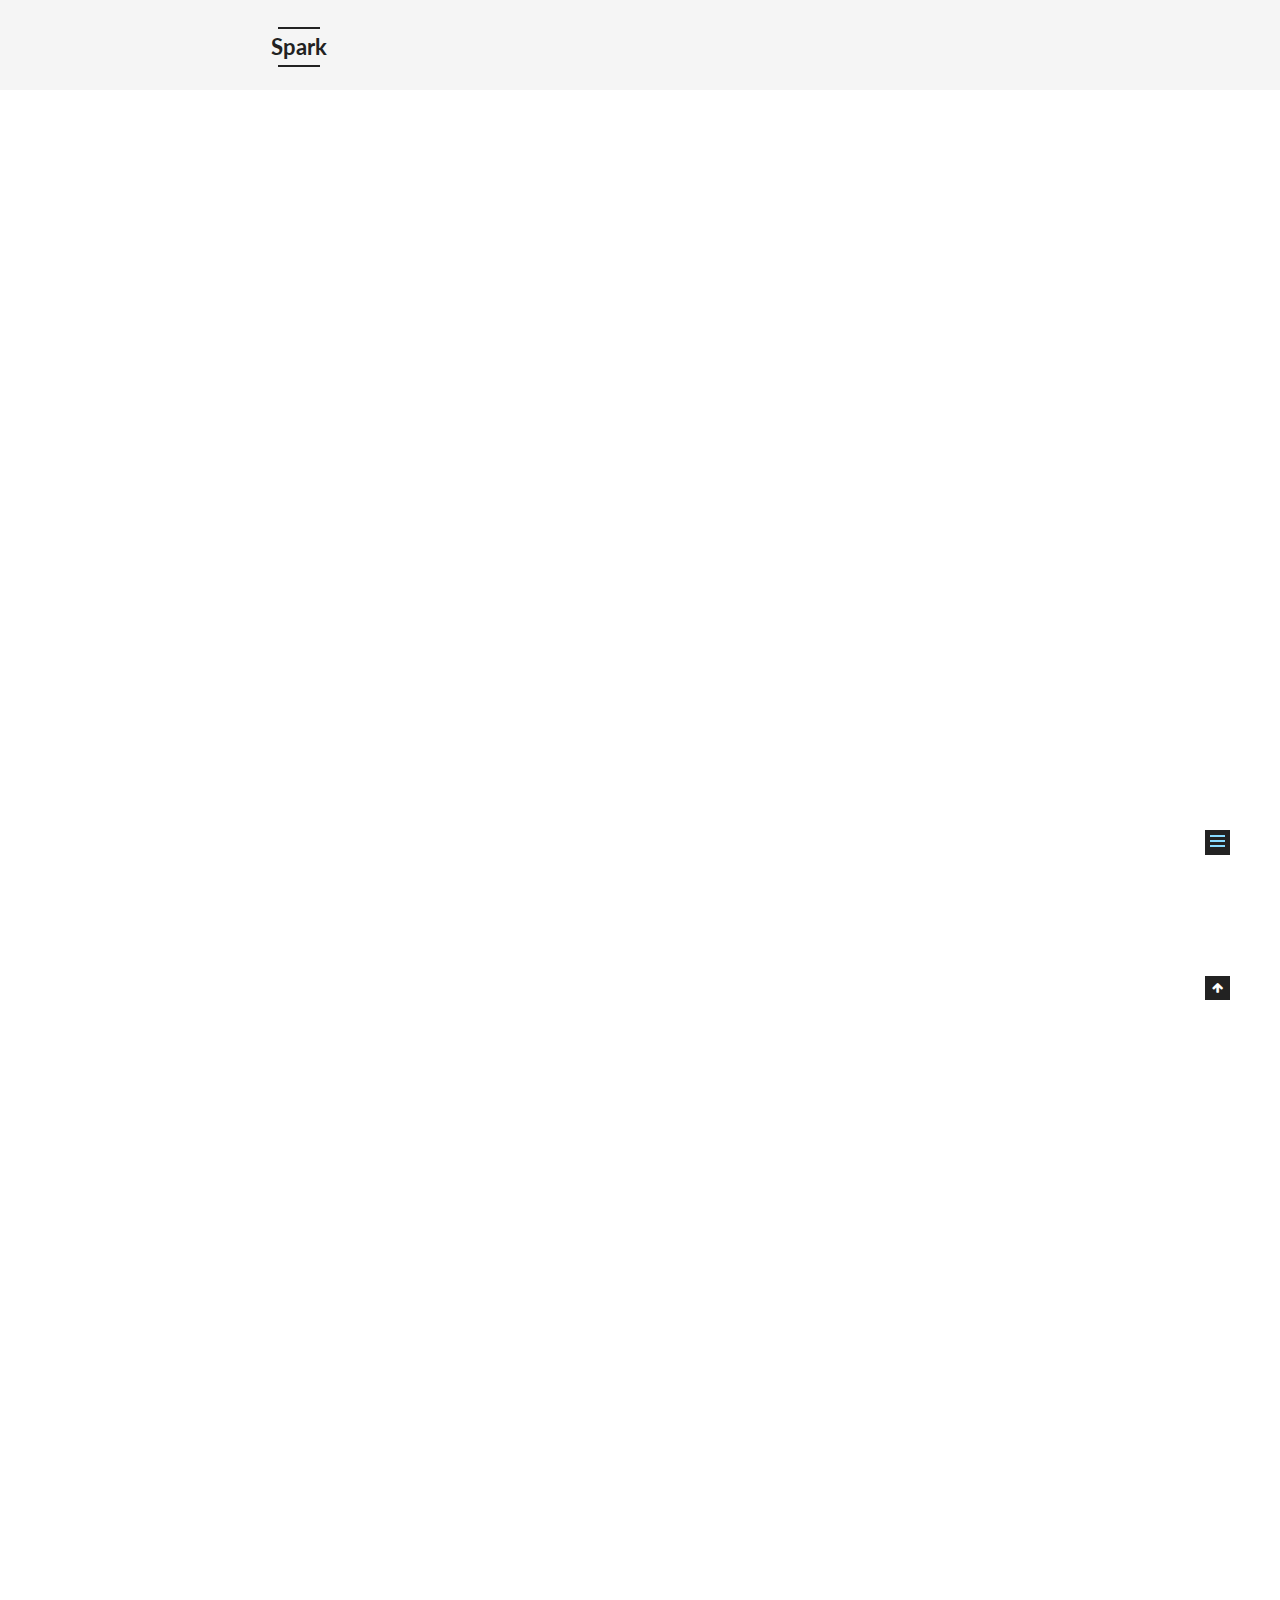
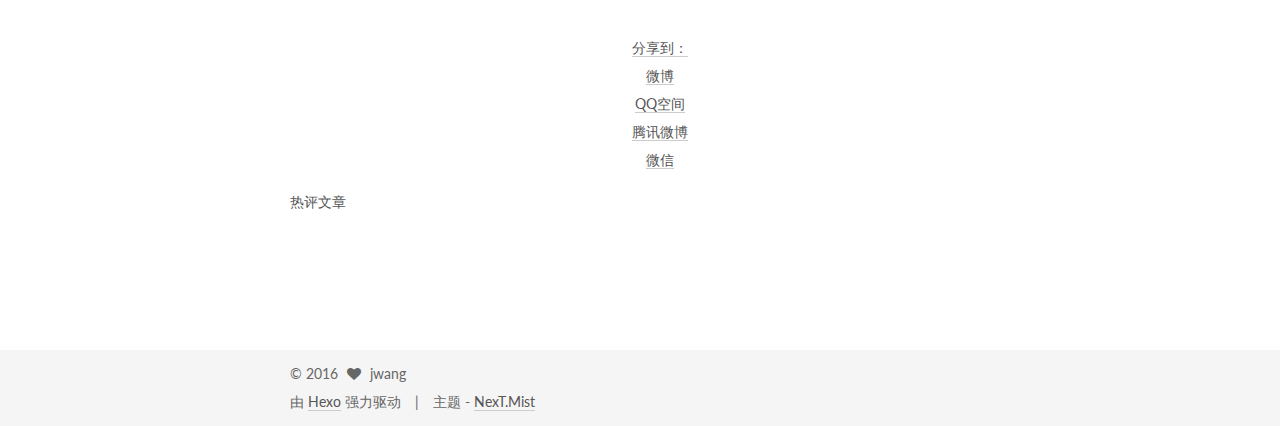
<file: 2016/09/02/github-1/index.html>
<!doctype html>



  


<html class="theme-next mist use-motion">
<head>
  <meta charset="UTF-8"/>
<meta http-equiv="X-UA-Compatible" content="IE=edge,chrome=1" />
<meta name="viewport" content="width=device-width, initial-scale=1, maximum-scale=1"/>



<meta http-equiv="Cache-Control" content="no-transform" />
<meta http-equiv="Cache-Control" content="no-siteapp" />












  
  
  <link href="/vendors/fancybox/source/jquery.fancybox.css?v=2.1.5" rel="stylesheet" type="text/css" />




  
  
  
  

  
    
    
  

  

  

  

  

  
    
    
    <link href="//fonts.googleapis.com/css?family=Lato:300,300italic,400,400italic,700,700italic&subset=latin,latin-ext" rel="stylesheet" type="text/css">
  






<link href="/vendors/font-awesome/css/font-awesome.min.css?v=4.4.0" rel="stylesheet" type="text/css" />

<link href="/css/main.css?v=5.0.1" rel="stylesheet" type="text/css" />


  <meta name="keywords" content="Github," />








  <link rel="shortcut icon" type="image/x-icon" href="/favicon.ico?v=5.0.1" />






<meta name="description" content="如何绑定自定义域名下面有几种方式都可以

在github项目的setting中手动设置，如下图：">
<meta property="og:type" content="article">
<meta property="og:title" content="Github Pages绑定自定义域名">
<meta property="og:url" content="http:/fstack.top/2016/09/02/github-1/index.html">
<meta property="og:site_name" content="Spark">
<meta property="og:description" content="如何绑定自定义域名下面有几种方式都可以

在github项目的setting中手动设置，如下图：">
<meta property="og:image" content="http:/fstack.top/images/1.png">
<meta property="og:image" content="http:/fstack.top/images/2.png">
<meta property="og:updated_time" content="2016-09-02T03:33:38.000Z">
<meta name="twitter:card" content="summary">
<meta name="twitter:title" content="Github Pages绑定自定义域名">
<meta name="twitter:description" content="如何绑定自定义域名下面有几种方式都可以

在github项目的setting中手动设置，如下图：">
<meta name="twitter:image" content="http:/fstack.top/images/1.png">



<script type="text/javascript" id="hexo.configuration">
  var NexT = window.NexT || {};
  var CONFIG = {
    scheme: 'Mist',
    sidebar: {"position":"left","display":"post"},
    fancybox: true,
    motion: true,
    duoshuo: {
      userId: 3818053,
      author: '最帅的人'
    }
  };
</script>




  <link rel="canonical" href="http:/fstack.top/2016/09/02/github-1/"/>

  <title> Github Pages绑定自定义域名 | Spark </title>
</head>

<body itemscope itemtype="http://schema.org/WebPage" lang="zh-Hans">

  










  
  
    
  

  <div class="container one-collumn sidebar-position-left page-post-detail ">
    <div class="headband"></div>

    <header id="header" class="header" itemscope itemtype="http://schema.org/WPHeader">
      <div class="header-inner"><div class="site-meta ">
  

  <div class="custom-logo-site-title">
    <a href="/"  class="brand" rel="start">
      <span class="logo-line-before"><i></i></span>
      <span class="site-title">Spark</span>
      <span class="logo-line-after"><i></i></span>
    </a>
  </div>
  <p class="site-subtitle"></p>
</div>

<div class="site-nav-toggle">
  <button>
    <span class="btn-bar"></span>
    <span class="btn-bar"></span>
    <span class="btn-bar"></span>
  </button>
</div>

<nav class="site-nav">
  

  
    <ul id="menu" class="menu">
      
        
        <li class="menu-item menu-item-home">
          <a href="/" rel="section">
            
              <i class="menu-item-icon fa fa-fw fa-home"></i> <br />
            
            首页
          </a>
        </li>
      
        
        <li class="menu-item menu-item-archives">
          <a href="/archives" rel="section">
            
              <i class="menu-item-icon fa fa-fw fa-archive"></i> <br />
            
            归档
          </a>
        </li>
      
        
        <li class="menu-item menu-item-tags">
          <a href="/tags" rel="section">
            
              <i class="menu-item-icon fa fa-fw fa-tags"></i> <br />
            
            标签
          </a>
        </li>
      

      
        <li class="menu-item menu-item-search">
          
            <a href="javascript:;" class="st-search-show-outputs">
          
            
              <i class="menu-item-icon fa fa-search fa-fw"></i> <br />
            
            搜索
          </a>
        </li>
      
    </ul>
  

  
    <div class="site-search">
      
  <form class="site-search-form">
  <input type="text" id="st-search-input" class="st-search-input st-default-search-input" />
</form>

<script type="text/javascript">
  (function(w,d,t,u,n,s,e){w['SwiftypeObject']=n;w[n]=w[n]||function(){
    (w[n].q=w[n].q||[]).push(arguments);};s=d.createElement(t);
    e=d.getElementsByTagName(t)[0];s.async=1;s.src=u;e.parentNode.insertBefore(s,e);
  })(window,document,'script','//s.swiftypecdn.com/install/v2/st.js','_st');

  _st('install', 'c6QvBHJ8rk2NeGv1Bzxf','2.0.0');
</script>



    </div>
  
</nav>

 </div>
    </header>

    <main id="main" class="main">
      <div class="main-inner">
        <div class="content-wrap">
          <div id="content" class="content">
            

  <div id="posts" class="posts-expand">
    

  
  

  
  
  

  <article class="post post-type-normal " itemscope itemtype="http://schema.org/Article">

    
      <header class="post-header">

        
        
          <h1 class="post-title" itemprop="name headline">
            
            
              
                Github Pages绑定自定义域名
              
            
          </h1>
        

        <div class="post-meta">
          <span class="post-time">
            <span class="post-meta-item-icon">
              <i class="fa fa-calendar-o"></i>
            </span>
            <span class="post-meta-item-text">发表于</span>
            <time itemprop="dateCreated" datetime="2016-09-02T10:50:20+08:00" content="2016-09-02">
              2016-09-02
            </time>
          </span>

          

          
            
              <span class="post-comments-count">
                &nbsp; | &nbsp;
                <a href="/2016/09/02/github-1/#comments" itemprop="discussionUrl">
                  <span class="post-comments-count ds-thread-count" data-thread-key="2016/09/02/github-1/" itemprop="commentsCount"></span>
                </a>
              </span>
            
          

          

          
          
             <span id="/2016/09/02/github-1/" class="leancloud_visitors" data-flag-title="Github Pages绑定自定义域名">
               &nbsp; | &nbsp;
               <span class="post-meta-item-icon">
                 <i class="fa fa-eye"></i>
               </span>
               <span class="post-meta-item-text">阅读次数 </span>
               <span class="leancloud-visitors-count"></span>
              </span>
          

          
        </div>
      </header>
    


    <div class="post-body" itemprop="articleBody">

      
      

      
        <h1 id="如何绑定自定义域名"><a href="#如何绑定自定义域名" class="headerlink" title="如何绑定自定义域名"></a>如何绑定自定义域名</h1><p>下面有几种方式都可以</p>
<ol>
<li>在github项目的setting中手动设置，如下图：<br><img src="/images/1.png" alt="Custom domain"></li>
</ol>
<a id="more"></a>
<ol>
<li>添加CNAME<br>在你的github项目的根目录下创建一个CNAME文件（无扩展名），在文件中添加你自己的域名（不需要http协议），如下：<pre><code>fstack.top
</code></pre></li>
</ol>
<p>至于域名的解析去你购买域名的服务商控制台找到域名解析项，添加对应的域名解析，如下图：<br><img src="/images/2.png" alt="域名解析"></p>
<hr>
<p>现在我们已经知道怎么直接在github中自定义域名了，那么怎么跟hexo一起使用呢</p>
<ol>
<li><p>首先我们还是类似于上面的第二中方式，在hexo项目的source目录下新建一个CNAME文件（无扩展名），在文件中添加你自己的域名（不需要http协议）, 如下：</p>
<pre><code>fstack.top
</code></pre></li>
<li><p>执行如下命令：</p>
<pre><code>hexo g  //生成静态文件
hexo d  //部署
</code></pre><p>也可以直接合并命令</p>
<pre><code>hexo d -g //生成静态文件并发布
</code></pre></li>
</ol>

      
    </div>

    <div>
      
        

      
    </div>

    <div>
      
        
  <div style="padding: 10px 0; margin: 20px auto; width: 90%; text-align: center;">
    <div>坚持原创技术分享，您的支持将鼓励我继续创作！</div>
    <button id="rewardButton" disable="enable" onclick="var qr = document.getElementById('QR'); if (qr.style.display === 'none') {qr.style.display='block';} else {qr.style.display='none'}">
      <span>赏</span>
    </button>
    <div id="QR" style="display: none;">
      
        <div id="wechat" style="display: inline-block">
          <img id="wechat_qr" src="/images/wechat-reward-image.jpg" alt="jwang WeChat Pay"/>
          <p>微信打赏</p>
        </div>
      
      
        <div id="alipay" style="display: inline-block">
          <img id="alipay_qr" src="/images/alipay-reward-image.jpg" alt="jwang Alipay"/>
          <p>支付宝打赏</p>
        </div>
      
    </div>
  </div>


      
    </div>

    <footer class="post-footer">
      
        <div class="post-tags">
          
            <a href="/tags/Github/" rel="tag">#Github</a>
          
        </div>
      

      
        <div class="post-nav">
          <div class="post-nav-next post-nav-item">
            
              <a href="/2016/09/01/vuejs-1/" rel="next" title="Vue.js 入门指南(一)">
                <i class="fa fa-chevron-left"></i> Vue.js 入门指南(一)
              </a>
            
          </div>

          <div class="post-nav-prev post-nav-item">
            
              <a href="/2016/09/02/hexo-1/" rel="prev" title="Hexo 代码高亮问题">
                Hexo 代码高亮问题 <i class="fa fa-chevron-right"></i>
              </a>
            
          </div>
        </div>
      

      
      
    </footer>
  </article>



    <div class="post-spread">
      
        <div class="ds-share flat" data-thread-key="2016/09/02/github-1/"
     data-title="Github Pages绑定自定义域名"
     data-content=""
     data-url="http:/fstack.top/2016/09/02/github-1/">
  <div class="ds-share-inline">
    <ul  class="ds-share-icons-16">

      <li data-toggle="ds-share-icons-more"><a class="ds-more" href="javascript:void(0);">分享到：</a></li>
      <li><a class="ds-weibo" href="javascript:void(0);" data-service="weibo">微博</a></li>
      <li><a class="ds-qzone" href="javascript:void(0);" data-service="qzone">QQ空间</a></li>
      <li><a class="ds-qqt" href="javascript:void(0);" data-service="qqt">腾讯微博</a></li>
      <li><a class="ds-wechat" href="javascript:void(0);" data-service="wechat">微信</a></li>

    </ul>
    <div class="ds-share-icons-more">
    </div>
  </div>
</div>
      
    </div>
  </div>


          </div>
          

  <p>热评文章</p>
  <div class="ds-top-threads" data-range="weekly" data-num-items="4"></div>


          
  <div class="comments" id="comments">
    
      <div class="ds-thread" data-thread-key="2016/09/02/github-1/"
           data-title="Github Pages绑定自定义域名" data-url="http:/fstack.top/2016/09/02/github-1/">
      </div>
    
  </div>


        </div>
        
          
  
  <div class="sidebar-toggle">
    <div class="sidebar-toggle-line-wrap">
      <span class="sidebar-toggle-line sidebar-toggle-line-first"></span>
      <span class="sidebar-toggle-line sidebar-toggle-line-middle"></span>
      <span class="sidebar-toggle-line sidebar-toggle-line-last"></span>
    </div>
  </div>

  <aside id="sidebar" class="sidebar">
    <div class="sidebar-inner">

      

      
        <ul class="sidebar-nav motion-element">
          <li class="sidebar-nav-toc sidebar-nav-active" data-target="post-toc-wrap" >
            文章目录
          </li>
          <li class="sidebar-nav-overview" data-target="site-overview">
            站点概览
          </li>
        </ul>
      

      <section class="site-overview sidebar-panel ">
        <div class="site-author motion-element" itemprop="author" itemscope itemtype="http://schema.org/Person">
          <img class="site-author-image" itemprop="image"
               src="/images/hellok.png"
               alt="jwang" />
          <p class="site-author-name" itemprop="name">jwang</p>
          <p class="site-description motion-element" itemprop="description">非常明显，技术已经超越我们的人性</p>
        </div>
        <nav class="site-state motion-element">
          <div class="site-state-item site-state-posts">
            <a href="/archives">
              <span class="site-state-item-count">3</span>
              <span class="site-state-item-name">日志</span>
            </a>
          </div>

          

          
            <div class="site-state-item site-state-tags">
              <a href="/tags">
                <span class="site-state-item-count">3</span>
                <span class="site-state-item-name">标签</span>
              </a>
            </div>
          

        </nav>

        

        <div class="links-of-author motion-element">
          
            
              <span class="links-of-author-item">
                <a href="https://github.com/jwang141" target="_blank" title="GitHub">
                  
                    <i class="fa fa-fw fa-github"></i>
                  
                  GitHub
                </a>
              </span>
            
          
        </div>

        
        

        
        

      </section>

      
        <section class="post-toc-wrap motion-element sidebar-panel sidebar-panel-active">
          <div class="post-toc">
            
              
            
            
              <div class="post-toc-content"><ol class="nav"><li class="nav-item nav-level-1"><a class="nav-link" href="#如何绑定自定义域名"><span class="nav-number">1.</span> <span class="nav-text">如何绑定自定义域名</span></a></li></ol></div>
            
          </div>
        </section>
      

    </div>
  </aside>


        
      </div>
    </main>

    <footer id="footer" class="footer">
      <div class="footer-inner">
        <div class="copyright" >
  
  &copy; 
  <span itemprop="copyrightYear">2016</span>
  <span class="with-love">
    <i class="fa fa-heart"></i>
  </span>
  <span class="author" itemprop="copyrightHolder">jwang</span>
</div>

<div class="powered-by">
  由 <a class="theme-link" href="https://hexo.io">Hexo</a> 强力驱动
</div>

<div class="theme-info">
  主题 -
  <a class="theme-link" href="https://github.com/iissnan/hexo-theme-next">
    NexT.Mist
  </a>
</div>

        

        
      </div>
    </footer>

    <div class="back-to-top">
      <i class="fa fa-arrow-up"></i>
    </div>
  </div>

  

<script type="text/javascript">
  if (Object.prototype.toString.call(window.Promise) !== '[object Function]') {
    window.Promise = null;
  }
</script>









  



  
  <script type="text/javascript" src="/vendors/jquery/index.js?v=2.1.3"></script>

  
  <script type="text/javascript" src="/vendors/fastclick/lib/fastclick.min.js?v=1.0.6"></script>

  
  <script type="text/javascript" src="/vendors/jquery_lazyload/jquery.lazyload.js?v=1.9.7"></script>

  
  <script type="text/javascript" src="/vendors/velocity/velocity.min.js?v=1.2.1"></script>

  
  <script type="text/javascript" src="/vendors/velocity/velocity.ui.min.js?v=1.2.1"></script>

  
  <script type="text/javascript" src="/vendors/fancybox/source/jquery.fancybox.pack.js?v=2.1.5"></script>


  


  <script type="text/javascript" src="/js/src/utils.js?v=5.0.1"></script>

  <script type="text/javascript" src="/js/src/motion.js?v=5.0.1"></script>



  
  

  
  <script type="text/javascript" src="/js/src/scrollspy.js?v=5.0.1"></script>
<script type="text/javascript" src="/js/src/post-details.js?v=5.0.1"></script>



  


  <script type="text/javascript" src="/js/src/bootstrap.js?v=5.0.1"></script>



  

  
    
  

  <script type="text/javascript">
    var duoshuoQuery = {short_name:"sharepark"};
    (function() {
      var ds = document.createElement('script');
      ds.type = 'text/javascript';ds.async = true;
      ds.id = 'duoshuo-script';
      ds.src = (document.location.protocol == 'https:' ? 'https:' : 'http:') + '//static.duoshuo.com/embed.js';
      ds.charset = 'UTF-8';
      (document.getElementsByTagName('head')[0]
      || document.getElementsByTagName('body')[0]).appendChild(ds);
    })();
  </script>

  
    
    <script src="/vendors/ua-parser-js/dist/ua-parser.min.js?v=0.7.9"></script>
    <script src="/js/src/hook-duoshuo.js"></script>
  






  
  
  <script type="text/javascript">
    // Popup Window;
    var isfetched = false;
    // Search DB path;
    var search_path = "search.xml";
    if (search_path.length == 0) {
       search_path = "search.xml";
    }
    var path = "/" + search_path;
    // monitor main search box;

    function proceedsearch() {
      $("body").append('<div class="popoverlay">').css('overflow', 'hidden');
      $('.popup').toggle();

    }
    // search function;
    var searchFunc = function(path, search_id, content_id) {
    'use strict';
    $.ajax({
        url: path,
        dataType: "xml",
        async: true,
        success: function( xmlResponse ) {
            // get the contents from search data
            isfetched = true;
            $('.popup').detach().appendTo('.header-inner');
            var datas = $( "entry", xmlResponse ).map(function() {
                return {
                    title: $( "title", this ).text(),
                    content: $("content",this).text(),
                    url: $( "url" , this).text()
                };
            }).get();
            var $input = document.getElementById(search_id);
            var $resultContent = document.getElementById(content_id);
            $input.addEventListener('input', function(){
                var matchcounts = 0;
                var str='<ul class=\"search-result-list\">';
                var keywords = this.value.trim().toLowerCase().split(/[\s\-]+/);
                $resultContent.innerHTML = "";
                if (this.value.trim().length > 1) {
                // perform local searching
                datas.forEach(function(data) {
                    var isMatch = true;
                    var content_index = [];
                    var data_title = data.title.trim().toLowerCase();
                    var data_content = data.content.trim().replace(/<[^>]+>/g,"").toLowerCase();
                    var data_url = data.url;
                    var index_title = -1;
                    var index_content = -1;
                    var first_occur = -1;
                    // only match artiles with not empty titles and contents
                    if(data_title != '' && data_content != '') {
                        keywords.forEach(function(keyword, i) {
                            index_title = data_title.indexOf(keyword);
                            index_content = data_content.indexOf(keyword);
                            if( index_title < 0 && index_content < 0 ){
                                isMatch = false;
                            } else {
                                if (index_content < 0) {
                                    index_content = 0;
                                }
                                if (i == 0) {
                                    first_occur = index_content;
                                }
                            }
                        });
                    }
                    // show search results
                    if (isMatch) {
                        matchcounts += 1;
                        str += "<li><a href='"+ data_url +"' class='search-result-title'>"+ data_title +"</a>";
                        var content = data.content.trim().replace(/<[^>]+>/g,"");
                        if (first_occur >= 0) {
                            // cut out 100 characters
                            var start = first_occur - 20;
                            var end = first_occur + 80;
                            if(start < 0){
                                start = 0;
                            }
                            if(start == 0){
                                end = 50;
                            }
                            if(end > content.length){
                                end = content.length;
                            }
                            var match_content = content.substring(start, end);
                            // highlight all keywords
                            keywords.forEach(function(keyword){
                                var regS = new RegExp(keyword, "gi");
                                match_content = match_content.replace(regS, "<b class=\"search-keyword\">"+keyword+"</b>");
                            });

                            str += "<p class=\"search-result\">" + match_content +"...</p>"
                        }
                        str += "</li>";
                    }
                })};
                str += "</ul>";
                if (matchcounts == 0) { str = '<div id="no-result"><i class="fa fa-frown-o fa-5x" /></div>' }
                if (keywords == "") { str = '<div id="no-result"><i class="fa fa-search fa-5x" /></div>' }
                $resultContent.innerHTML = str;
            });
            proceedsearch();
        }
    });}

    // handle and trigger popup window;
    $('.popup-trigger').click(function(e) {
      e.stopPropagation();
      if (isfetched == false) {
        searchFunc(path, 'local-search-input', 'local-search-result');
      } else {
        proceedsearch();
      };

    });

    $('.popup-btn-close').click(function(e){
      $('.popup').hide();
      $(".popoverlay").remove();
      $('body').css('overflow', '');
    });
    $('.popup').click(function(e){
      e.stopPropagation();
    });
  </script>


  

  

  
  <script src="https://cdn1.lncld.net/static/js/av-core-mini-0.6.1.js"></script>
  <script>AV.initialize("fNRCmpHEr44Md1Mgn30MmA6I-gzGzoHsz", "t09lyBdTjqzPx0rkH1F1JerB");</script>
  <script>
    function showTime(Counter) {
      var query = new AV.Query(Counter);
      var entries = [];
      var $visitors = $(".leancloud_visitors");

      $visitors.each(function () {
        entries.push( $(this).attr("id").trim() );
      });

      query.containedIn('url', entries);
      query.find()
        .done(function (results) {
          var COUNT_CONTAINER_REF = '.leancloud-visitors-count';

          if (results.length === 0) {
            $visitors.find(COUNT_CONTAINER_REF).text(0);
            return;
          }

          for (var i = 0; i < results.length; i++) {
            var item = results[i];
            var url = item.get('url');
            var time = item.get('time');
            var element = document.getElementById(url);

            $(element).find(COUNT_CONTAINER_REF).text(time);
          }
          for(var i = 0; i < entries.length; i++) {
            var url = entries[i];
            var element = document.getElementById(url);
            var countSpan = $(element).find(COUNT_CONTAINER_REF);
            if( countSpan.text() == '') {
              countSpan.text(0);
            }
          }
        })
        .fail(function (object, error) {
          console.log("Error: " + error.code + " " + error.message);
        });
    }

    function addCount(Counter) {
      var $visitors = $(".leancloud_visitors");
      var url = $visitors.attr('id').trim();
      var title = $visitors.attr('data-flag-title').trim();
      var query = new AV.Query(Counter);

      query.equalTo("url", url);
      query.find({
        success: function(results) {
          if (results.length > 0) {
            var counter = results[0];
            counter.fetchWhenSave(true);
            counter.increment("time");
            counter.save(null, {
              success: function(counter) {
                var $element = $(document.getElementById(url));
                $element.find('.leancloud-visitors-count').text(counter.get('time'));
              },
              error: function(counter, error) {
                console.log('Failed to save Visitor num, with error message: ' + error.message);
              }
            });
          } else {
            var newcounter = new Counter();
            /* Set ACL */
            var acl = new AV.ACL();
            acl.setPublicReadAccess(true);
            acl.setPublicWriteAccess(true);
            newcounter.setACL(acl);
            /* End Set ACL */
            newcounter.set("title", title);
            newcounter.set("url", url);
            newcounter.set("time", 1);
            newcounter.save(null, {
              success: function(newcounter) {
                var $element = $(document.getElementById(url));
                $element.find('.leancloud-visitors-count').text(newcounter.get('time'));
              },
              error: function(newcounter, error) {
                console.log('Failed to create');
              }
            });
          }
        },
        error: function(error) {
          console.log('Error:' + error.code + " " + error.message);
        }
      });
    }

    $(function() {
      var Counter = AV.Object.extend("Counter");
      if ($('.leancloud_visitors').length == 1) {
        addCount(Counter);
      } else if ($('.post-title-link').length > 1) {
        showTime(Counter);
      }
    });
  </script>



  

</body>
</html>
</file>
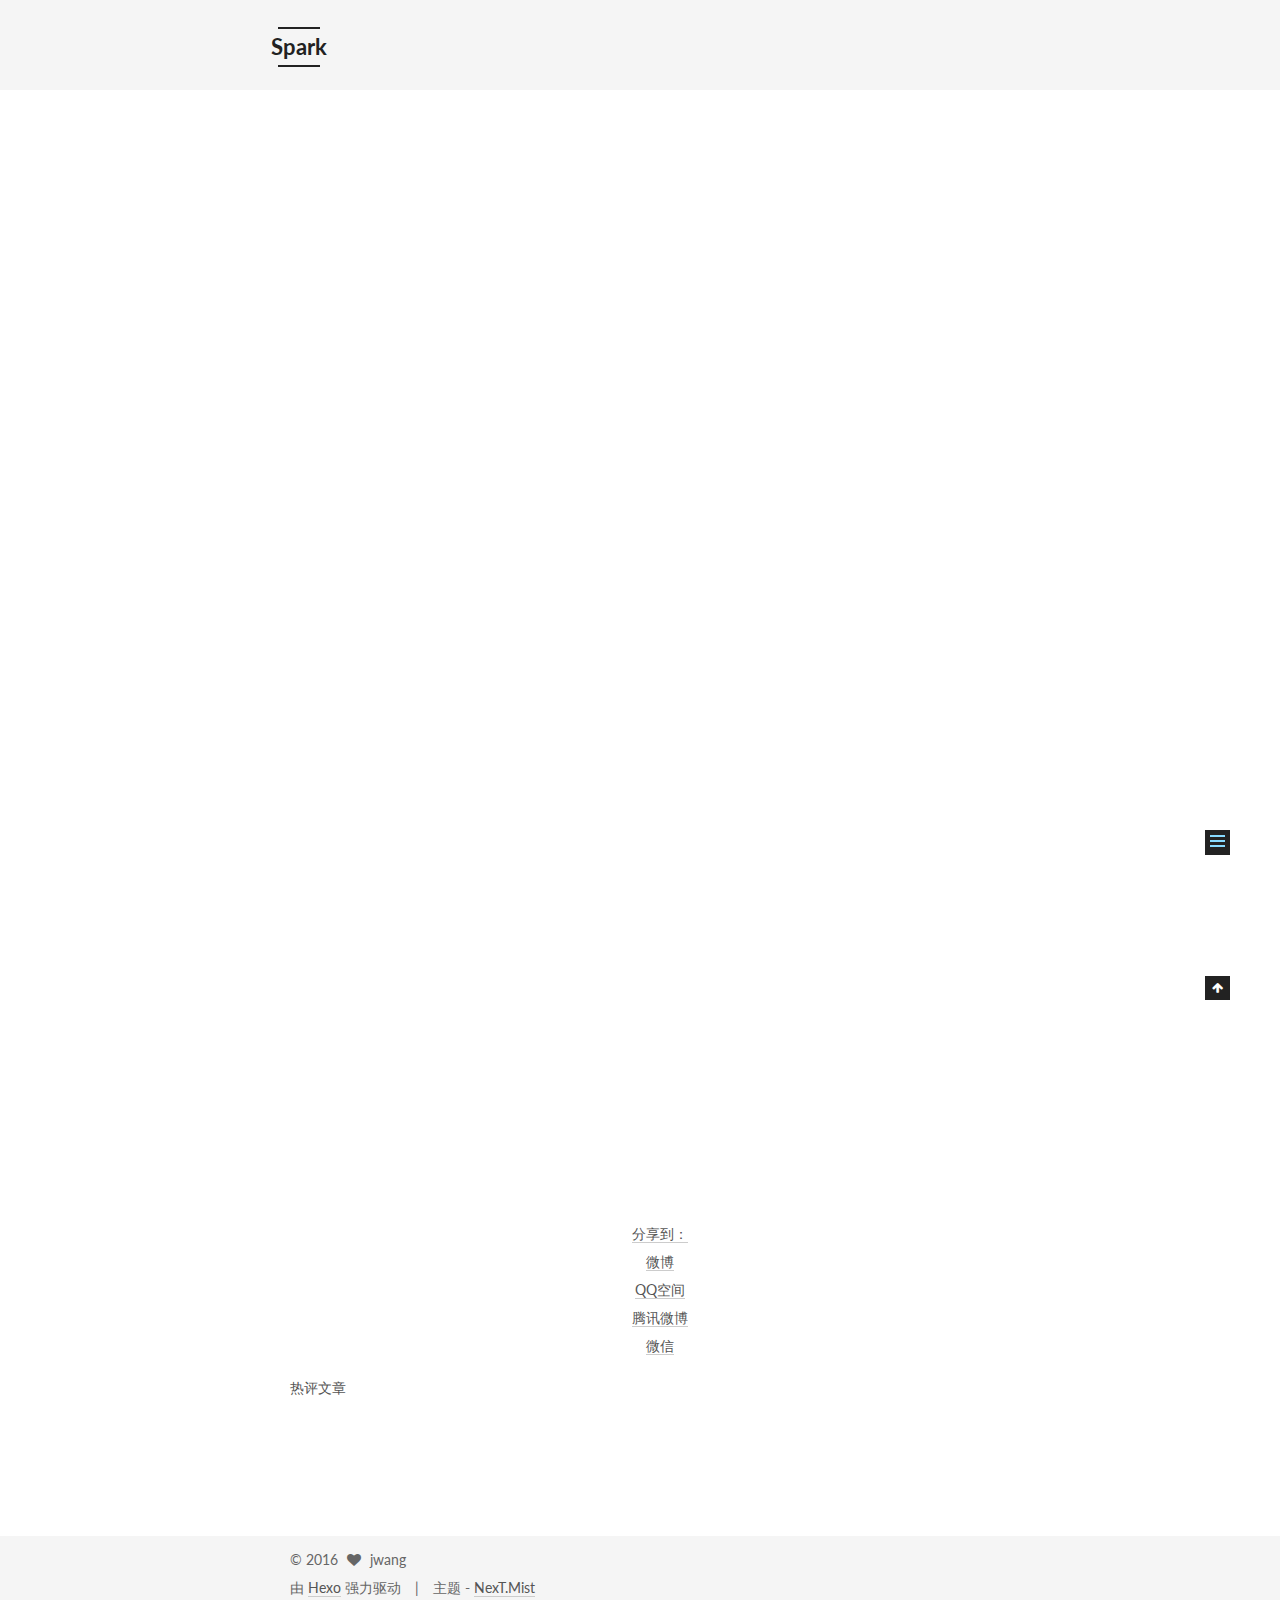
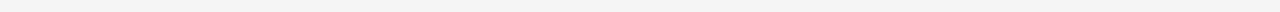
<file: 2016/09/02/hexo-1/index.html>
<!doctype html>



  


<html class="theme-next mist use-motion">
<head>
  <meta charset="UTF-8"/>
<meta http-equiv="X-UA-Compatible" content="IE=edge,chrome=1" />
<meta name="viewport" content="width=device-width, initial-scale=1, maximum-scale=1"/>



<meta http-equiv="Cache-Control" content="no-transform" />
<meta http-equiv="Cache-Control" content="no-siteapp" />












  
  
  <link href="/vendors/fancybox/source/jquery.fancybox.css?v=2.1.5" rel="stylesheet" type="text/css" />




  
  
  
  

  
    
    
  

  

  

  

  

  
    
    
    <link href="//fonts.googleapis.com/css?family=Lato:300,300italic,400,400italic,700,700italic&subset=latin,latin-ext" rel="stylesheet" type="text/css">
  






<link href="/vendors/font-awesome/css/font-awesome.min.css?v=4.4.0" rel="stylesheet" type="text/css" />

<link href="/css/main.css?v=5.0.1" rel="stylesheet" type="text/css" />


  <meta name="keywords" content="hexo," />








  <link rel="shortcut icon" type="image/x-icon" href="/favicon.ico?v=5.0.1" />






<meta name="description" content="Hexo Markdown的语法规则可以参考Markdown语法。Markdown语法中实现代码高亮有以下三种方式：">
<meta property="og:type" content="article">
<meta property="og:title" content="Hexo 代码高亮问题">
<meta property="og:url" content="http:/fstack.top/2016/09/02/hexo-1/index.html">
<meta property="og:site_name" content="Spark">
<meta property="og:description" content="Hexo Markdown的语法规则可以参考Markdown语法。Markdown语法中实现代码高亮有以下三种方式：">
<meta property="og:updated_time" content="2016-09-02T07:41:41.000Z">
<meta name="twitter:card" content="summary">
<meta name="twitter:title" content="Hexo 代码高亮问题">
<meta name="twitter:description" content="Hexo Markdown的语法规则可以参考Markdown语法。Markdown语法中实现代码高亮有以下三种方式：">



<script type="text/javascript" id="hexo.configuration">
  var NexT = window.NexT || {};
  var CONFIG = {
    scheme: 'Mist',
    sidebar: {"position":"left","display":"post"},
    fancybox: true,
    motion: true,
    duoshuo: {
      userId: 3818053,
      author: '最帅的人'
    }
  };
</script>




  <link rel="canonical" href="http:/fstack.top/2016/09/02/hexo-1/"/>

  <title> Hexo 代码高亮问题 | Spark </title>
</head>

<body itemscope itemtype="http://schema.org/WebPage" lang="zh-Hans">

  










  
  
    
  

  <div class="container one-collumn sidebar-position-left page-post-detail ">
    <div class="headband"></div>

    <header id="header" class="header" itemscope itemtype="http://schema.org/WPHeader">
      <div class="header-inner"><div class="site-meta ">
  

  <div class="custom-logo-site-title">
    <a href="/"  class="brand" rel="start">
      <span class="logo-line-before"><i></i></span>
      <span class="site-title">Spark</span>
      <span class="logo-line-after"><i></i></span>
    </a>
  </div>
  <p class="site-subtitle"></p>
</div>

<div class="site-nav-toggle">
  <button>
    <span class="btn-bar"></span>
    <span class="btn-bar"></span>
    <span class="btn-bar"></span>
  </button>
</div>

<nav class="site-nav">
  

  
    <ul id="menu" class="menu">
      
        
        <li class="menu-item menu-item-home">
          <a href="/" rel="section">
            
              <i class="menu-item-icon fa fa-fw fa-home"></i> <br />
            
            首页
          </a>
        </li>
      
        
        <li class="menu-item menu-item-archives">
          <a href="/archives" rel="section">
            
              <i class="menu-item-icon fa fa-fw fa-archive"></i> <br />
            
            归档
          </a>
        </li>
      
        
        <li class="menu-item menu-item-tags">
          <a href="/tags" rel="section">
            
              <i class="menu-item-icon fa fa-fw fa-tags"></i> <br />
            
            标签
          </a>
        </li>
      

      
        <li class="menu-item menu-item-search">
          
            <a href="javascript:;" class="st-search-show-outputs">
          
            
              <i class="menu-item-icon fa fa-search fa-fw"></i> <br />
            
            搜索
          </a>
        </li>
      
    </ul>
  

  
    <div class="site-search">
      
  <form class="site-search-form">
  <input type="text" id="st-search-input" class="st-search-input st-default-search-input" />
</form>

<script type="text/javascript">
  (function(w,d,t,u,n,s,e){w['SwiftypeObject']=n;w[n]=w[n]||function(){
    (w[n].q=w[n].q||[]).push(arguments);};s=d.createElement(t);
    e=d.getElementsByTagName(t)[0];s.async=1;s.src=u;e.parentNode.insertBefore(s,e);
  })(window,document,'script','//s.swiftypecdn.com/install/v2/st.js','_st');

  _st('install', 'c6QvBHJ8rk2NeGv1Bzxf','2.0.0');
</script>



    </div>
  
</nav>

 </div>
    </header>

    <main id="main" class="main">
      <div class="main-inner">
        <div class="content-wrap">
          <div id="content" class="content">
            

  <div id="posts" class="posts-expand">
    

  
  

  
  
  

  <article class="post post-type-normal " itemscope itemtype="http://schema.org/Article">

    
      <header class="post-header">

        
        
          <h1 class="post-title" itemprop="name headline">
            
            
              
                Hexo 代码高亮问题
              
            
          </h1>
        

        <div class="post-meta">
          <span class="post-time">
            <span class="post-meta-item-icon">
              <i class="fa fa-calendar-o"></i>
            </span>
            <span class="post-meta-item-text">发表于</span>
            <time itemprop="dateCreated" datetime="2016-09-02T15:04:18+08:00" content="2016-09-02">
              2016-09-02
            </time>
          </span>

          

          
            
              <span class="post-comments-count">
                &nbsp; | &nbsp;
                <a href="/2016/09/02/hexo-1/#comments" itemprop="discussionUrl">
                  <span class="post-comments-count ds-thread-count" data-thread-key="2016/09/02/hexo-1/" itemprop="commentsCount"></span>
                </a>
              </span>
            
          

          

          
          
             <span id="/2016/09/02/hexo-1/" class="leancloud_visitors" data-flag-title="Hexo 代码高亮问题">
               &nbsp; | &nbsp;
               <span class="post-meta-item-icon">
                 <i class="fa fa-eye"></i>
               </span>
               <span class="post-meta-item-text">阅读次数 </span>
               <span class="leancloud-visitors-count"></span>
              </span>
          

          
        </div>
      </header>
    


    <div class="post-body" itemprop="articleBody">

      
      

      
        <p>Hexo Markdown的语法规则可以参考<a href="https://coding.net/help/doc/project/markdown.html" target="_blank" rel="external">Markdown语法</a>。<br>Markdown语法中实现代码高亮有以下三种方式：<br><a id="more"></a></p>
<ol>
<li>使用tab缩进的方式（这种方式在Hexo中代码不支持高亮）</li>
<li><p>格式规则如下：</p>
<figure class="highlight plain"><table><tr><td class="gutter"><pre><div class="line">1</div><div class="line">2</div><div class="line">3</div><div class="line">4</div></pre></td><td class="code"><pre><div class="line">&gt; ```javascript (三点后面跟语言名）</div><div class="line">&gt; var a = &apos;hello world&apos;;</div><div class="line">&gt; console.log(a);</div><div class="line">&gt; ``` //</div></pre></td></tr></table></figure>
<p>显示效果如下：</p>
<figure class="highlight javascript"><table><tr><td class="gutter"><pre><div class="line">1</div><div class="line">2</div></pre></td><td class="code"><pre><div class="line"><span class="keyword">var</span> a = <span class="string">'hello world'</span>;</div><div class="line"><span class="built_in">console</span>.log(a);</div></pre></td></tr></table></figure>
</li>
<li><p>使用代码块的语法，具体可以看<a href="http://octopress.org/docs/plugins/codeblock/" target="_blank" rel="external">Codeblock - Octopress</a></p>
<figure class="highlight plain"><table><tr><td class="gutter"><pre><div class="line">1</div><div class="line">2</div><div class="line">3</div></pre></td><td class="code"><pre><div class="line">&#123;% codeblock [lang:language] [title] [url] [link text] %&#125;</div><div class="line">code snippet</div><div class="line">&#123;% endcodeblock %&#125;</div></pre></td></tr></table></figure>
</li>
</ol>
<p>个人推荐第二种方式，码农能少写些代码必须少写:smile:</p>

      
    </div>

    <div>
      
        

      
    </div>

    <div>
      
        
  <div style="padding: 10px 0; margin: 20px auto; width: 90%; text-align: center;">
    <div>坚持原创技术分享，您的支持将鼓励我继续创作！</div>
    <button id="rewardButton" disable="enable" onclick="var qr = document.getElementById('QR'); if (qr.style.display === 'none') {qr.style.display='block';} else {qr.style.display='none'}">
      <span>赏</span>
    </button>
    <div id="QR" style="display: none;">
      
        <div id="wechat" style="display: inline-block">
          <img id="wechat_qr" src="/images/wechat-reward-image.jpg" alt="jwang WeChat Pay"/>
          <p>微信打赏</p>
        </div>
      
      
        <div id="alipay" style="display: inline-block">
          <img id="alipay_qr" src="/images/alipay-reward-image.jpg" alt="jwang Alipay"/>
          <p>支付宝打赏</p>
        </div>
      
    </div>
  </div>


      
    </div>

    <footer class="post-footer">
      
        <div class="post-tags">
          
            <a href="/tags/hexo/" rel="tag">#hexo</a>
          
        </div>
      

      
        <div class="post-nav">
          <div class="post-nav-next post-nav-item">
            
              <a href="/2016/09/02/github-1/" rel="next" title="Github Pages绑定自定义域名">
                <i class="fa fa-chevron-left"></i> Github Pages绑定自定义域名
              </a>
            
          </div>

          <div class="post-nav-prev post-nav-item">
            
          </div>
        </div>
      

      
      
    </footer>
  </article>



    <div class="post-spread">
      
        <div class="ds-share flat" data-thread-key="2016/09/02/hexo-1/"
     data-title="Hexo 代码高亮问题"
     data-content=""
     data-url="http:/fstack.top/2016/09/02/hexo-1/">
  <div class="ds-share-inline">
    <ul  class="ds-share-icons-16">

      <li data-toggle="ds-share-icons-more"><a class="ds-more" href="javascript:void(0);">分享到：</a></li>
      <li><a class="ds-weibo" href="javascript:void(0);" data-service="weibo">微博</a></li>
      <li><a class="ds-qzone" href="javascript:void(0);" data-service="qzone">QQ空间</a></li>
      <li><a class="ds-qqt" href="javascript:void(0);" data-service="qqt">腾讯微博</a></li>
      <li><a class="ds-wechat" href="javascript:void(0);" data-service="wechat">微信</a></li>

    </ul>
    <div class="ds-share-icons-more">
    </div>
  </div>
</div>
      
    </div>
  </div>


          </div>
          

  <p>热评文章</p>
  <div class="ds-top-threads" data-range="weekly" data-num-items="4"></div>


          
  <div class="comments" id="comments">
    
      <div class="ds-thread" data-thread-key="2016/09/02/hexo-1/"
           data-title="Hexo 代码高亮问题" data-url="http:/fstack.top/2016/09/02/hexo-1/">
      </div>
    
  </div>


        </div>
        
          
  
  <div class="sidebar-toggle">
    <div class="sidebar-toggle-line-wrap">
      <span class="sidebar-toggle-line sidebar-toggle-line-first"></span>
      <span class="sidebar-toggle-line sidebar-toggle-line-middle"></span>
      <span class="sidebar-toggle-line sidebar-toggle-line-last"></span>
    </div>
  </div>

  <aside id="sidebar" class="sidebar">
    <div class="sidebar-inner">

      

      
        <ul class="sidebar-nav motion-element">
          <li class="sidebar-nav-toc sidebar-nav-active" data-target="post-toc-wrap" >
            文章目录
          </li>
          <li class="sidebar-nav-overview" data-target="site-overview">
            站点概览
          </li>
        </ul>
      

      <section class="site-overview sidebar-panel ">
        <div class="site-author motion-element" itemprop="author" itemscope itemtype="http://schema.org/Person">
          <img class="site-author-image" itemprop="image"
               src="/images/hellok.png"
               alt="jwang" />
          <p class="site-author-name" itemprop="name">jwang</p>
          <p class="site-description motion-element" itemprop="description">非常明显，技术已经超越我们的人性</p>
        </div>
        <nav class="site-state motion-element">
          <div class="site-state-item site-state-posts">
            <a href="/archives">
              <span class="site-state-item-count">3</span>
              <span class="site-state-item-name">日志</span>
            </a>
          </div>

          

          
            <div class="site-state-item site-state-tags">
              <a href="/tags">
                <span class="site-state-item-count">3</span>
                <span class="site-state-item-name">标签</span>
              </a>
            </div>
          

        </nav>

        

        <div class="links-of-author motion-element">
          
            
              <span class="links-of-author-item">
                <a href="https://github.com/jwang141" target="_blank" title="GitHub">
                  
                    <i class="fa fa-fw fa-github"></i>
                  
                  GitHub
                </a>
              </span>
            
          
        </div>

        
        

        
        

      </section>

      
        <section class="post-toc-wrap motion-element sidebar-panel sidebar-panel-active">
          <div class="post-toc">
            
              
            
            
              <p class="post-toc-empty">此文章未包含目录</p>
            
          </div>
        </section>
      

    </div>
  </aside>


        
      </div>
    </main>

    <footer id="footer" class="footer">
      <div class="footer-inner">
        <div class="copyright" >
  
  &copy; 
  <span itemprop="copyrightYear">2016</span>
  <span class="with-love">
    <i class="fa fa-heart"></i>
  </span>
  <span class="author" itemprop="copyrightHolder">jwang</span>
</div>

<div class="powered-by">
  由 <a class="theme-link" href="https://hexo.io">Hexo</a> 强力驱动
</div>

<div class="theme-info">
  主题 -
  <a class="theme-link" href="https://github.com/iissnan/hexo-theme-next">
    NexT.Mist
  </a>
</div>

        

        
      </div>
    </footer>

    <div class="back-to-top">
      <i class="fa fa-arrow-up"></i>
    </div>
  </div>

  

<script type="text/javascript">
  if (Object.prototype.toString.call(window.Promise) !== '[object Function]') {
    window.Promise = null;
  }
</script>









  



  
  <script type="text/javascript" src="/vendors/jquery/index.js?v=2.1.3"></script>

  
  <script type="text/javascript" src="/vendors/fastclick/lib/fastclick.min.js?v=1.0.6"></script>

  
  <script type="text/javascript" src="/vendors/jquery_lazyload/jquery.lazyload.js?v=1.9.7"></script>

  
  <script type="text/javascript" src="/vendors/velocity/velocity.min.js?v=1.2.1"></script>

  
  <script type="text/javascript" src="/vendors/velocity/velocity.ui.min.js?v=1.2.1"></script>

  
  <script type="text/javascript" src="/vendors/fancybox/source/jquery.fancybox.pack.js?v=2.1.5"></script>


  


  <script type="text/javascript" src="/js/src/utils.js?v=5.0.1"></script>

  <script type="text/javascript" src="/js/src/motion.js?v=5.0.1"></script>



  
  

  
  <script type="text/javascript" src="/js/src/scrollspy.js?v=5.0.1"></script>
<script type="text/javascript" src="/js/src/post-details.js?v=5.0.1"></script>



  


  <script type="text/javascript" src="/js/src/bootstrap.js?v=5.0.1"></script>



  

  
    
  

  <script type="text/javascript">
    var duoshuoQuery = {short_name:"sharepark"};
    (function() {
      var ds = document.createElement('script');
      ds.type = 'text/javascript';ds.async = true;
      ds.id = 'duoshuo-script';
      ds.src = (document.location.protocol == 'https:' ? 'https:' : 'http:') + '//static.duoshuo.com/embed.js';
      ds.charset = 'UTF-8';
      (document.getElementsByTagName('head')[0]
      || document.getElementsByTagName('body')[0]).appendChild(ds);
    })();
  </script>

  
    
    <script src="/vendors/ua-parser-js/dist/ua-parser.min.js?v=0.7.9"></script>
    <script src="/js/src/hook-duoshuo.js"></script>
  






  
  
  <script type="text/javascript">
    // Popup Window;
    var isfetched = false;
    // Search DB path;
    var search_path = "search.xml";
    if (search_path.length == 0) {
       search_path = "search.xml";
    }
    var path = "/" + search_path;
    // monitor main search box;

    function proceedsearch() {
      $("body").append('<div class="popoverlay">').css('overflow', 'hidden');
      $('.popup').toggle();

    }
    // search function;
    var searchFunc = function(path, search_id, content_id) {
    'use strict';
    $.ajax({
        url: path,
        dataType: "xml",
        async: true,
        success: function( xmlResponse ) {
            // get the contents from search data
            isfetched = true;
            $('.popup').detach().appendTo('.header-inner');
            var datas = $( "entry", xmlResponse ).map(function() {
                return {
                    title: $( "title", this ).text(),
                    content: $("content",this).text(),
                    url: $( "url" , this).text()
                };
            }).get();
            var $input = document.getElementById(search_id);
            var $resultContent = document.getElementById(content_id);
            $input.addEventListener('input', function(){
                var matchcounts = 0;
                var str='<ul class=\"search-result-list\">';
                var keywords = this.value.trim().toLowerCase().split(/[\s\-]+/);
                $resultContent.innerHTML = "";
                if (this.value.trim().length > 1) {
                // perform local searching
                datas.forEach(function(data) {
                    var isMatch = true;
                    var content_index = [];
                    var data_title = data.title.trim().toLowerCase();
                    var data_content = data.content.trim().replace(/<[^>]+>/g,"").toLowerCase();
                    var data_url = data.url;
                    var index_title = -1;
                    var index_content = -1;
                    var first_occur = -1;
                    // only match artiles with not empty titles and contents
                    if(data_title != '' && data_content != '') {
                        keywords.forEach(function(keyword, i) {
                            index_title = data_title.indexOf(keyword);
                            index_content = data_content.indexOf(keyword);
                            if( index_title < 0 && index_content < 0 ){
                                isMatch = false;
                            } else {
                                if (index_content < 0) {
                                    index_content = 0;
                                }
                                if (i == 0) {
                                    first_occur = index_content;
                                }
                            }
                        });
                    }
                    // show search results
                    if (isMatch) {
                        matchcounts += 1;
                        str += "<li><a href='"+ data_url +"' class='search-result-title'>"+ data_title +"</a>";
                        var content = data.content.trim().replace(/<[^>]+>/g,"");
                        if (first_occur >= 0) {
                            // cut out 100 characters
                            var start = first_occur - 20;
                            var end = first_occur + 80;
                            if(start < 0){
                                start = 0;
                            }
                            if(start == 0){
                                end = 50;
                            }
                            if(end > content.length){
                                end = content.length;
                            }
                            var match_content = content.substring(start, end);
                            // highlight all keywords
                            keywords.forEach(function(keyword){
                                var regS = new RegExp(keyword, "gi");
                                match_content = match_content.replace(regS, "<b class=\"search-keyword\">"+keyword+"</b>");
                            });

                            str += "<p class=\"search-result\">" + match_content +"...</p>"
                        }
                        str += "</li>";
                    }
                })};
                str += "</ul>";
                if (matchcounts == 0) { str = '<div id="no-result"><i class="fa fa-frown-o fa-5x" /></div>' }
                if (keywords == "") { str = '<div id="no-result"><i class="fa fa-search fa-5x" /></div>' }
                $resultContent.innerHTML = str;
            });
            proceedsearch();
        }
    });}

    // handle and trigger popup window;
    $('.popup-trigger').click(function(e) {
      e.stopPropagation();
      if (isfetched == false) {
        searchFunc(path, 'local-search-input', 'local-search-result');
      } else {
        proceedsearch();
      };

    });

    $('.popup-btn-close').click(function(e){
      $('.popup').hide();
      $(".popoverlay").remove();
      $('body').css('overflow', '');
    });
    $('.popup').click(function(e){
      e.stopPropagation();
    });
  </script>


  

  

  
  <script src="https://cdn1.lncld.net/static/js/av-core-mini-0.6.1.js"></script>
  <script>AV.initialize("fNRCmpHEr44Md1Mgn30MmA6I-gzGzoHsz", "t09lyBdTjqzPx0rkH1F1JerB");</script>
  <script>
    function showTime(Counter) {
      var query = new AV.Query(Counter);
      var entries = [];
      var $visitors = $(".leancloud_visitors");

      $visitors.each(function () {
        entries.push( $(this).attr("id").trim() );
      });

      query.containedIn('url', entries);
      query.find()
        .done(function (results) {
          var COUNT_CONTAINER_REF = '.leancloud-visitors-count';

          if (results.length === 0) {
            $visitors.find(COUNT_CONTAINER_REF).text(0);
            return;
          }

          for (var i = 0; i < results.length; i++) {
            var item = results[i];
            var url = item.get('url');
            var time = item.get('time');
            var element = document.getElementById(url);

            $(element).find(COUNT_CONTAINER_REF).text(time);
          }
          for(var i = 0; i < entries.length; i++) {
            var url = entries[i];
            var element = document.getElementById(url);
            var countSpan = $(element).find(COUNT_CONTAINER_REF);
            if( countSpan.text() == '') {
              countSpan.text(0);
            }
          }
        })
        .fail(function (object, error) {
          console.log("Error: " + error.code + " " + error.message);
        });
    }

    function addCount(Counter) {
      var $visitors = $(".leancloud_visitors");
      var url = $visitors.attr('id').trim();
      var title = $visitors.attr('data-flag-title').trim();
      var query = new AV.Query(Counter);

      query.equalTo("url", url);
      query.find({
        success: function(results) {
          if (results.length > 0) {
            var counter = results[0];
            counter.fetchWhenSave(true);
            counter.increment("time");
            counter.save(null, {
              success: function(counter) {
                var $element = $(document.getElementById(url));
                $element.find('.leancloud-visitors-count').text(counter.get('time'));
              },
              error: function(counter, error) {
                console.log('Failed to save Visitor num, with error message: ' + error.message);
              }
            });
          } else {
            var newcounter = new Counter();
            /* Set ACL */
            var acl = new AV.ACL();
            acl.setPublicReadAccess(true);
            acl.setPublicWriteAccess(true);
            newcounter.setACL(acl);
            /* End Set ACL */
            newcounter.set("title", title);
            newcounter.set("url", url);
            newcounter.set("time", 1);
            newcounter.save(null, {
              success: function(newcounter) {
                var $element = $(document.getElementById(url));
                $element.find('.leancloud-visitors-count').text(newcounter.get('time'));
              },
              error: function(newcounter, error) {
                console.log('Failed to create');
              }
            });
          }
        },
        error: function(error) {
          console.log('Error:' + error.code + " " + error.message);
        }
      });
    }

    $(function() {
      var Counter = AV.Object.extend("Counter");
      if ($('.leancloud_visitors').length == 1) {
        addCount(Counter);
      } else if ($('.post-title-link').length > 1) {
        showTime(Counter);
      }
    });
  </script>



  

</body>
</html>
</file>
<file: css/main.css>
/* normalize.css v3.0.2 | MIT License | git.io/normalize */
html {
  font-family: sans-serif; /* 1 */
  -ms-text-size-adjust: 100%; /* 2 */
  -webkit-text-size-adjust: 100%; /* 2 */
}
body {
  margin: 0;
}
article,
aside,
details,
figcaption,
figure,
footer,
header,
hgroup,
main,
menu,
nav,
section,
summary {
  display: block;
}
audio,
canvas,
progress,
video {
  display: inline-block; /* 1 */
  vertical-align: baseline; /* 2 */
}
audio:not([controls]) {
  display: none;
  height: 0;
}
[hidden],
template {
  display: none;
}
a {
  background-color: transparent;
}
a:active,
a:hover {
  outline: 0;
}
abbr[title] {
  border-bottom: 1px dotted;
}
b,
strong {
  font-weight: bold;
}
dfn {
  font-style: italic;
}
h1 {
  font-size: 2em;
  margin: 0.67em 0;
}
mark {
  background: #ff0;
  color: #000;
}
small {
  font-size: 80%;
}
sub,
sup {
  font-size: 75%;
  line-height: 0;
  position: relative;
  vertical-align: baseline;
}
sup {
  top: -0.5em;
}
sub {
  bottom: -0.25em;
}
img {
  border: 0;
}
svg:not(:root) {
  overflow: hidden;
}
figure {
  margin: 1em 40px;
}
hr {
  -moz-box-sizing: content-box;
  box-sizing: content-box;
  height: 0;
}
pre {
  overflow: auto;
}
code,
kbd,
pre,
samp {
  font-family: monospace, monospace;
  font-size: 1em;
}
button,
input,
optgroup,
select,
textarea {
  color: inherit; /* 1 */
  font: inherit; /* 2 */
  margin: 0; /* 3 */
}
button {
  overflow: visible;
}
button,
select {
  text-transform: none;
}
button,
html input[type="button"],
input[type="reset"],
input[type="submit"] {
  -webkit-appearance: button; /* 2 */
  cursor: pointer; /* 3 */
}
button[disabled],
html input[disabled] {
  cursor: default;
}
button::-moz-focus-inner,
input::-moz-focus-inner {
  border: 0;
  padding: 0;
}
input {
  line-height: normal;
}
input[type="checkbox"],
input[type="radio"] {
  box-sizing: border-box; /* 1 */
  padding: 0; /* 2 */
}
input[type="number"]::-webkit-inner-spin-button,
input[type="number"]::-webkit-outer-spin-button {
  height: auto;
}
input[type="search"] {
  -webkit-appearance: textfield; /* 1 */
  -moz-box-sizing: content-box;
  -webkit-box-sizing: content-box; /* 2 */
  box-sizing: content-box;
}
input[type="search"]::-webkit-search-cancel-button,
input[type="search"]::-webkit-search-decoration {
  -webkit-appearance: none;
}
fieldset {
  border: 1px solid #c0c0c0;
  margin: 0 2px;
  padding: 0.35em 0.625em 0.75em;
}
legend {
  border: 0; /* 1 */
  padding: 0; /* 2 */
}
textarea {
  overflow: auto;
}
optgroup {
  font-weight: bold;
}
table {
  border-collapse: collapse;
  border-spacing: 0;
}
td,
th {
  padding: 0;
}
::selection {
  background: #262a30;
  color: #fff;
}
body {
  position: relative;
  font-family: 'Lato', "PingFang SC", "Microsoft YaHei", sans-serif;
  font-size: 14px;
  line-height: 2;
  color: #555;
  background: #fff;
}
@media (max-width: 767px) {
  body {
    padding-right: 0 !important;
  }
}
@media (min-width: 768px) and (max-width: 991px) {
  body {
    padding-right: 0 !important;
  }
}
@media (min-width: 1600px) {
  body {
    font-size: 16px;
  }
}
h1,
h2,
h3,
h4,
h5,
h6 {
  margin: 0;
  padding: 0;
  font-weight: bold;
  line-height: 1.5;
  font-family: 'Lato', "PingFang SC", "Microsoft YaHei", sans-serif;
}
h2,
h3,
h4,
h5,
h6 {
  margin: 20px 0 15px;
}
h1 {
  font-size: 24px;
}
@media (max-width: 767px) {
  h1 {
    font-size: 20px;
  }
}
h2 {
  font-size: 22px;
}
@media (max-width: 767px) {
  h2 {
    font-size: 18px;
  }
}
h3 {
  font-size: 20px;
}
@media (max-width: 767px) {
  h3 {
    font-size: 16px;
  }
}
h4 {
  font-size: 18px;
}
@media (max-width: 767px) {
  h4 {
    font-size: 14px;
  }
}
h5 {
  font-size: 16px;
}
@media (max-width: 767px) {
  h5 {
    font-size: 12px;
  }
}
h6 {
  font-size: 14px;
}
@media (max-width: 767px) {
  h6 {
    font-size: 10px;
  }
}
p {
  margin: 0 0 25px 0;
}
a {
  color: #555;
  text-decoration: none;
  border-bottom: 1px solid #999;
  word-wrap: break-word;
}
a:hover {
  color: #222;
  border-bottom-color: #222;
}
ul {
  list-style: none;
}
blockquote {
  margin: 0;
  padding: 0;
}
img {
  display: block;
  margin: auto;
  max-width: 100%;
  height: auto;
}
hr {
  margin: 40px 0;
  height: 3px;
  border: none;
  background-color: #ddd;
  background-image: repeating-linear-gradient(-45deg, #fff, #fff 4px, transparent 4px, transparent 8px);
}
blockquote {
  padding: 0 15px;
  color: #666;
  border-left: 4px solid #ddd;
}
blockquote cite::before {
  content: "-";
  padding: 0 5px;
}
dt {
  font-weight: 700;
}
dd {
  margin: 0;
  padding: 0;
}
.text-left {
  text-align: left;
}
.text-center {
  text-align: center;
}
.text-right {
  text-align: right;
}
.text-justify {
  text-align: justify;
}
.text-nowrap {
  white-space: nowrap;
}
.text-lowercase {
  text-transform: lowercase;
}
.text-uppercase {
  text-transform: uppercase;
}
.text-capitalize {
  text-transform: capitalize;
}
.center-block {
  display: block;
  margin-left: auto;
  margin-right: auto;
}
.clearfix:before,
.clearfix:after {
  content: " ";
  display: table;
}
.clearfix:after {
  clear: both;
}
.pullquote {
  width: 45%;
}
.pullquote.left {
  float: left;
  margin-left: 5px;
  margin-right: 10px;
}
.pullquote.right {
  float: right;
  margin-left: 10px;
  margin-right: 5px;
}
.affix.affix.affix {
  position: fixed;
}
.translation {
  margin-top: -20px;
  font-size: 14px;
  color: #999;
}
.scrollbar-measure {
  width: 100px;
  height: 100px;
  overflow: scroll;
  position: absolute;
  top: -9999px;
}
.use-motion .motion-element {
  opacity: 0;
}
#local-search-input {
  padding: 3px;
  border: none;
  text-indent: 14px;
  border-radius: 0;
  width: 140px;
  outline: none;
  border-bottom: 1px solid #999;
  background: inherit;
  opacity: 0.5;
}
#local-search-input:focus {
  opacity: 1;
}
.search-icon {
  position: absolute;
  top: 9px;
}
table {
  margin: 20px 0;
  width: 100%;
  border-collapse: collapse;
  border-spacing: 0;
  border: 1px solid #ddd;
  font-size: 14px;
  table-layout: fixed;
  word-wrap: break-all;
}
table>tbody>tr:nth-of-type(odd) {
  background-color: #f9f9f9;
}
table>tbody>tr:hover {
  background-color: #f5f5f5;
}
caption,
th,
td {
  padding: 8px;
  text-align: left;
  vertical-align: middle;
  font-weight: normal;
}
th,
td {
  border-bottom: 3px solid #ddd;
  border-right: 1px solid #eee;
}
th {
  padding-bottom: 10px;
  font-weight: 700;
}
td {
  border-bottom-width: 1px;
}
html,
body {
  height: 100%;
}
.container {
  position: relative;
  min-height: 100%;
}
.header-inner {
  margin: 0 auto;
  padding: 100px 0 70px;
  width: 700px;
}
@media (min-width: 1600px) {
  .container .header-inner {
    width: 900px;
  }
}
.main {
  padding-bottom: 150px;
}
.main-inner {
  margin: 0 auto;
  width: 700px;
}
@media (min-width: 1600px) {
  .container .main-inner {
    width: 900px;
  }
}
.footer {
  position: absolute;
  left: 0;
  bottom: 0;
  width: 100%;
  min-height: 50px;
}
.footer-inner {
  box-sizing: border-box;
  margin: 20px auto;
  width: 700px;
}
@media (min-width: 1600px) {
  .container .footer-inner {
    width: 900px;
  }
}
pre,
.highlight {
  overflow: auto;
  margin: 20px 0;
  padding: 15px;
  font-size: 13px;
  color: #ccc;
  background: #2d2d2d;
  line-height: 1.6;
}
pre,
code {
  font-family: consolas, Menlo, "PingFang SC", "Microsoft YaHei", monospace;
}
code {
  padding: 2px 4px;
  word-break: break-all;
  color: #555;
  background: #eee;
  border-radius: 4px;
  font-size: 13px;
}
pre code {
  padding: 0;
  color: #ccc;
  background: none;
  text-shadow: none;
}
.highlight pre {
  border: none;
  margin: 0;
  padding: 1px;
}
.highlight table {
  margin: 0;
  width: auto;
  border: none;
}
.highlight td {
  border: none;
  padding: 0;
}
.highlight figcaption {
  font-size: 1em;
  color: #ccc;
  line-height: 1em;
  margin-bottom: 1em;
}
.highlight figcaption:before,
.highlight figcaption:after {
  content: " ";
  display: table;
}
.highlight figcaption:after {
  clear: both;
}
.highlight figcaption a {
  float: right;
  color: #ccc;
}
.highlight figcaption a:hover {
  border-bottom-color: #ccc;
}
.highlight .gutter pre {
  color: #666;
  text-align: right;
  padding-right: 20px;
}
.highlight .line {
  height: 20px;
}
.gist table {
  width: auto;
}
.gist table td {
  border: none;
}
pre .comment {
  color: #999;
}
pre .variable,
pre .attribute,
pre .tag,
pre .regexp,
pre .ruby .constant,
pre .xml .tag .title,
pre .xml .pi,
pre .xml .doctype,
pre .html .doctype,
pre .css .id,
pre .css .class,
pre .css .pseudo {
  color: #f2777a;
}
pre .number,
pre .preprocessor,
pre .built_in,
pre .literal,
pre .params,
pre .constant,
pre .command {
  color: #f99157;
}
pre .ruby .class .title,
pre .css .rules .attribute,
pre .string,
pre .value,
pre .inheritance,
pre .header,
pre .ruby .symbol,
pre .xml .cdata,
pre .special,
pre .number,
pre .formula {
  color: #9c9;
}
pre .title,
pre .css .hexcolor {
  color: #6cc;
}
pre .function,
pre .python .decorator,
pre .python .title,
pre .ruby .function .title,
pre .ruby .title .keyword,
pre .perl .sub,
pre .javascript .title,
pre .coffeescript .title {
  color: #69c;
}
pre .keyword,
pre .javascript .function {
  color: #c9c;
}
.full-image.full-image.full-image {
  border: none;
  max-width: 100%;
  width: auto;
  margin: 20px auto;
}
@media (min-width: 992px) {
  .full-image.full-image.full-image {
    max-width: none;
    width: 126%;
    margin: 0 -13%;
  }
}
.blockquote-center,
.page-home .post-type-quote blockquote,
.page-post-detail .post-type-quote blockquote {
  position: relative;
  margin: 40px 0;
  padding: 0;
  border-left: none;
  text-align: center;
}
.blockquote-center::before,
.page-home .post-type-quote blockquote::before,
.page-post-detail .post-type-quote blockquote::before,
.blockquote-center::after,
.page-home .post-type-quote blockquote::after,
.page-post-detail .post-type-quote blockquote::after {
  position: absolute;
  content: ' ';
  display: block;
  width: 100%;
  height: 24px;
  opacity: 0.2;
  background-repeat: no-repeat;
  background-position: 0 -6px;
  background-size: 22px 22px;
}
.blockquote-center::before,
.page-home .post-type-quote blockquote::before,
.page-post-detail .post-type-quote blockquote::before {
  top: -20px;
  background-image: url("../images/quote-l.svg");
  border-top: 1px solid #ccc;
}
.blockquote-center::after,
.page-home .post-type-quote blockquote::after,
.page-post-detail .post-type-quote blockquote::after {
  bottom: -20px;
  background-image: url("../images/quote-r.svg");
  border-bottom: 1px solid #ccc;
  background-position: 100% 8px;
}
.blockquote-center p,
.page-home .post-type-quote blockquote p,
.page-post-detail .post-type-quote blockquote p,
.blockquote-center div,
.page-home .post-type-quote blockquote div,
.page-post-detail .post-type-quote blockquote div {
  text-align: center;
}
.post .post-body .group-picture img {
  box-sizing: border-box;
  padding: 0 3px;
  border: none;
}
.post .group-picture-row {
  overflow: hidden;
  margin-top: 6px;
}
.post .group-picture-row:first-child {
  margin-top: 0;
}
.post .group-picture-column {
  float: left;
}
.page-post-detail .post-body .group-picture-column {
  float: none;
  margin-top: 10px;
  width: auto !important;
}
.page-post-detail .post-body .group-picture-column img {
  margin: 0 auto;
}
.page-archive .group-picture-container {
  overflow: hidden;
}
.page-archive .group-picture-row {
  float: left;
}
.page-archive .group-picture-row:first-child {
  margin-top: 6px;
}
.page-archive .group-picture-column {
  max-width: 150px;
  max-height: 150px;
}
.btn {
  display: inline-block;
  padding: 0 20px;
  font-size: 14px;
  color: #fff;
  background: #222;
  border: 2px solid #222;
  text-decoration: none;
  border-radius: 0;
  transition-property: background-color;
  transition-duration: 0.2s;
  transition-timing-function: ease-in-out;
  transition-delay: 0s;
}
.btn:hover,
.post-more-link .btn:hover {
  border-color: #222;
  color: #222;
  background: #fff;
}
.btn-bar {
  display: block;
  width: 22px;
  height: 2px;
  background: #555;
  border-radius: 1px;
}
.btn-bar+.btn-bar {
  margin-top: 4px;
}
.pagination {
  margin: 120px 0 40px;
  text-align: center;
  border-top: 1px solid #eee;
}
.page-number-basic,
.pagination .prev,
.pagination .next,
.pagination .page-number,
.pagination .space {
  display: inline-block;
  position: relative;
  top: -1px;
  margin: 0 10px;
  padding: 0 10px;
  line-height: 30px;
}
@media (max-width: 767px) {
  .page-number-basic,
  .pagination .prev,
  .pagination .next,
  .pagination .page-number,
  .pagination .space {
    margin: 0 5px;
  }
}
.pagination .prev,
.pagination .next,
.pagination .page-number {
  border-bottom: 0;
  border-top: 1px solid #eee;
  transition-property: border-color;
  transition-duration: 0.2s;
  transition-timing-function: ease-in-out;
  transition-delay: 0s;
}
.pagination .prev:hover,
.pagination .next:hover,
.pagination .page-number:hover {
  border-top-color: #222;
}
.pagination .space {
  padding: 0;
  margin: 0;
}
.pagination .prev {
  margin-left: 0;
}
.pagination .next {
  margin-right: 0;
}
.pagination .page-number.current {
  color: #fff;
  background: #ccc;
  border-top-color: #ccc;
}
@media (max-width: 767px) {
  .pagination {
    border-top: none;
  }
  .pagination .prev,
  .pagination .next,
  .pagination .page-number {
    margin-bottom: 10px;
    border-top: 0;
    border-bottom: 1px solid #eee;
  }
  .pagination .prev:hover,
  .pagination .next:hover,
  .pagination .page-number:hover {
    border-bottom-color: #222;
  }
}
.comments {
  margin: 60px 20px 0;
}
.tag-cloud {
  text-align: center;
}
.tag-cloud a {
  display: inline-block;
  margin: 10px;
}
.back-to-top {
  box-sizing: border-box;
  position: fixed;
  bottom: -100px;
  right: 50px;
  z-index: 1050;
  padding: 0 6px;
  width: 25px;
  background: #222;
  font-size: 12px;
  opacity: 1;
  color: #fff;
  cursor: pointer;
  text-align: center;
  -webkit-transform: translateZ(0);
  transition-property: bottom;
  transition-duration: 0.2s;
  transition-timing-function: ease-in-out;
  transition-delay: 0s;
}
@media (max-width: 767px) {
  .back-to-top {
    display: none;
  }
}
@media (min-width: 768px) and (max-width: 991px) {
  .back-to-top {
    display: none;
  }
}
.back-to-top.back-to-top-on {
  bottom: 19px;
}
.header {
  background: #fff;
}
.header-inner {
  position: relative;
}
.headband {
  height: 3px;
  background: #222;
}
.site-meta {
  margin: 0;
  text-align: left;
}
@media (max-width: 767px) {
  .site-meta {
    text-align: center;
  }
}
.brand {
  position: relative;
  display: inline-block;
  padding: 0 40px;
  color: #222;
  background: #222;
  border-bottom: none;
}
.brand:hover {
  color: #222;
}
.logo {
  display: inline-block;
  margin-right: 5px;
  line-height: 36px;
  vertical-align: top;
}
.site-title {
  display: inline-block;
  vertical-align: top;
  line-height: 36px;
  font-size: 20px;
  font-weight: normal;
  font-family: 'Lato', "PingFang SC", "Microsoft YaHei", sans-serif;
}
.site-subtitle {
  margin-top: 10px;
  font-size: 13px;
  color: #999;
}
.use-motion .brand {
  opacity: 0;
}
.use-motion .logo,
.use-motion .site-title,
.use-motion .site-subtitle {
  opacity: 0;
  position: relative;
  top: -10px;
}
.site-nav-toggle {
  display: none;
  position: absolute;
  top: 10px;
  left: 10px;
}
@media (max-width: 767px) {
  .site-nav-toggle {
    display: block;
  }
}
.site-nav-toggle button {
  margin-top: 2px;
  padding: 9px 10px;
  background: transparent;
  border: none;
}
@media (max-width: 767px) {
  .site-nav {
    display: none;
    margin: 0 -10px;
    padding: 0 10px;
    clear: both;
    border-top: 1px solid #ddd;
  }
}
@media (min-width: 768px) and (max-width: 991px) {
  .site-nav {
    display: block !important;
  }
}
@media (min-width: 992px) {
  .site-nav {
    display: block !important;
  }
}
.menu {
  margin-top: 20px;
  padding-left: 0;
  text-align: center;
}
.menu .menu-item {
  display: inline-block;
  margin: 0 10px;
}
@media screen and (max-width: 767px) {
  .menu .menu-item {
    margin-top: 10px;
  }
}
.menu .menu-item a {
  display: block;
  font-size: 13px;
  text-transform: capitalize;
  line-height: inherit;
  border-bottom: 1px solid transparent;
  transition-property: border-color;
  transition-duration: 0.2s;
  transition-timing-function: ease-in-out;
  transition-delay: 0s;
}
.menu .menu-item a:hover {
  border-bottom-color: #222;
}
.menu .menu-item .fa {
  margin-right: 5px;
}
.use-motion .menu-item {
  opacity: 0;
}
.post-body {
  font-family: 'Lato', "PingFang SC", "Microsoft YaHei", sans-serif;
}
@media (max-width: 767px) {
  .post-body {
    word-break: break-word;
  }
}
.post-body .fancybox img {
  display: block !important;
  margin: 0 auto;
  cursor: pointer;
  cursor: zoom-in;
  cursor: -webkit-zoom-in;
}
.post-body .image-caption,
.post-body .figure .caption {
  margin: 10px auto 15px;
  text-align: center;
  font-size: 14px;
  color: #999;
  font-weight: bold;
  line-height: 1;
}
.post-sticky-flag {
  display: inline-block;
  font-size: 16px;
  -ms-transform: rotate(30deg);
  -webkit-transform: rotate(30deg);
  -moz-transform: rotate(30deg);
  -ms-transform: rotate(30deg);
  -o-transform: rotate(30deg);
  transform: rotate(30deg);
}
.posts-expand {
  padding-top: 40px;
}
@media (max-width: 767px) {
  .posts-expand {
    margin: 0 20px;
  }
  .post-body pre,
  .post-body .highlight {
    padding: 10px;
  }
  .post-body pre .gutter pre,
  .post-body .highlight .gutter pre {
    padding-right: 10px;
  }
}
@media (min-width: 992px) {
  .posts-expand .post-body {
    text-align: justify;
  }
}
.posts-expand .post-body h2,
.posts-expand .post-body h3,
.posts-expand .post-body h4,
.posts-expand .post-body h5,
.posts-expand .post-body h6 {
  padding-top: 10px;
}
.posts-expand .post-body h2 .header-anchor,
.posts-expand .post-body h3 .header-anchor,
.posts-expand .post-body h4 .header-anchor,
.posts-expand .post-body h5 .header-anchor,
.posts-expand .post-body h6 .header-anchor {
  float: right;
  margin-left: 10px;
  color: #ccc;
  border-bottom-style: none;
  visibility: hidden;
}
.posts-expand .post-body h2 .header-anchor:hover,
.posts-expand .post-body h3 .header-anchor:hover,
.posts-expand .post-body h4 .header-anchor:hover,
.posts-expand .post-body h5 .header-anchor:hover,
.posts-expand .post-body h6 .header-anchor:hover {
  color: inherit;
}
.posts-expand .post-body h2:hover .header-anchor,
.posts-expand .post-body h3:hover .header-anchor,
.posts-expand .post-body h4:hover .header-anchor,
.posts-expand .post-body h5:hover .header-anchor,
.posts-expand .post-body h6:hover .header-anchor {
  visibility: visible;
}
.posts-expand .post-body ul li {
  list-style: circle;
}
.posts-expand .post-body img {
  box-sizing: border-box;
  margin: auto;
  padding: 3px;
  border: 1px solid #ddd;
}
.posts-expand .fancybox img {
  margin: 0 auto;
}
@media (max-width: 767px) {
  .posts-collapse {
    margin: 0 20px;
  }
  .posts-collapse .post-title,
  .posts-collapse .post-meta {
    display: block;
    width: auto;
    text-align: left;
  }
}
.posts-collapse {
  position: relative;
  z-index: 1010;
  margin-left: 0;
}
.posts-collapse::after {
  content: " ";
  position: absolute;
  top: 20px;
  left: 0;
  margin-left: -2px;
  width: 4px;
  height: 100%;
  background: #f5f5f5;
  z-index: -1;
}
@media (max-width: 767px) {
  .posts-collapse {
    margin: 0 20px;
  }
}
.posts-collapse .collection-title {
  position: relative;
  margin: 60px 0;
}
.posts-collapse .collection-title h2 {
  margin-left: 20px;
}
.posts-collapse .collection-title small {
  color: #bbb;
}
.posts-collapse .collection-title::before {
  content: " ";
  position: absolute;
  left: 0;
  top: 50%;
  margin-left: -4px;
  margin-top: -4px;
  width: 8px;
  height: 8px;
  background: #bbb;
  border-radius: 50%;
}
.posts-collapse .post {
  margin: 30px 0;
}
.posts-collapse .post-header {
  position: relative;
  transition-duration: 0.2s;
  transition-timing-function: ease-in-out;
  transition-delay: 0s;
  transition-property: border;
  border-bottom: 1px dashed #ccc;
}
.posts-collapse .post-header::before {
  content: " ";
  position: absolute;
  left: 0;
  top: 12px;
  width: 6px;
  height: 6px;
  margin-left: -4px;
  background: #bbb;
  border-radius: 50%;
  border: 1px solid #fff;
  transition-duration: 0.2s;
  transition-timing-function: ease-in-out;
  transition-delay: 0s;
  transition-property: background;
}
.posts-collapse .post-header:hover {
  border-bottom-color: #666;
}
.posts-collapse .post-header:hover::before {
  background: #222;
}
.posts-collapse .post-meta {
  position: absolute;
  font-size: 12px;
  left: 20px;
  top: 5px;
}
.posts-collapse .post-comments-count {
  display: none;
}
.posts-collapse .post-title {
  margin-left: 60px;
  font-size: 16px;
  font-weight: normal;
  line-height: inherit;
}
.posts-collapse .post-title::after {
  margin-left: 3px;
  opacity: 0.6;
}
.posts-collapse .post-title a {
  color: #666;
  border-bottom: none;
}
.page-home .post-type-quote .post-header,
.page-post-detail .post-type-quote .post-header,
.page-home .post-type-quote .post-tags,
.page-post-detail .post-type-quote .post-tags {
  display: none;
}
.posts-expand .post-title {
  font-size: 26px;
  text-align: center;
  word-break: break-word;
  font-weight: 400;
}
@media (max-width: 767px) {
  .posts-expand .post-title {
    font-size: 22px;
  }
}
.posts-expand .post-title-link {
  display: inline-block;
  position: relative;
  color: #555;
  border-bottom: none;
  line-height: 1.2;
  vertical-align: top;
}
.posts-expand .post-title-link::before {
  content: "";
  position: absolute;
  width: 100%;
  height: 2px;
  bottom: 0;
  left: 0;
  background-color: #000;
  visibility: hidden;
  -webkit-transform: scaleX(0);
  -moz-transform: scaleX(0);
  -ms-transform: scaleX(0);
  -o-transform: scaleX(0);
  transform: scaleX(0);
  transition-duration: 0.2s;
  transition-timing-function: ease-in-out;
  transition-delay: 0s;
}
.posts-expand .post-title-link:hover::before {
  visibility: visible;
  -webkit-transform: scaleX(1);
  -moz-transform: scaleX(1);
  -ms-transform: scaleX(1);
  -o-transform: scaleX(1);
  transform: scaleX(1);
}
.posts-expand .post-title-link .fa {
  font-size: 16px;
}
.posts-expand .post-meta {
  margin: 3px 0 60px 0;
  color: #999;
  font-family: 'Lato', "PingFang SC", "Microsoft YaHei", sans-serif;
  font-size: 12px;
  text-align: center;
}
.posts-expand .post-meta .post-category-list {
  display: inline-block;
  margin: 0;
  padding: 3px;
}
.posts-expand .post-meta .post-category-list-link {
  color: #999;
}
.post-meta-item-icon {
  display: none;
  margin-right: 3px;
}
@media (min-width: 768px) and (max-width: 991px) {
  .post-meta-item-icon {
    display: inline-block;
  }
}
@media (max-width: 767px) {
  .post-meta-item-icon {
    display: inline-block;
  }
}
@media (min-width: 768px) and (max-width: 991px) {
  .post-meta-item-text {
    display: none;
  }
}
@media (max-width: 767px) {
  .post-meta-item-text {
    display: none;
  }
}
@media (max-width: 767px) {
  .posts-expand .post-comments-count {
    display: none;
  }
}
.post-more-link {
  margin-top: 50px;
}
.post-more-link .btn {
  color: #555;
  font-size: 14px;
  background: transparent;
  border-radius: 0;
  line-height: 2;
}
.posts-expand .post-tags {
  margin-top: 40px;
  text-align: center;
}
.posts-expand .post-tags a {
  display: inline-block;
  margin-right: 10px;
  font-size: 13px;
}
.post-nav {
  overflow: hidden;
  margin-top: 60px;
  padding: 10px;
  white-space: nowrap;
  border-top: 1px solid #eee;
}
.post-nav-item {
  display: inline-block;
  width: 50%;
  white-space: normal;
}
.post-nav-item a {
  position: relative;
  display: inline-block;
  line-height: 25px;
  font-size: 14px;
  color: #555;
  border-bottom: none;
}
.post-nav-item a:hover {
  color: #222;
  border-bottom: none;
}
.post-nav-item a:active {
  top: 2px;
}
.post-nav-item a i {
  font-size: 12px;
}
.post-nav-prev {
  text-align: right;
}
.posts-expand .post-eof {
  display: block;
  margin: 80px auto 60px;
  width: 8%;
  height: 1px;
  background: #ccc;
  text-align: center;
}
.post:last-child .post-eof.post-eof.post-eof {
  display: none;
}
.post-gallery {
  display: table;
  table-layout: fixed;
  width: 100%;
  border-collapse: separate;
}
.post-gallery-row {
  display: table-row;
}
.post-gallery .post-gallery-img {
  display: table-cell;
  text-align: center;
  vertical-align: middle;
  border: none;
}
.post-gallery .post-gallery-img img {
  max-width: 100%;
  max-height: 100%;
  border: none;
}
.fancybox-close,
.fancybox-close:hover {
  border: none;
}
#rewardButton {
  cursor: pointer;
  border: 0;
  outline: 0;
  border-radius: 100%;
  padding: 0;
  margin: 0;
  letter-spacing: normal;
  text-transform: none;
  text-indent: 0px;
  text-shadow: none;
}
#rewardButton span {
  display: inline-block;
  width: 80px;
  height: 35px;
  border-radius: 5px;
  color: #fff;
  font-weight: 400;
  font-style: normal;
  font-variant: normal;
  font-stretch: normal;
  font-size: 18px;
  font-family: "Microsoft Yahei";
  background: #f44336;
}
#rewardButton span:hover {
  background: #f7877f;
}
#QR {
  padding-top: 20px;
}
#QR a {
  border: 0;
}
#QR img {
  width: 180px;
  max-width: 100%;
  display: inline-block;
  margin: 0.8em 2em 0 2em;
}
#wechat:hover p {
  animation: roll 0.1s infinite linear;
  -webkit-animation: roll 0.1s infinite linear;
  -moz-animation: roll 0.1s infinite linear;
}
#alipay:hover p {
  animation: roll 0.1s infinite linear;
  -webkit-animation: roll 0.1s infinite linear;
  -moz-animation: roll 0.1s infinite linear;
}
@-moz-keyframes roll {
  from {
    -webkit-transform: rotateZ(30deg);
    -moz-transform: rotateZ(30deg);
    -ms-transform: rotateZ(30deg);
    -o-transform: rotateZ(30deg);
    transform: rotateZ(30deg);
  }
  to {
    -webkit-transform: rotateZ(-30deg);
    -moz-transform: rotateZ(-30deg);
    -ms-transform: rotateZ(-30deg);
    -o-transform: rotateZ(-30deg);
    transform: rotateZ(-30deg);
  }
}
@-webkit-keyframes roll {
  from {
    -webkit-transform: rotateZ(30deg);
    -moz-transform: rotateZ(30deg);
    -ms-transform: rotateZ(30deg);
    -o-transform: rotateZ(30deg);
    transform: rotateZ(30deg);
  }
  to {
    -webkit-transform: rotateZ(-30deg);
    -moz-transform: rotateZ(-30deg);
    -ms-transform: rotateZ(-30deg);
    -o-transform: rotateZ(-30deg);
    transform: rotateZ(-30deg);
  }
}
@-o-keyframes roll {
  from {
    -webkit-transform: rotateZ(30deg);
    -moz-transform: rotateZ(30deg);
    -ms-transform: rotateZ(30deg);
    -o-transform: rotateZ(30deg);
    transform: rotateZ(30deg);
  }
  to {
    -webkit-transform: rotateZ(-30deg);
    -moz-transform: rotateZ(-30deg);
    -ms-transform: rotateZ(-30deg);
    -o-transform: rotateZ(-30deg);
    transform: rotateZ(-30deg);
  }
}
@keyframes roll {
  from {
    -webkit-transform: rotateZ(30deg);
    -moz-transform: rotateZ(30deg);
    -ms-transform: rotateZ(30deg);
    -o-transform: rotateZ(30deg);
    transform: rotateZ(30deg);
  }
  to {
    -webkit-transform: rotateZ(-30deg);
    -moz-transform: rotateZ(-30deg);
    -ms-transform: rotateZ(-30deg);
    -o-transform: rotateZ(-30deg);
    transform: rotateZ(-30deg);
  }
}
.sidebar {
  position: fixed;
  right: 0;
  top: 0;
  bottom: 0;
  width: 0;
  z-index: 1040;
  box-shadow: inset 0 2px 6px #000;
  background: #222;
  -webkit-transform: translateZ(0);
}
.sidebar a {
  color: #999;
  border-bottom-color: #555;
}
.sidebar a:hover {
  color: #eee;
}
@media (min-width: 768px) and (max-width: 991px) {
  .sidebar {
    display: none !important;
  }
}
@media (max-width: 767px) {
  .sidebar {
    display: none !important;
  }
}
.sidebar-inner {
  position: relative;
  padding: 20px 10px;
  color: #999;
  text-align: center;
}
.sidebar-toggle {
  position: fixed;
  right: 50px;
  bottom: 45px;
  width: 15px;
  height: 15px;
  padding: 5px;
  background: #222;
  line-height: 0;
  z-index: 1050;
  cursor: pointer;
  -webkit-transform: translateZ(0);
}
@media (min-width: 768px) and (max-width: 991px) {
  .sidebar-toggle {
    display: none;
  }
}
@media (max-width: 767px) {
  .sidebar-toggle {
    display: none;
  }
}
.sidebar-toggle-line {
  position: relative;
  display: inline-block;
  vertical-align: top;
  height: 2px;
  width: 100%;
  background: #fff;
  margin-top: 3px;
}
.sidebar-toggle-line:first-child {
  margin-top: 0;
}
.site-author-image {
  display: block;
  margin: 0 auto;
  padding: 2px;
  max-width: 96px;
  height: auto;
  border: 2px solid #333;
}
.site-author-name {
  margin: 5px 0 0;
  text-align: center;
  color: #f5f5f5;
  font-weight: normal;
}
.site-description {
  margin-top: 5px;
  text-align: center;
  font-size: 14px;
  color: #999;
}
.site-state {
  overflow: hidden;
  line-height: 1.4;
  white-space: nowrap;
  text-align: center;
}
.site-state-item {
  display: inline-block;
  padding: 0 15px;
  border-left: 1px solid #333;
}
.site-state-item:first-child {
  border-left: none;
}
.site-state-item a {
  border-bottom: none;
}
.site-state-item-count {
  display: block;
  text-align: center;
  color: inherit;
  font-weight: 600;
  font-size: 18px;
}
.site-state-item-name {
  font-size: 13px;
  color: inherit;
}
.feed-link {
  margin-top: 20px;
}
.feed-link a {
  display: inline-block;
  padding: 0 15px;
  color: #fc6423;
  border: 1px solid #fc6423;
  border-radius: 4px;
}
.feed-link a i {
  color: #fc6423;
  font-size: 14px;
}
.feed-link a:hover {
  color: #fff;
  background: #fc6423;
}
.feed-link a:hover i {
  color: #fff;
}
.links-of-author {
  margin-top: 20px;
}
.links-of-author a {
  display: inline-block;
  vertical-align: middle;
  margin-right: 10px;
  margin-bottom: 10px;
  border-bottom-color: #555;
  font-size: 13px;
}
.links-of-author a:before {
  display: inline-block;
  vertical-align: middle;
  margin-right: 3px;
  content: " ";
  width: 4px;
  height: 4px;
  border-radius: 50%;
  background: #8bb198;
}
.links-of-blogroll {
  font-size: 13px;
}
.links-of-blogroll-title {
  margin-top: 20px;
  font-size: 14px;
  font-weight: 600;
}
.links-of-blogroll-list {
  margin: 0;
  padding: 0;
}
.links-of-blogroll-item {
  padding: 2px 10px;
}
.sidebar-nav {
  margin: 0 0 20px;
  padding-left: 0;
}
.sidebar-nav li {
  display: inline-block;
  cursor: pointer;
  border-bottom: 1px solid transparent;
  font-size: 14px;
  color: #555;
}
.sidebar-nav li:hover {
  color: #f5f5f5;
}
.page-post-detail .sidebar-nav-toc {
  padding: 0 5px;
}
.page-post-detail .sidebar-nav-overview {
  margin-left: 10px;
}
.sidebar-nav .sidebar-nav-active {
  color: #87daff;
  border-bottom-color: #87daff;
}
.sidebar-nav .sidebar-nav-active:hover {
  color: #87daff;
}
.sidebar-panel {
  display: none;
}
.sidebar-panel-active {
  display: block;
}
.post-toc-empty {
  font-size: 14px;
  color: #666;
}
.post-toc-wrap {
  overflow: hidden;
}
.post-toc {
  overflow: auto;
}
.post-toc ol {
  margin: 0;
  padding: 0 2px 5px 10px;
  text-align: left;
  list-style: none;
  font-size: 14px;
}
.post-toc ol > ol {
  padding-left: 0;
}
.post-toc ol a {
  transition-duration: 0.2s;
  transition-timing-function: ease-in-out;
  transition-delay: 0s;
  transition-property: all;
  color: #999;
  border-bottom-color: #555;
}
.post-toc ol a:hover {
  color: #ccc;
  border-bottom-color: #ccc;
}
.post-toc .nav-item {
  overflow: hidden;
  text-overflow: ellipsis;
  white-space: nowrap;
  line-height: 1.8;
}
.post-toc .nav .nav-child {
  display: none;
}
.post-toc .nav .active > .nav-child {
  display: block;
}
.post-toc .nav .active-current > .nav-child {
  display: block;
}
.post-toc .nav .active-current > .nav-child > .nav-item {
  display: block;
}
.post-toc .nav .active > a {
  color: #87daff;
  border-bottom-color: #87daff;
}
.post-toc .nav .active-current > a {
  color: #87daff;
}
.post-toc .nav .active-current > a:hover {
  color: #87daff;
}
.footer {
  font-size: 14px;
  color: #999;
}
.footer img {
  border: none;
}
.footer-inner {
  text-align: center;
}
.with-love {
  display: inline-block;
  margin: 0 5px;
}
.powered-by,
.theme-info {
  display: inline-block;
}
.powered-by {
  margin-right: 10px;
}
.powered-by::after {
  content: "|";
  padding-left: 10px;
}
.cc-license {
  margin-top: 10px;
  text-align: center;
}
.cc-license .cc-opacity {
  opacity: 0.7;
  border-bottom: none;
}
.cc-license .cc-opacity:hover {
  opacity: 0.9;
}
.cc-license img {
  display: inline-block;
}
.theme-next #ds-thread #ds-reset {
  color: #555;
}
.theme-next #ds-thread #ds-reset .ds-replybox {
  margin-bottom: 30px;
}
.theme-next #ds-thread #ds-reset .ds-replybox .ds-avatar,
.theme-next #ds-reset .ds-avatar img {
  box-shadow: none;
}
.theme-next #ds-thread #ds-reset .ds-textarea-wrapper {
  border-color: #c7d4e1;
  background: none;
  border-top-right-radius: 3px;
  border-top-left-radius: 3px;
}
.theme-next #ds-thread #ds-reset .ds-textarea-wrapper textarea {
  height: 60px;
}
.theme-next #ds-reset .ds-rounded-top {
  border-radius: 0;
}
.theme-next #ds-thread #ds-reset .ds-post-toolbar {
  box-sizing: border-box;
  border: 1px solid #c7d4e1;
  background: #f6f8fa;
}
.theme-next #ds-thread #ds-reset .ds-post-options {
  height: 40px;
  border: none;
  background: none;
}
.theme-next #ds-thread #ds-reset .ds-toolbar-buttons {
  top: 11px;
}
.theme-next #ds-thread #ds-reset .ds-sync {
  top: 5px;
}
.theme-next #ds-thread #ds-reset .ds-post-button {
  top: 4px;
  right: 5px;
  width: 90px;
  height: 30px;
  border: 1px solid #c5ced7;
  border-radius: 3px;
  background-image: linear-gradient(#fbfbfc, #f5f7f9);
  color: #60676d;
}
.theme-next #ds-thread #ds-reset .ds-post-button:hover {
  background-position: 0 -30px;
  color: #60676d;
}
.theme-next #ds-thread #ds-reset .ds-comments-info {
  padding: 10px 0;
}
.theme-next #ds-thread #ds-reset .ds-sort {
  display: none;
}
.theme-next #ds-thread #ds-reset li.ds-tab a.ds-current {
  border: none;
  background: #f6f8fa;
  color: #60676d;
}
.theme-next #ds-thread #ds-reset li.ds-tab a.ds-current:hover {
  background-color: #e9f0f7;
  color: #60676d;
}
.theme-next #ds-thread #ds-reset li.ds-tab a {
  border-radius: 2px;
  padding: 5px;
}
.theme-next #ds-thread #ds-reset .ds-login-buttons p {
  color: #999;
  line-height: 36px;
}
.theme-next #ds-thread #ds-reset .ds-login-buttons .ds-service-list li {
  height: 28px;
}
.theme-next #ds-thread #ds-reset .ds-service-list a {
  background: none;
  padding: 5px;
  border: 1px solid;
  border-radius: 3px;
  text-align: center;
}
.theme-next #ds-thread #ds-reset .ds-service-list a:hover {
  color: #fff;
  background: #666;
}
.theme-next #ds-thread #ds-reset .ds-service-list .ds-weibo {
  color: #fc9b00;
  border-color: #fc9b00;
}
.theme-next #ds-thread #ds-reset .ds-service-list .ds-weibo:hover {
  background: #fc9b00;
}
.theme-next #ds-thread #ds-reset .ds-service-list .ds-qq {
  color: #60a3ec;
  border-color: #60a3ec;
}
.theme-next #ds-thread #ds-reset .ds-service-list .ds-qq:hover {
  background: #60a3ec;
}
.theme-next #ds-thread #ds-reset .ds-service-list .ds-renren {
  color: #2e7ac4;
  border-color: #2e7ac4;
}
.theme-next #ds-thread #ds-reset .ds-service-list .ds-renren:hover {
  background: #2e7ac4;
}
.theme-next #ds-thread #ds-reset .ds-service-list .ds-douban {
  color: #37994c;
  border-color: #37994c;
}
.theme-next #ds-thread #ds-reset .ds-service-list .ds-douban:hover {
  background: #37994c;
}
.theme-next #ds-thread #ds-reset .ds-service-list .ds-kaixin {
  color: #fef20d;
  border-color: #fef20d;
}
.theme-next #ds-thread #ds-reset .ds-service-list .ds-kaixin:hover {
  background: #fef20d;
}
.theme-next #ds-thread #ds-reset .ds-service-list .ds-netease {
  color: #f00;
  border-color: #f00;
}
.theme-next #ds-thread #ds-reset .ds-service-list .ds-netease:hover {
  background: #f00;
}
.theme-next #ds-thread #ds-reset .ds-service-list .ds-sohu {
  color: #ffcb05;
  border-color: #ffcb05;
}
.theme-next #ds-thread #ds-reset .ds-service-list .ds-sohu:hover {
  background: #ffcb05;
}
.theme-next #ds-thread #ds-reset .ds-service-list .ds-baidu {
  color: #2831e0;
  border-color: #2831e0;
}
.theme-next #ds-thread #ds-reset .ds-service-list .ds-baidu:hover {
  background: #2831e0;
}
.theme-next #ds-thread #ds-reset .ds-service-list .ds-google {
  color: #166bec;
  border-color: #166bec;
}
.theme-next #ds-thread #ds-reset .ds-service-list .ds-google:hover {
  background: #166bec;
}
.theme-next #ds-thread #ds-reset .ds-service-list .ds-weixin {
  color: #00ce0d;
  border-color: #00ce0d;
}
.theme-next #ds-thread #ds-reset .ds-service-list .ds-weixin:hover {
  background: #00ce0d;
}
.theme-next #ds-thread #ds-reset .ds-service-list .ds-more-services {
  border: none;
}
.theme-next #ds-thread #ds-reset .ds-service-list .ds-more-services:hover {
  background: none;
}
.theme-next #ds-reset .duoshuo-ua-admin {
  display: inline-block;
  color: #f00;
}
.theme-next #ds-reset .duoshuo-ua-platform,
.theme-next #ds-reset .duoshuo-ua-browser {
  color: #ccc;
}
.theme-next #ds-reset .duoshuo-ua-platform .fa,
.theme-next #ds-reset .duoshuo-ua-browser .fa {
  display: inline-block;
  margin-right: 3px;
}
.theme-next #ds-reset .duoshuo-ua-separator {
  display: inline-block;
  margin-left: 5px;
}
.theme-next .this_ua {
  background-color: #ccc !important;
  border-radius: 4px;
  padding: 0 5px !important;
  margin: 1px 1px !important;
  border: 1px solid #bbb !important;
  color: #fff;
  display: inline-block !important;
}
.theme-next .this_ua.admin {
  background-color: #d9534f !important;
  border-color: #d9534f !important;
}
.theme-next .this_ua.platform.iOS,
.theme-next .this_ua.platform.Mac,
.theme-next .this_ua.platform.Windows {
  background-color: #39b3d7 !important;
  border-color: #46b8da !important;
}
.theme-next .this_ua.platform.Linux {
  background-color: #3a3a3a !important;
  border-color: #1f1f1f !important;
}
.theme-next .this_ua.platform.Android {
  background-color: #00c47d !important;
  border-color: #01b171 !important;
}
.theme-next .this_ua.browser.Mobile,
.theme-next .this_ua.browser.Chrome {
  background-color: #5cb85c !important;
  border-color: #4cae4c !important;
}
.theme-next .this_ua.browser.Firefox {
  background-color: #f0ad4e !important;
  border-color: #eea236 !important;
}
.theme-next .this_ua.browser.Maxthon,
.theme-next .this_ua.browser.IE {
  background-color: #428bca !important;
  border-color: #357ebd !important;
}
.theme-next .this_ua.browser.baidu,
.theme-next .this_ua.browser.UCBrowser,
.theme-next .this_ua.browser.Opera {
  background-color: #d9534f !important;
  border-color: #d43f3a !important;
}
.theme-next .this_ua.browser.Android,
.theme-next .this_ua.browser.QQBrowser {
  background-color: #78ace9 !important;
  border-color: #4cae4c !important;
}
.post-spread {
  margin-top: 20px;
  text-align: center;
}
.jiathis_style {
  display: inline-block;
}
.jiathis_style a {
  border: none;
}
.post-spread {
  margin-top: 20px;
  text-align: center;
}
.bdshare-slide-button-box a {
  border: none;
}
.bdsharebuttonbox {
  display: inline-block;
}
.bdsharebuttonbox a {
  border: none;
}
ul.search-result-list {
  padding-left: 0px;
  margin: 0px 5px 0px 8px;
}
p.search-result {
  border-bottom: 1px dashed #ccc;
  padding: 5px 0;
}
a.search-result-title {
  font-weight: bold;
}
a.search-result {
  border-bottom: transparent;
  display: block;
  white-space: nowrap;
  overflow: hidden;
  text-overflow: ellipsis;
}
.search-keyword {
  border-bottom: 1px dashed #4088b8;
  font-weight: bold;
}
#local-search-result {
  height: 90%;
  overflow: auto;
}
.popup {
  display: none;
  position: fixed;
  top: 10%;
  left: 50%;
  width: 700px;
  height: 80%;
  margin-left: -350px;
  padding: 3px 0 0 10px;
  background: #fff;
  color: #333;
  z-index: 9999;
  border-radius: 5px;
}
@media (max-width: 767px) {
  .popup {
    padding: 3px;
    top: 0;
    left: 0;
    margin: 0;
    width: 100%;
    height: 100%;
    border-radius: 0px;
  }
}
.popoverlay {
  position: fixed;
  width: 100%;
  height: 100%;
  top: 0px;
  left: 0px;
  z-index: 2080;
  background-color: rgba(0,0,0,0.3);
}
#local-search-input {
  margin-bottom: 10px;
  width: 50%;
}
.popup-btn-close {
  position: absolute;
  top: 6px;
  right: 14px;
  color: #4ebd79;
  font-size: 14px;
  font-weight: bold;
  text-transform: uppercase;
  cursor: pointer;
}
#no-result {
  position: absolute;
  left: 44%;
  top: 42%;
  color: #ccc;
}
.site-uv,
.site-pv,
.page-pv {
  display: inline-block;
}
.site-uv .busuanzi-value,
.site-pv .busuanzi-value,
.page-pv .busuanzi-value {
  margin: 0 5px;
}
.site-uv {
  margin-right: 10px;
}
.site-uv::after {
  content: "|";
  padding-left: 10px;
}
.use-motion .post {
  opacity: 0;
}
.page-archive .archive-page-counter {
  position: relative;
  top: 3px;
  left: 20px;
}
@media (max-width: 767px) {
  .page-archive .archive-page-counter {
    top: 5px;
  }
}
.page-archive .posts-collapse .archive-move-on {
  position: absolute;
  top: 11px;
  left: 0;
  margin-left: -6px;
  width: 10px;
  height: 10px;
  opacity: 0.5;
  background: #555;
  border: 1px solid #fff;
  border-radius: 50%;
}
.category-all-page .category-all-title {
  text-align: center;
}
.category-all-page .category-all {
  margin-top: 20px;
}
.category-all-page .category-list {
  margin: 0;
  padding: 0;
  list-style: none;
}
.category-all-page .category-list-item {
  margin: 5px 10px;
}
.category-all-page .category-list-count {
  color: #bbb;
}
.category-all-page .category-list-count:before {
  display: inline;
  content: " (";
}
.category-all-page .category-list-count:after {
  display: inline;
  content: ") ";
}
.category-all-page .category-list-child {
  padding-left: 10px;
}
.page-post-detail .sidebar-toggle-line {
  background: #87daff;
}
.page-post-detail .comments {
  overflow: hidden;
}
h1,
h2,
h3,
h4,
h5,
h6 {
  margin: 20px 0 10px;
}
p {
  margin: 0 0 25px 0;
}
a {
  border-bottom-color: #ccc;
}
hr {
  margin: 20px 0;
  height: 2px;
}
.main-inner {
  margin-top: 80px;
}
.header {
  background: #f5f5f5;
}
.header-inner {
  padding: 25px 0 20px;
}
.header-inner:before,
.header-inner:after {
  content: " ";
  display: table;
}
.header-inner:after {
  clear: both;
}
@media (max-width: 767px) {
  .header-inner {
    width: auto;
    margin-bottom: 50px;
    padding: 10px;
  }
}
.site-meta {
  float: left;
  margin-left: -20px;
  line-height: normal;
}
@media (max-width: 767px) {
  .site-meta {
    margin-left: 10px;
  }
}
.site-meta .brand {
  padding: 2px 1px;
  background: none;
}
@media (max-width: 767px) {
  .site-meta .brand {
    display: block;
  }
}
.site-meta .logo {
  display: none;
}
.site-meta .site-title {
  font-size: 22px;
  font-weight: bolder;
}
@media (max-width: 767px) {
  .site-meta .site-title {
    line-height: 34px;
  }
}
.logo-line-before,
.logo-line-after {
  display: block;
  overflow: hidden;
  margin: 0 auto;
  width: 75%;
}
@media (max-width: 767px) {
  .logo-line-before,
  .logo-line-after {
    display: none;
  }
}
.logo-line-before i,
.logo-line-after i {
  position: relative;
  display: block;
  height: 2px;
  background: #222;
}
@media (max-width: 767px) {
  .logo-line-before i,
  .logo-line-after i {
    height: 3px;
  }
}
.use-motion .logo-line-before i {
  left: -100%;
}
.use-motion .logo-line-after i {
  right: -100%;
}
.site-subtitle {
  display: none;
}
.site-nav-toggle {
  position: static;
  float: right;
}
.menu {
  float: right;
  margin: 8px 0 0 0;
}
@media (max-width: 767px) {
  .menu {
    margin: 20px 0 0 0;
    padding: 0;
  }
}
.menu br {
  display: none;
}
.menu .menu-item {
  margin: 0;
}
@media (max-width: 767px) {
  .menu .menu-item {
    display: block;
  }
}
.menu .menu-item a {
  padding: 0 10px;
  background: none;
  border: none;
  border-radius: 2px;
  transition-property: background;
}
@media (max-width: 767px) {
  .menu .menu-item a {
    text-align: left;
  }
}
.menu .menu-item a:hover {
  background: #e1e1e1;
}
.menu a::before {
  display: none;
}
@media (max-width: 767px) {
  .menu a::before {
    display: block;
  }
}
@media (max-width: 767px) {
  .menu {
    float: none;
  }
}
.site-search form {
  display: none;
}
.posts-expand {
  padding-top: 0;
}
.posts-expand .post-title,
.posts-expand .post-meta {
  text-align: left;
}
@media (max-width: 767px) {
  .posts-expand .post-title,
  .posts-expand .post-meta {
    text-align: center;
  }
}
.posts-expand .post-eof {
  display: none;
}
.posts-expand .post {
  margin-top: 120px;
}
.posts-expand .post:first-child {
  margin-top: 0;
}
.posts-expand .post-meta {
  margin-top: 5px;
  margin-bottom: 20px;
}
.posts-expand .post-title {
  position: relative;
  font-size: 26px;
  font-weight: 400;
}
@media (max-width: 767px) {
  .posts-expand .post-title {
    font-size: 20px;
  }
}
@media (min-width: 1600px) {
  .posts-expand .post-title {
    font-size: 26px;
  }
}
.posts-expand .post-title:hover:before {
  background: #222;
}
.posts-expand .post-body img {
  margin: 0;
}
.posts-expand .post-tags {
  text-align: left;
}
.posts-expand .post-tags a {
  padding: 1px 5px;
  background: #f5f5f5;
  border-bottom: none;
}
.posts-expand .post-tags a:hover {
  background: #ccc;
}
.posts-expand .post-nav {
  margin-top: 40px;
}
.post-more-link {
  margin-top: 20px;
  text-align: left;
}
.post-more-link a {
  padding: 0;
  font-size: 14px;
  color: #666;
  background: none;
  border: none;
  border-bottom: 2px solid #666;
  transition-property: border;
}
@media (max-width: 767px) {
  .post-more-link a {
    font-size: 12px;
  }
}
@media (min-width: 1600px) {
  .post-more-link a {
    font-size: 16px;
  }
}
.post-more-link a:hover {
  border-bottom-color: #222;
}
.links-of-blogroll-inline .links-of-blogroll-item {
  display: inline-block;
}
.btn {
  padding: 0 10px;
  border-width: 2px;
  border-radius: 0;
}
.headband {
  display: none;
}
.site-search {
  position: relative;
  float: right;
  margin-top: 5px;
  padding-top: 3px;
}
@media (max-width: 767px) {
  .site-search {
    float: none;
    padding: 0 10px;
  }
}
@media (max-width: 767px) {
  .container .main-inner {
    width: auto;
  }
}
.page-post-detail .post-title,
.page-post-detail .post-meta {
  text-align: center;
}
.page-post-detail .post-title:before {
  display: none;
}
.page-post-detail .post-meta {
  margin-bottom: 60px;
}
.pagination {
  margin: 120px 0 0;
  text-align: left;
}
@media (max-width: 767px) {
  .pagination {
    margin: 80px 10px 0;
    text-align: center;
  }
}
.footer {
  margin-top: 80px;
  padding: 10px 0;
  background: #f5f5f5;
  color: #666;
}
.footer-inner {
  margin: 0 auto;
  text-align: left;
}
@media (max-width: 767px) {
  .footer-inner {
    width: auto;
    text-align: center;
  }
}
</file>
